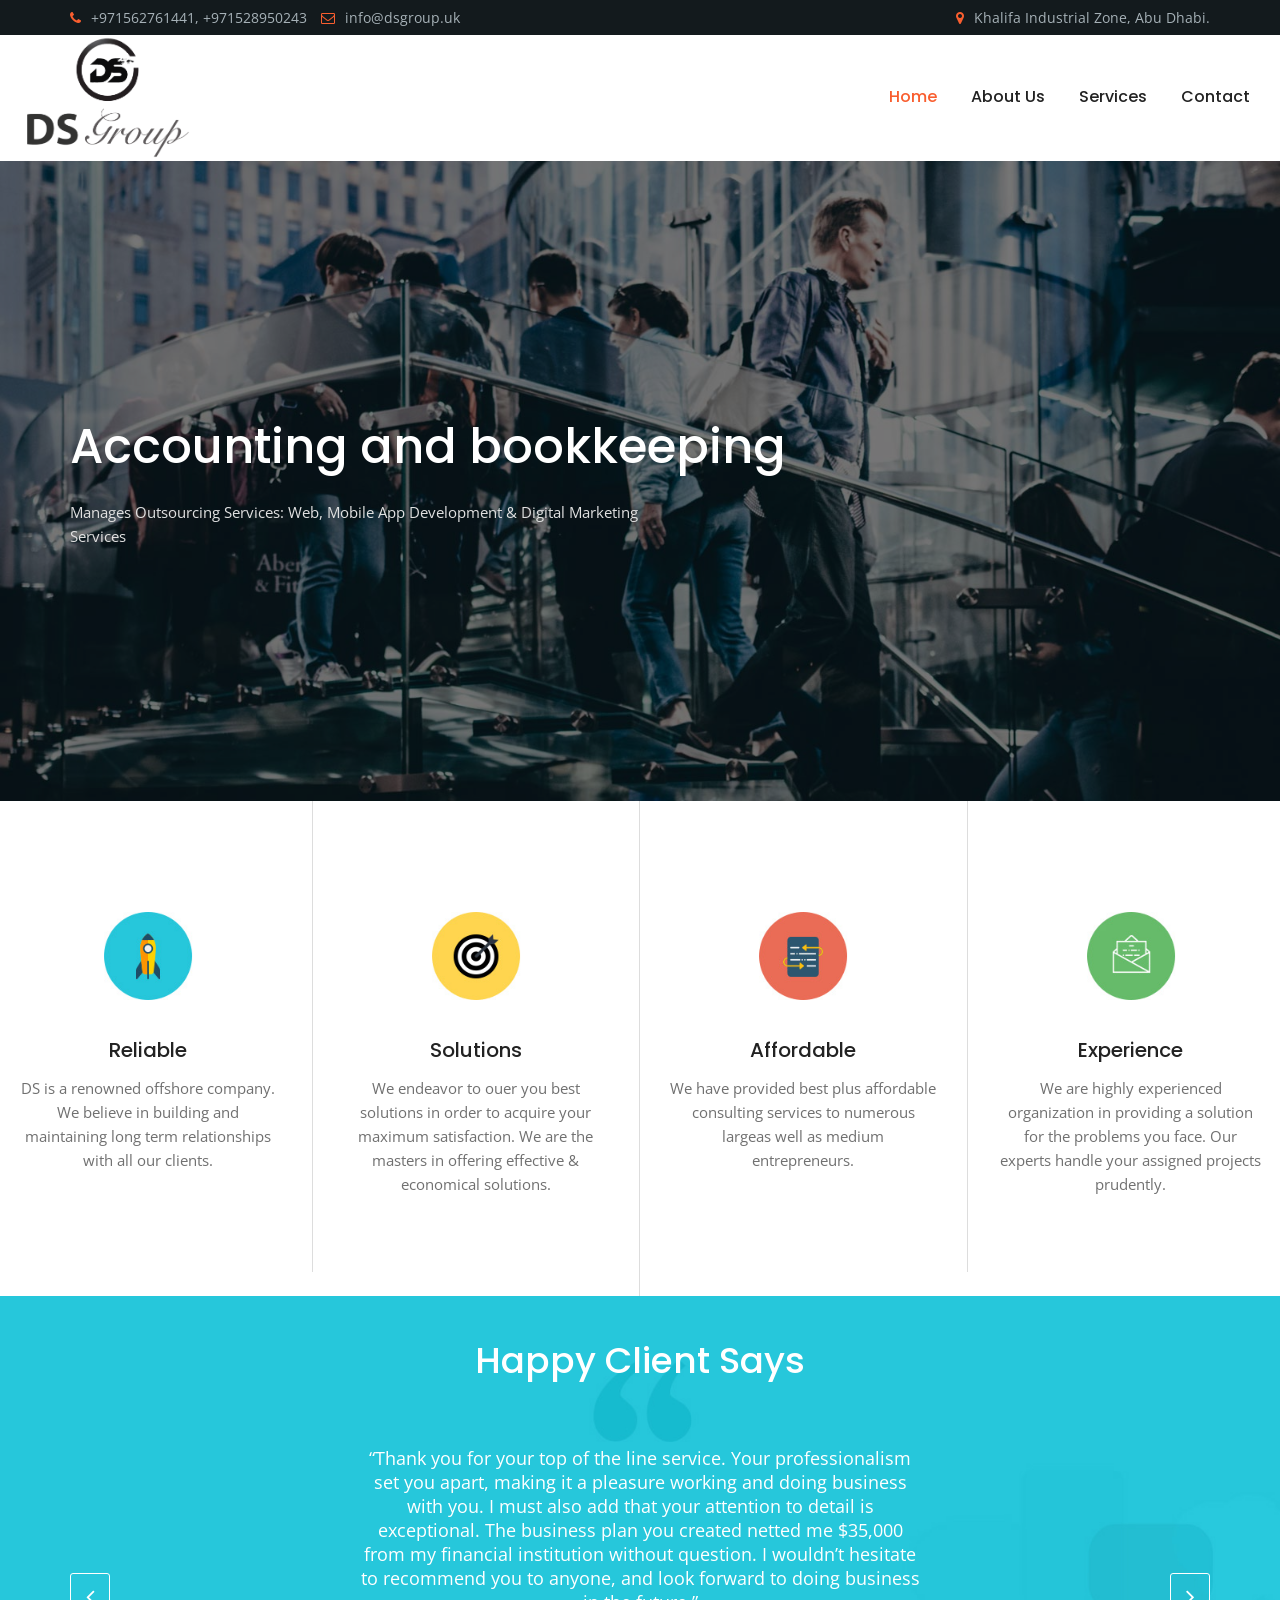
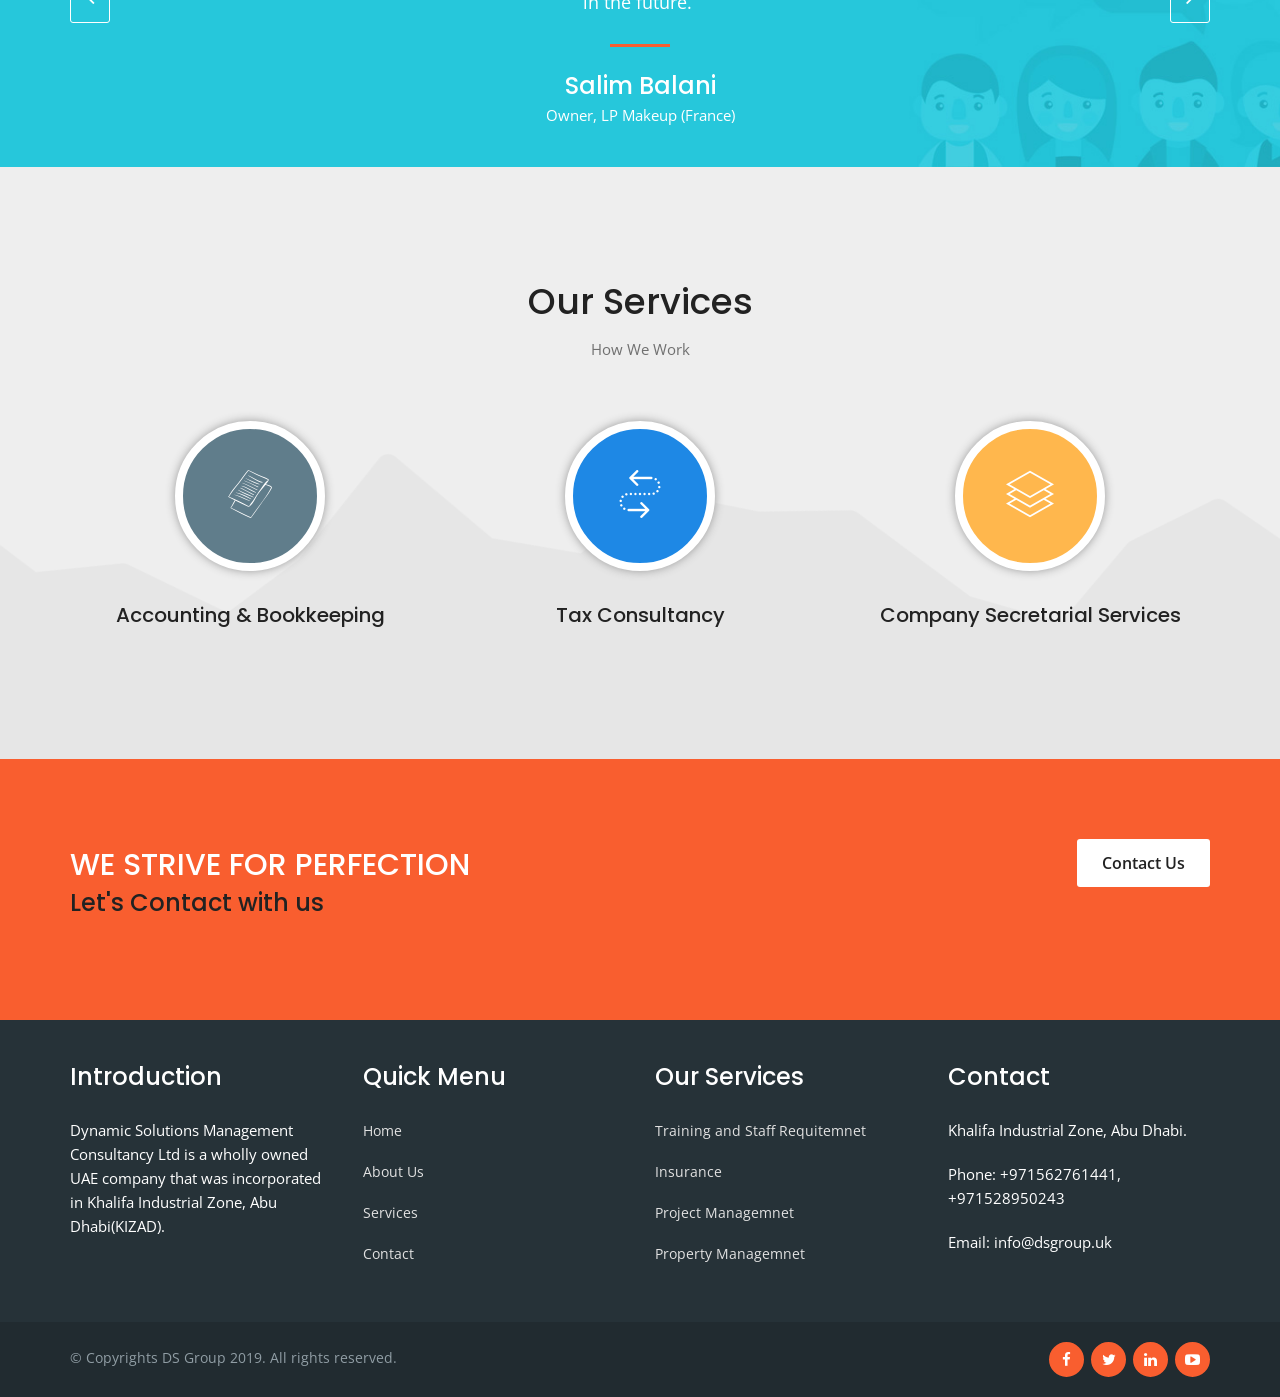
<file: index.html>
<!doctype html>
<html class="no-js" lang="">
<head>
    <meta charset="utf-8">
    <meta http-equiv="x-ua-compatible" content="ie=edge">
    <title>DS GROUP</title>
    <meta name="description" content="">
    <meta name="viewport" content="width=device-width, initial-scale=1">
   
    <!-- Main Menu CSS -->
    <link rel="stylesheet" href="css/meanmenu.min.css">
    <!-- Normalize CSS -->
    <link rel="stylesheet" href="css/normalize.css">
    <!-- Main CSS -->
    <link rel="stylesheet" href="css/main.css">
    <!-- Bootstrap CSS -->
    <link rel="stylesheet" href="css/bootstrap.min.css">
    <!-- Font-awesome CSS-->
    <link rel="stylesheet" href="css/font-awesome.min.css">
    <!-- Animate CSS -->
    <link rel="stylesheet" href="css/animate.min.css">
    <!-- Font-flat CSS-->
    <link rel="stylesheet" href="fonts/flaticon.css">
    <!-- Owl Caousel CSS -->
    <link rel="stylesheet" href="vendor/OwlCarousel/owl.carousel.min.css">
    <link rel="stylesheet" href="vendor/OwlCarousel/owl.theme.default.min.css">
    <!-- nivo slider CSS -->
    <link rel="stylesheet" href="vendor/slider/css/nivo-slider.css" type="text/css" />
    <link rel="stylesheet" href="vendor/slider/css/preview.css" type="text/css" media="screen" />
    <!-- Custom CSS -->
    <link rel="stylesheet" href="style.css">
    <script src="js/vendor/modernizr-2.8.3.min.js"></script>
</head>

<body>
    <!--[if lt IE 8]>
            <p class="browserupgrade">You are using an <strong>outdated</strong> browser. Please <a href="http://browsehappy.com/">upgrade your browser</a> to improve your experience.</p>
        <![endif]-->
    <!-- Add your site or application content here -->
    <div class="wraper">
        <header>
            <div class="header-top-section">
                <div class="container">
                    <div class="row">
                        <div class="col-lg-6 col-md-6 col-sm-6 col-xs-12">
                            <div class="header-phone">
                                <ul>
                                    <li><i class="fa fa-phone" aria-hidden="true"></i>+971562761441, +971528950243</li>
                                    <li><i class="fa fa-envelope-o" aria-hidden="true"></i>info@dsgroup.uk</li>
                                </ul>
                            </div>
                        </div>
                        <div class="col-lg-6 col-md-6 col-sm-6 col-xs-12">
                            <div class="header-address">
                                <ul>
                                    <li><i class="fa fa-map-marker" aria-hidden="true"></i>Khalifa Industrial Zone, Abu Dhabi.</li>
                                </ul>
                            </div>
                        </div>
                    </div>
                </div>
            </div>
            <div class="header1-area header-two">
                <div class="header-top-area" id="sticker">
                    <div class="container-fluid">
                        <div class="row">
                            <div class="col-lg-2 col-md-2 col-sm-12 col-xs-12">
                                <div class="logo-area">
                                    <a href="index.html"><img class="img-responsive" src="img/logo3.png" alt="logo"></a>
                                </div>
                            </div>
                            <div class="col-lg-10 col-md-10 col-sm-9 col-xs-12">
                                <div class="main-menu">
                                    <nav>
                                        <ul>
                                            <li class="active"><a href="index.html">Home</a></li>
                                            <li><a href="about.html">About Us</a></li>
                                            <li><a href="services.html">Services</a></li>
                                            <li><a href="contact.html">Contact</a></li>
                                        </ul>
                                    </nav>
                                </div>
                            </div>
                          
                        <div>
                            </div>
                </div>
            </div>
            <!-- mobile-menu-area start -->
            <div class="mobile-menu-area">
                <div class="container">
                    <div class="row">
                        <div class="col-md-12">
                            <div class="mobile-menu">
                                <nav id="dropdown">
                                    <ul>
                                            <li class="active"><a href="index.html">Home</a></li>
                                            <li><a href="about.html">About Us</a></li>
                                            <li><a href="services.html">Services</a></li>
                                            <li><a href="contact.html">Contact</a></li>
                                        </ul>
                                </nav>
                            </div>
                        </div>
                    </div>
                </div>
            </div>
            <!-- mobile-menu-area end -->
        </header>
        <!-- Header Area End Here -->
        <!-- Slider 1 Area Start Here -->
        <div class="slider-default slider-overlay">
            <div class="bend niceties preview-1">
                <div id="ensign-nivoslider-3" class="slides">
                    <img src="img/slider/slide1_1.jpg" alt="slider" title="#slider-direction-1" />
                    <img src="img/slider/slide1_2.jpg" alt="slider" title="#slider-direction-2" />
                    <img src="img/slider/slide1_3.jpg" alt="slider" title="#slider-direction-3" />
                </div>
                <div id="slider-direction-1" class="t-cn slider-direction">
                    <div class="slider-content s-tb slide-1 container">
                        <div class="title-container s-tb-c">
                            <p class="slider-big-text">Accounting and bookkeeping </p>
                            <p>Manages Outsourcing Services: Web, Mobile App Development & Digital Marketing Services</p>
                            
                        </div>
                    </div>
                </div>
                <div id="slider-direction-2" class="t-cn slider-direction">
                    <div class="slider-content s-tb slide-2 container">
                        <div class="title-container s-tb-c">
                            <p class="slider-big-text">Tax Consultancy</p>
                            <p>Small opportunities are often the beginning of great enterprises</p>
                            
                        </div>
                    </div>
                </div>
                <div id="slider-direction-3" class="t-cn slider-direction">
                    <div class="slider-content s-tb slide-3 container">
                        <div class="title-container s-tb-c">
                            <p class="slider-big-text">Company Secretarial Services</p>
                            <p>Help you to get into the new Tech Era. Migration from physical IT infrastructure to the cloud is now very easy by the help of us</p>
                            
                        </div>
                    </div>
                </div>
            </div>
        </div>
        <!-- Slider 1 Area End Here -->
        <!-- Home Three service Start Here -->
        <div class="home-three-service">
            <div class="row no-gutters">
                <div class="col-lg-3 col-md-3 col-sm-6 col-xs-12">
                    <div class="single-service">
                        <div class="service-media">
                            <a href="#"><img src="img/service/service1.jpg" alt="service"></a>
                        </div>
                        <div class="service-content">
                            <h3><a href="#">Reliable</a></h3>
                            <p>DS is a renowned offshore
company. We believe in building
and maintaining long term
relationships with all our clients.</p>
                        </div>
                    </div>
                </div>
                <div class="col-lg-3 col-md-3 col-sm-6 col-xs-12">
                    <div class="single-service">
                        <div class="service-media">
                            <a href="#"><img src="img/service/service2.jpg" alt="service"></a>
                        </div>
                        <div class="service-content">
                            <h3><a href="#">Solutions</a></h3>
                            <p>We endeavor to ouer you best
solutions in order to acquire your
maximum satisfaction. We are the
masters in offering effective &
economical solutions.</p>
                        </div>
                    </div>
                </div>
                <div class="col-lg-3 col-md-3 col-sm-6 col-xs-12">
                    <div class="single-service">
                        <div class="service-media">
                            <a href="#"><img src="img/service/service3.jpg" alt="service"></a>
                        </div>
                        <div class="service-content">
                            <h3><a href="#">Affordable</a></h3>
                            <p>We have provided best plus
affordable consulting services to
numerous largeas well as medium
entrepreneurs.</p>
                        </div>
                    </div>
                </div>
                <div class="col-lg-3 col-md-3 col-sm-6 col-xs-12">
                    <div class="single-service last-item">
                        <div class="service-media">
                            <a href="#"><img src="img/service/service4.jpg" alt="service"></a>
                        </div>
                        <div class="service-content">
                            <h3><a href="#">Experience</a></h3>
                            <p>We are highly experienced
organization in providing a
solution for the problems you face.
Our experts handle your assigned
projects prudently.</p>
                        </div>
                    </div>
                </div>
            </div>
        </div>
        <!-- Home Three service End Here -->
        <!-- Checkout Start Here -->
        
        <!-- Checkout End Here -->
        <!-- Online marketing needs Start Here -->
        
        <!-- Online marketing needs End Here -->
        <!-- Happy clients Start Here -->
        <div class="happy-clients padding-top-bottom">
            <div class="container">
                <div class="title-section">
                    <h2>Happy Client Says</h2>
                </div>
                <div class="rc-carousel" data-loop="true" data-items="3" data-margin="30" data-autoplay="true" data-autoplay-timeout="5000" data-smart-speed="2000" data-dots="true" data-nav="true" data-nav-speed="false" data-r-x-small="1" data-r-x-small-nav="false" data-r-x-small-dots="true" data-r-small="1" data-r-small-nav="false" data-r-small-dots="true" data-r-medium="1" data-r-medium-nav="true" data-r-medium-dots="false">
                    <div class="single-client-item">
                        <p>“Thank you for your top of the line service. Your professionalism set you apart, making it a pleasure working and doing business with you. I must also add that your attention to detail is exceptional. The business plan you created netted me $35,000 from my financial institution without question. I wouldn’t hesitate to recommend you to anyone, and look forward to doing business in the future.”</p>
                        <h3>Salim Balani</h3>
                        <span class="designation">Owner, LP Makeup (France)</span>
                    </div>
                    <div class="single-client-item">
                        <p>“Your professionalism set you apart, making it a pleasure working and doing business with you. I wouldn’t hesitate to recommend you to anyone, and look forward to doing business in the future.”</p>
                        <h3>Jaafar Ali</h3>
                        <span class="designation">KIZAD</span>
                    </div>
                    <div class="single-client-item">
                        <p>"The DS team are ultimate rock stars! They are a highly professional, educated and experienced team that is dedicated to helping their clients achieve success. One of the best teams I have ever worked with – highly responsive, innovative and leverage best practices. From kick-off to project completion, they never miss a beat and are always there to answer questions and provide intelligent insight. Looking forward to many more projects ahead!"</p>
                        <h3>Sachin Pania</h3>
                        <span class="designation">Rao & Ross</span>
                    </div>
                </div>
            </div>
        </div>
        <!-- Happy clients End Here -->
        <!-- Our working process Start Here -->
        <div class="our-working-process padding-two-top-bottom">
            <div class="container">
                <div class="row">
                    <div class="title-section">
                        <h2>Our Services</h2>
                        <p>How We Work</p>
                    </div>
                    <div class="col-lg-4 col-md-4 col-sm-12 col-xs-12">
                        <div class="single-process-item">
                            <div class="icon color1">
                                <i class="flaticon-text-on-paper-sheet-sketch"></i>
                            </div>
                            <div class="working-content">
                                <h3><a href="#">Accounting & Bookkeeping</a></h3>
                                
                            </div>
                        </div>
                    </div>
                    <div class="col-lg-4 col-md-4 col-sm-12 col-xs-12">
                        <div class="single-process-item">
                            <div class="icon color2">
                                <i class="flaticon-arrows"></i>
                            </div>
                            <div class="working-content">
                                <h3><a href="#">Tax Consultancy</a></h3>
                               
                            </div>
                        </div>
                    </div>
                    <div class="col-lg-4 col-md-4 col-sm-12 col-xs-12">
                        <div class="single-process-item">
                            <div class="icon color3">
                                <i class="flaticon-layers"></i>
                            </div>
                            <div class="working-content">
                                <h3><a href="#">Company Secretarial Services</a></h3>
                               
                            </div>
                        </div>
                    </div>
                    
                </div>
            </div>
        </div>
        <!-- Our working process End Here -->
        <!-- Recent case studies Start Here -->
        
        <!-- Recent case studies End Here -->
        <!-- Counter section Start Here -->
        
        <!-- Counter section End Here -->
        <!-- Latest blog Start Here -->
        
        <!-- Latest blog End Here -->
        <!-- Ready to promote Start Here -->
        <div class="ready-promote-area">
            <div class="container">
                <div class="row">
                    <div class="col-lg-8 col-md-8 col-sm-8 col-xs-12">
                        <div class="content">
                            <h3>WE STRIVE FOR PERFECTION</h3>
                            <h4>Let's Contact with us</h4>
                        </div>
                    </div>
                    <div class="col-lg-4 col-md-4 col-sm-4 col-xs-12">
                        <div class="button-area">
                            <a class="default-button-btn" href="#">Contact Us</a>
                        </div>
                    </div>
                </div>
            </div>
        </div>
        <!-- Ready to promote End Here -->
        <!-- Footer section Start Here -->
        <div class="footer-section-area padding-top-bottom">
            <div class="container">
                <div class="row">
                    <div class="col-lg-3 col-md-3 col-sm-6 col-xs-12">
                        <div class="title">
                            <h3>Introduction</h3>
                        </div>
                        <div class="sourav">
                        <p>Dynamic Solutions Management Consultancy Ltd is a wholly
owned UAE company that was incorporated in Khalifa Industrial Zone, Abu Dhabi(KIZAD).</p>
                        </div>
                    </div>
                    <div class="col-lg-3 col-md-3 col-sm-6 col-xs-12">
                        <div class="title">
                            <h3>Quick Menu</h3>
                        </div>
                        <div class="our-service">
                            <ul>
                                <li><a href="home.html">Home</a></li>
                                <li><a href="about.html">About Us</a></li>
                                <li><a href="services.html">Services</a></li>
                                <li><a href="contact.html">Contact</a></li>
                            </ul>
                        </div>
                    </div>
                    <div class="col-lg-3 col-md-3 col-sm-6 col-xs-12">
                        <div class="title">
                            <h3>Our Services</h3>
                        </div>
                        <div class="popular-post">
                            <ul>
                                <li><a href="services.html">Training and Staff Requitemnet</a></li>
                                <li><a href="services.html">Insurance</a></li>
                                <li><a href="services.html">Project Managemnet</a></li>
                                <li><a href="services.html">Property Managemnet</a></li>
                            </ul>
                        </div>
                    </div>
                    <div class="col-lg-3 col-md-3 col-sm-6 col-xs-12">
                        <div class="title">
                            <h3>Contact</h3>
                        </div>
                        <div class="sourav">
                        	<p>Khalifa Industrial Zone, Abu Dhabi.</p> 
                        	<p>Phone: +971562761441, +971528950243</p>
                        	<p>Email: info@dsgroup.uk</p>
                        </div>
                    </div>
                </div>
            </div>
        </div>
        <!-- Footer section End Here -->
        <!-- Copyright section Start Here -->
        <div class="copy-right-area">
            <div class="container">
                <div class="row">
                    <div class="col-lg-8 col-md-8 col-sm-8 col-xs-12">
                        <div class="copy-right">
                            <p>© Copyrights DS Group 2019. All rights reserved.</p>
                        </div>
                    </div>
                    <div class="col-lg-4 col-md-4 col-sm-4 col-xs-12">
                        <div class="social-media">
                            <ul>
                                <li><a href="www.facebook.com/dsgroup2729/"><i class="fa fa-facebook" aria-hidden="true"></i></a></li>
                                <li><a href="https://twitter.com/DsgroupDynamic"><i class="fa fa-twitter" aria-hidden="true"></i></a></li>
                                <li><a href="https://www.linkedin.com/in/dynamic-solutions-dsgroup-5b8905194/"><i class="fa fa-linkedin" aria-hidden="true"></i></a></li>
                                <!-- <li><a href="#"><i class="fa fa-pinterest-p" aria-hidden="true"></i></a></li>
                                <li><a href="#"><i class="fa fa-skype" aria-hidden="true"></i></a></li> -->
                                <li><a href="https://www.youtube.com/channel/UCQA1uVFbkmBCV0bNrxU11fg?view_as=subscriber"><i class="fa fa-youtube-play" aria-hidden="true"></i></a></li>
                            </ul>
                        </div>
                    </div>
                </div>
            </div>
        </div>
        <!-- Copyright section End Here -->
    </div>
    <!-- Preloader Start Here -->
    <div id="preloader"></div>
    <!-- Preloader End Here -->
    <!-- jquery-->
    <script src="js/jquery-2.2.4.min.js" type="text/javascript"></script>
    <!-- Plugins js -->
    <script src="js/plugins.js" type="text/javascript"></script>
    <!-- Bootstrap js -->
    <script src="js/bootstrap.min.js" type="text/javascript"></script>
    <!-- Meanmenu Js -->
    <script src="js/jquery.meanmenu.min.js" type="text/javascript"></script>
    <!-- Counter Js -->
    <script src="js/jquery.counterup.min.js" type="text/javascript"></script>
    <script src="js/waypoints.min.js" type="text/javascript"></script>
    <!-- WOW JS -->
    <script src="js/wow.min.js"></script>
    <!-- Nivo slider js -->
    <script src="vendor/slider/js/jquery.nivo.slider.js" type="text/javascript"></script>
    <script src="vendor/slider/home.js" type="text/javascript"></script>
    <!-- Owl Cauosel JS -->
    <script src="vendor/OwlCarousel/owl.carousel.min.js" type="text/javascript"></script>
    <!-- Srollup js -->
    <script src="js/jquery.scrollUp.min.js" type="text/javascript"></script>
    <!-- Validator js -->
    <script src="js/validator.min.js" type="text/javascript"></script>
    <!-- Custom Js -->
    <script src="js/main.js" type="text/javascript"></script>
</body>



</html>
</file>
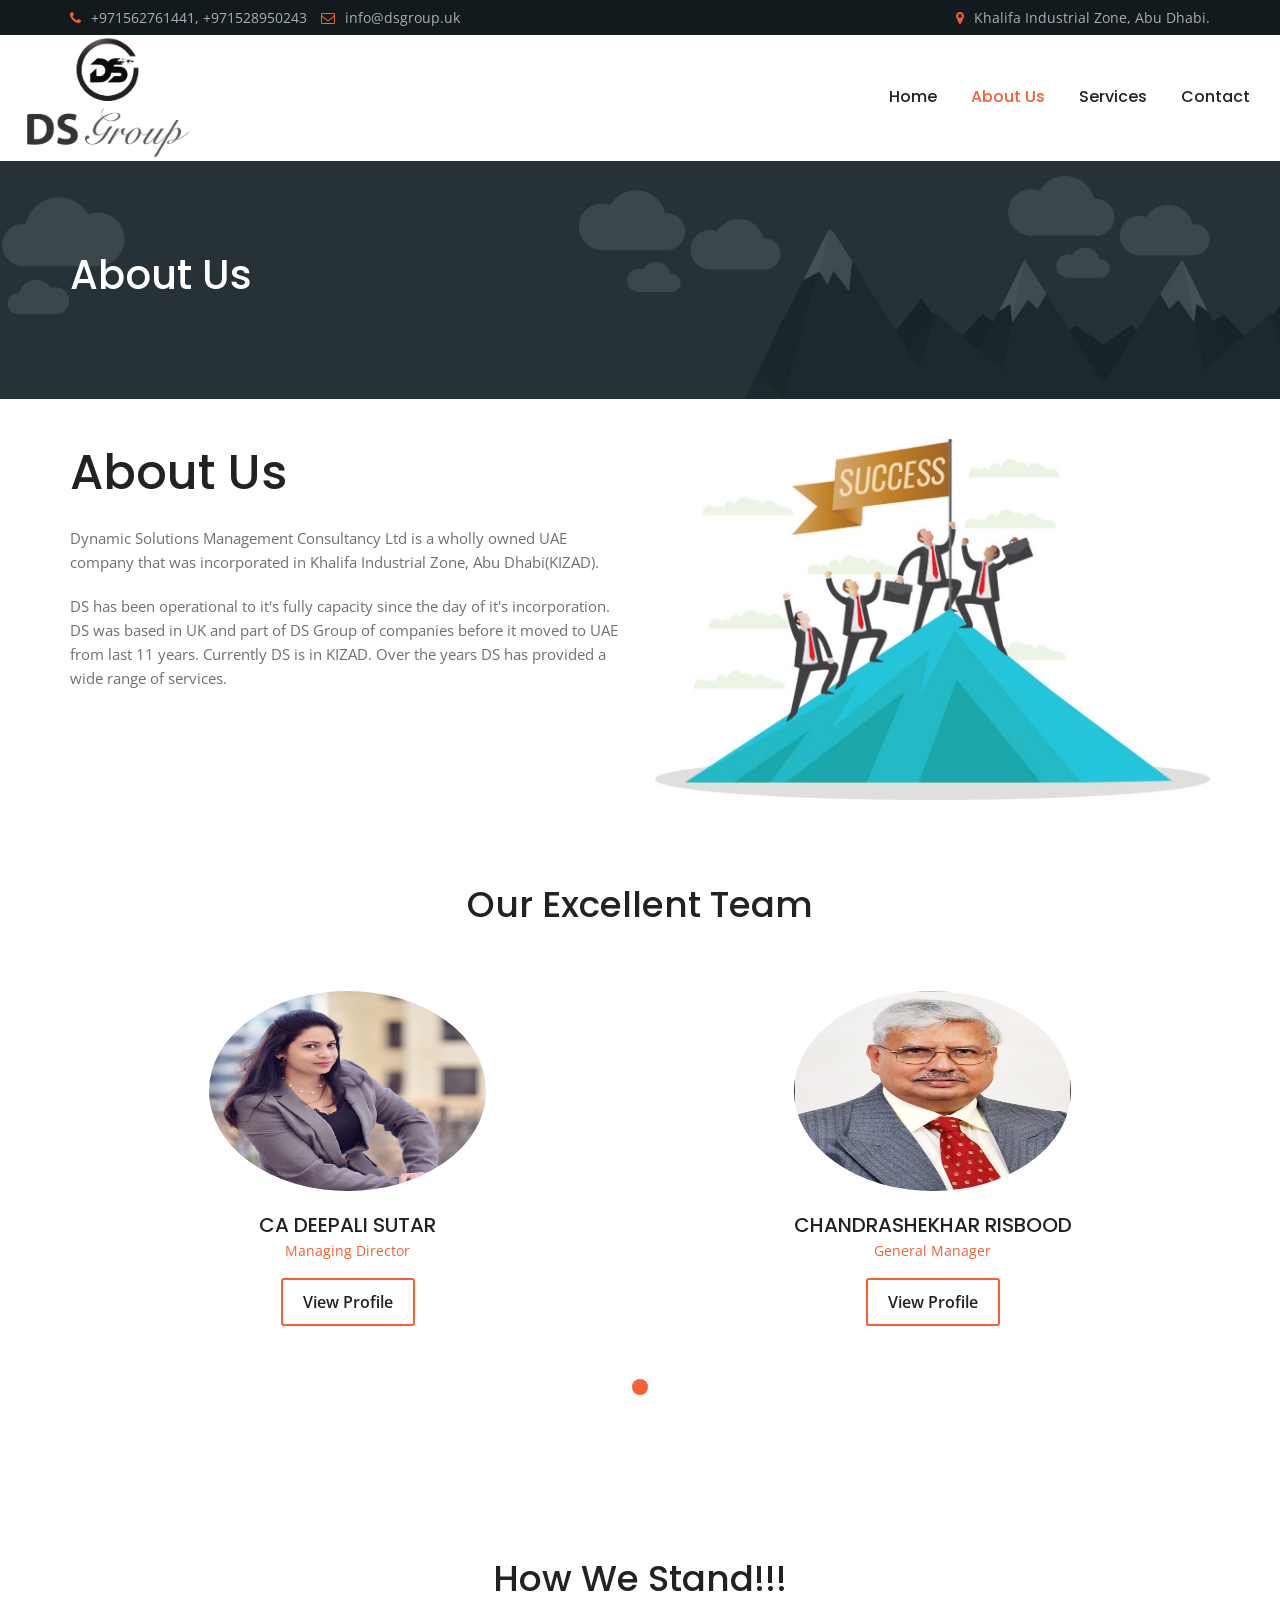
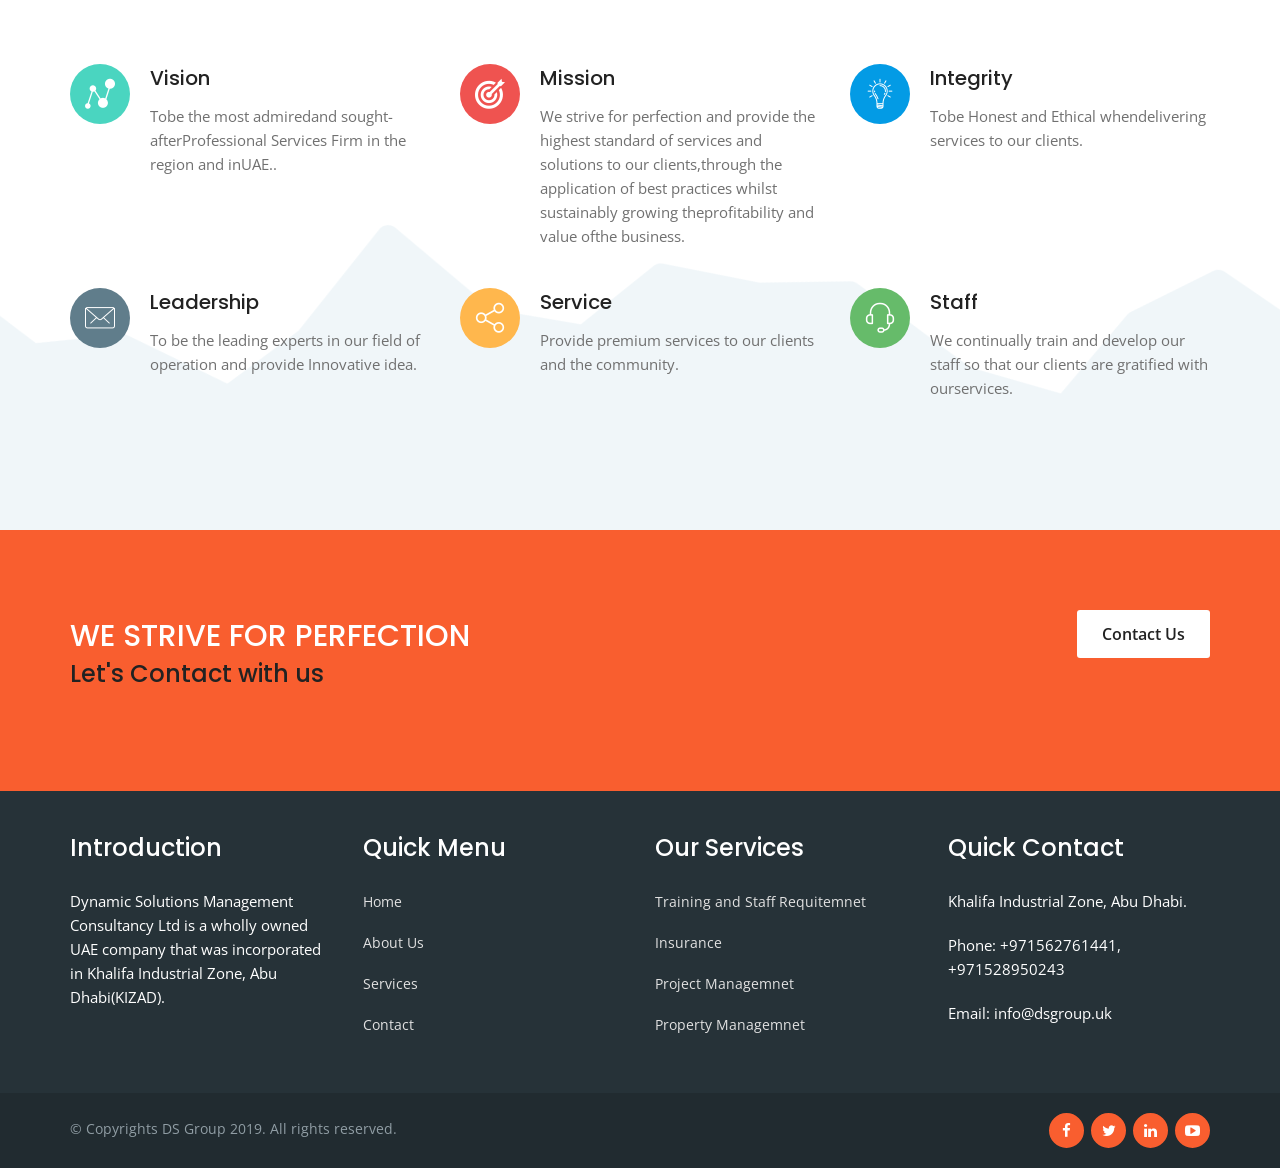
<file: about.html>
<!doctype html>
<html class="no-js" lang="">
<head>
    <meta charset="utf-8">
    <meta http-equiv="x-ua-compatible" content="ie=edge">
    <title>DS GROUP</title>
    <meta name="description" content="">
    <meta name="viewport" content="width=device-width, initial-scale=1">
    <!-- Favicon -->
    <link rel="shortcut icon" type="image/x-icon" href="img/favicon.png">
    <!-- Main Menu CSS -->
    <link rel="stylesheet" href="css/meanmenu.min.css">
    <!-- Normalize CSS -->
    <link rel="stylesheet" href="css/normalize.css">
    <!-- Main CSS -->
    <link rel="stylesheet" href="css/main.css">
    <!-- Bootstrap CSS -->
    <link rel="stylesheet" href="css/bootstrap.min.css">
    <!-- Font-awesome CSS-->
    <link rel="stylesheet" href="css/font-awesome.min.css">
    <!-- Animate CSS -->
    <link rel="stylesheet" href="css/animate.min.css">
    <!-- Font-flat CSS-->
    <link rel="stylesheet" href="fonts/flaticon.css">
    <!-- Owl Caousel CSS -->
    <link rel="stylesheet" href="vendor/OwlCarousel/owl.carousel.min.css">
    <link rel="stylesheet" href="vendor/OwlCarousel/owl.theme.default.min.css">
    <!-- nivo slider CSS -->
    <link rel="stylesheet" href="vendor/slider/css/nivo-slider.css" type="text/css" />
    <link rel="stylesheet" href="vendor/slider/css/preview.css" type="text/css" media="screen" />
    <!-- Custom CSS -->
    <link rel="stylesheet" href="style.css">
    <script src="js/vendor/modernizr-2.8.3.min.js"></script>
</head>

<body>
    <!--[if lt IE 8]>
            <p class="browserupgrade">You are using an <strong>outdated</strong> browser. Please <a href="http://browsehappy.com/">upgrade your browser</a> to improve your experience.</p>
        <![endif]-->
    <!-- Add your site or application content here -->
    <div class="wraper">
        <header>
            <div class="header-top-section">
                <div class="container">
                    <div class="row">
                        <div class="col-lg-6 col-md-6 col-sm-6 col-xs-12">
                            <div class="header-phone">
                                <ul>
                                    <li><i class="fa fa-phone" aria-hidden="true"></i>+971562761441, +971528950243</li>
                                    <li><i class="fa fa-envelope-o" aria-hidden="true"></i>info@dsgroup.uk</li>
                                </ul>
                            </div>
                        </div>
                        <div class="col-lg-6 col-md-6 col-sm-6 col-xs-12">
                            <div class="header-address">
                                <ul>
                                    <li><i class="fa fa-map-marker" aria-hidden="true"></i>Khalifa Industrial Zone, Abu Dhabi.</li>
                                </ul>
                            </div>
                        </div>
                    </div>
                </div>
            </div>
            <div class="header1-area header-two">
                <div class="header-top-area" id="sticker">
                    <div class="container-fluid">
                        <div class="row">
                            <div class="col-lg-2 col-md-2 col-sm-12 col-xs-12">
                                <div class="logo-area">
                                    <a href="index.html"><img class="img-responsive" src="img/logo3.png" alt="logo"></a>
                                </div>
                            </div>
                            <div class="col-lg-10 col-md-10 col-sm-9 col-xs-12">
                                <div class="main-menu">
                                    <nav>
                                        <ul>
                                            <li><a href="index.html">Home</a></li>
                                            <li class="active"><a href="about.html">About Us</a></li>
                                            <li><a href="services.html">Services</a></li>
                                            <li><a href="contact.html">Contact</a></li>
                                        </ul>
                                    </nav>
                                </div>
                            </div>
                          
                        <div>
                            </div>
                </div>
            </div>
            <!-- mobile-menu-area start -->
            <div class="mobile-menu-area">
                <div class="container">
                    <div class="row">
                        <div class="col-md-12">
                            <div class="mobile-menu">
                                <nav id="dropdown">
                                    <ul>
                                    	<li><a href="index.html">Home</a></li>
                                        <li class="active"><a href="about.html">About Us</a></li>
                                        <li><a href="services.html">Services</a></li>
                                        <li><a href="contact.html">Contact</a></li>
                                    </ul>
                                </nav>
                            </div>
                        </div>
                    </div>
                </div>
            </div>
            <!-- mobile-menu-area end -->
        </header>
        <!-- Header Area End Here -->
        <!-- Header banner Start Here -->
        <div class="header-banner">
            <div class="container">
                <div class="header-title">
                    <h1>About Us</h1>
                </div>
                
            </div>
        </div>
        <!-- Header banner End Here -->
		
		  <!-- Work for your success Start Here -->
        <div class="work-success-area padding-top-bottom">
            <div class="container">
                <div class="row">
                    <div class="col-lg-6 col-md-6 col-sm-6 col-xs-12">
                        <div class="success-content">
                            <h2>About Us</h2>
                            <p>Dynamic Solutions Management Consultancy Ltd is a wholly owned UAE company that
was incorporated in Khalifa Industrial Zone, Abu Dhabi(KIZAD).</p>
<p>DS has been operational to it's fully capacity since the day of it's incorporation. DS was based
in UK and part of DS Group of companies before it moved to UAE from last 11 years.
Currently DS is in KIZAD. Over the years DS has provided a wide range of services.</p>
                        </div>
                    </div>
                    <div class="col-lg-6 col-md-6 col-sm-6 col-xs-12">
                        <div class="success-image">
                            <img src="img/success_image.jpg" alt="success">
                        </div>
                    </div>
                </div>
            </div>
        </div>
        <!-- Work for your success End Here -->
        <!----Team -->
         <div class="excellent-team padding-top-bottom">
            <div class="container">
                <div class="title-section">
                    <h2>Our Excellent Team</h2>
                    

                    
                </div>
                <div class="rc-carousel" data-loop="false" data-items="3" data-margin="30" data-autoplay="true" data-autoplay-timeout="5000" data-smart-speed="2000" data-dots="true" data-nav="false" data-nav-speed="false" data-r-x-small="1" data-r-x-small-nav="false" data-r-x-small-dots="true" data-r-small="2" data-r-small-nav="false" data-r-small-dots="true" data-r-medium="2" data-r-medium-nav="false" data-r-medium-dots="true">
                    <div class="single-team-item">
                        <div class="team-image">
                            <a href="#"><img src="img/team/team1.jpg" alt="team"></a>
                        </div>
                        <div class="team-content">
                            <h3><a href="#">CA DEEPALI SUTAR</a></h3>
                            <span class="designation">Managing Director</span>
                            <a class="ghost-btn sutar" href="#">View Profile</a>
							
                            
                           
                        </div>
                    </div>
                    <!-- <div class="single-team-item">
                        <div class="team-image">
                            <a href="#"><img src="img/team/team2.jpg" alt="team"></a>
                        </div>
                        <div class="team-content">
                            <h3><a href="#">Mr. ROHAN PAWAR</a></h3>
                            <span class="designation">DIRECTOR
</span>
<a class="ghost-btn pawar" href="#">View Profile</a>
                            
                            
                        </div>
                    </div> -->
                    <div class="single-team-item">
                        <div class="team-image">
                            <a href="#"><img src="img/team/team3.jpg" alt="team"></a>
                        </div>
                        <div class="team-content">
                            <h3><a href="#">CHANDRASHEKHAR RISBOOD</a></h3>
                            <span class="designation">General Manager</span>
                            <a class="ghost-btn rishbood" href="#">View Profile</a>
							
                           
                           
                        </div>
                    </div>
                    
					 <!-- <div class="single-team-item">
                        <div class="team-image">
                            <a href="#"><img src="img/team/team4.jpg" alt="team"></a>
                        </div>
                        <div class="team-content">
                            <h3><a href="#">Mr. PRINCE RANA</a></h3>
                            <span class="designation">OPERATIONAL Manager</span>
                            <a class="ghost-btn prince" href="#">View Profile</a>
						
                           
                           
                        </div>
                    </div> -->
                    
                    
                </div>
            </div>
        </div>
        <!--End Team -->
       
       
        <!-- Take our service Start Here -->
        <div class="take-our-service">
            <div class="container">
                <div class="row">
                    <div class="title-section">
                        <h2>How We Stand!!!</h2>
                        
                    </div>
                    <div class="col-lg-4 col-md-4 col-sm-4 col-xs-12">
                        <div class="single-service">
                            <div class="pull-left icon teal">
                                <a><i class="flaticon-graphic"></i></a>
                            </div>
                            <div class="media content">
                                <h3><a href="#">Vision</a></h3>
                                <p>Tobe the most admiredand
sought-afterProfessional
Services Firm in the region and
inUAE..</p>
                            </div>
                        </div>
                    </div>
                    <div class="col-lg-4 col-md-4 col-sm-4 col-xs-12">
                        <div class="single-service">
                            <div class="pull-left icon red">
                                <a><i class="flaticon-target"></i></a>
                            </div>
                            <div class="media content">
                                <h3><a href="#">Mission</a></h3>
                                <p>We strive for perfection and provide
the highest standard of services and
solutions to our clients,through the
application of best practices whilst
sustainably growing theprofitability
and value ofthe business.
</p>
                            </div>
                        </div>
                    </div>
                    <div class="col-lg-4 col-md-4 col-sm-4 col-xs-12">
                        <div class="single-service">
                            <div class="pull-left icon blue">
                                <a><i class="flaticon-light-bulb"></i></a>
                            </div>
                            <div class="media content">
                                <h3><a href="#">Integrity</a></h3>
                                <p>Tobe Honest and Ethical
whendelivering services to
our clients.</p>
                            </div>
                        </div>
                    </div>
                    <div class="col-lg-4 col-md-4 col-sm-4 col-xs-12">
                        <div class="single-service">
                            <div class="pull-left icon grey">
                                <a><i class="flaticon-mail"></i></a>
                            </div>
                            <div class="media content">
                                <h3><a href="#">Leadership</a></h3>
                                <p>To be the leading experts in our
field of operation and provide
Innovative idea.</p>
                            </div>
                        </div>
                    </div>
                    <div class="col-lg-4 col-md-4 col-sm-4 col-xs-12">
                        <div class="single-service">
                            <div class="pull-left icon yellow">
                                <a><i class="flaticon-share"></i></a>
                            </div>
                            <div class="media content">
                                <h3><a href="#">Service</a></h3>
                                <p>Provide premium services to
our clients and the community.</p>
                            </div>
                        </div>
                    </div>
                    <div class="col-lg-4 col-md-4 col-sm-4 col-xs-12">
                        <div class="single-service">
                            <div class="pull-left icon green">
                                <a><i class="flaticon-headphones"></i></a>
                            </div>
                            <div class="media content">
                                <h3><a href="#">Staff</a></h3>
                                <p>We continually train and develop
our staff so that our clients are
gratified with ourservices.</p>
                            </div>
                        </div>
                    </div>
                </div>
            </div>
        </div>
        <!-- Take our service End Here -->
        <!-- Take our service Start Here -->
        
        <!-- Take our service End Here -->
        <!-- Our Excellent Team Start Here -->
       
        <!-- Our Excellent Team End Here -->
        <!-- Ready to promote Start Here -->
        <div class="ready-promote-area">
            <div class="container">
                <div class="row">
                    <div class="col-lg-8 col-md-8 col-sm-8 col-xs-12">
                        <div class="content">
                            <h3>WE STRIVE FOR PERFECTION</h3>
                            <h4>Let's Contact with us</h4>
                        </div>
                    </div>
                    <div class="col-lg-4 col-md-4 col-sm-4 col-xs-12">
                        <div class="button-area">
                            <a class="default-button-btn" href="#">Contact Us</a>
                        </div>
                    </div>
                </div>
            </div>
        </div>
        <!-- Ready to promote End Here -->
        <!-- Footer section Start Here -->
        <div class="footer-section-area padding-top-bottom">
            <div class="container">
                <div class="row">
                    <div class="col-lg-3 col-md-3 col-sm-6 col-xs-12">
                        <div class="title">
                            <h3>Introduction</h3>
                        </div>
                        <div class="sourav">
                        <p>Dynamic Solutions Management Consultancy Ltd is a wholly
owned UAE company that was incorporated in Khalifa Industrial Zone, Abu Dhabi(KIZAD).</p>
                        </div>
                    </div>
                   <div class="col-lg-3 col-md-3 col-sm-6 col-xs-12">
                        <div class="title">
                            <h3>Quick Menu</h3>
                        </div>
                        <div class="our-service">
                            <ul>
								<li><a href="home.html">Home</a></li>
                                <li><a href="about.html">About Us</a></li>
                                <li><a href="services.html">Services</a></li>
                                <li><a href="contact.html">Contact</a></li>                            
                            </ul>
                        </div>
                    </div>
                    <div class="col-lg-3 col-md-3 col-sm-6 col-xs-12">
                        <div class="title">
                            <h3>Our Services</h3>
                        </div>
                        <div class="popular-post">
                            <ul>
                                <li><a href="services.html">Training and Staff Requitemnet</a></li>
                                <li><a href="services.html">Insurance</a></li>
                                <li><a href="services.html">Project Managemnet</a></li>
                                <li><a href="services.html">Property Managemnet</a></li>
                            </ul>
                        </div>
                    </div>
                    <div class="col-lg-3 col-md-3 col-sm-6 col-xs-12">
                        <div class="title">
                            <h3>Quick Contact</h3>
                        </div>
                        <div class="sourav">
                        	<p>Khalifa Industrial Zone, Abu Dhabi.</p> 
                        	<p>Phone: +971562761441, +971528950243</p>
                        	<p>Email: info@dsgroup.uk</p>
                        </div>
                    </div>
                </div>
            </div>
        </div>
        <!-- Footer section End Here -->
        <!-- Copyright section Start Here -->
        <div class="copy-right-area">
            <div class="container">
                <div class="row">
                    <div class="col-lg-8 col-md-8 col-sm-8 col-xs-12">
                        <div class="copy-right">
                            <p>© Copyrights DS Group 2019. All rights reserved.</p>
                        </div>
                    </div>
                    <div class="col-lg-4 col-md-4 col-sm-4 col-xs-12">
                        <div class="social-media">
                            <ul>
                                <li><a href="www.facebook.com/dsgroup2729/"><i class="fa fa-facebook" aria-hidden="true"></i></a></li>
                                <li><a href="https://twitter.com/DsgroupDynamic"><i class="fa fa-twitter" aria-hidden="true"></i></a></li>
                                <li><a href="https://www.linkedin.com/in/dynamic-solutions-dsgroup-5b8905194/"><i class="fa fa-linkedin" aria-hidden="true"></i></a></li>
                                <!-- <li><a href="#"><i class="fa fa-pinterest-p" aria-hidden="true"></i></a></li>
                                <li><a href="#"><i class="fa fa-skype" aria-hidden="true"></i></a></li> -->
                                <li><a href="https://www.youtube.com/channel/UCQA1uVFbkmBCV0bNrxU11fg?view_as=subscriber"><i class="fa fa-youtube-play" aria-hidden="true"></i></a></li>
                            </ul>
                        </div>
                    </div>
                </div>
            </div>
        </div>
        <!-- Copyright section End Here -->
    </div>
    <!-- Preloader Start Here -->
    <div id="preloader"></div>
    <!-- Preloader End Here -->
    <!-- jquery-->
    <script src="js/jquery-2.2.4.min.js" type="text/javascript"></script>
    <!-- Plugins js -->
    <script src="js/plugins.js" type="text/javascript"></script>
    <!-- Bootstrap js -->
    <script src="js/bootstrap.min.js" type="text/javascript"></script>
    <!-- Meanmenu Js -->
    <script src="js/jquery.meanmenu.min.js" type="text/javascript"></script>
    <!-- Counter Js -->
    <script src="js/jquery.counterup.min.js" type="text/javascript"></script>
    <script src="js/waypoints.min.js" type="text/javascript"></script>
    <!-- WOW JS -->
    <script src="js/wow.min.js"></script>
    <!-- Nivo slider js -->
    <script src="vendor/slider/js/jquery.nivo.slider.js" type="text/javascript"></script>
    <script src="vendor/slider/home.js" type="text/javascript"></script>
    <!-- Owl Cauosel JS -->
    <script src="vendor/OwlCarousel/owl.carousel.min.js" type="text/javascript"></script>
    <!-- Srollup js -->
    <script src="js/jquery.scrollUp.min.js" type="text/javascript"></script>
    <!-- Validator js -->
    <script src="js/validator.min.js" type="text/javascript"></script>
    <!-- Custom Js -->
    <script src="js/main.js" type="text/javascript"></script>
</body>



</html>
<!-- Sutar
 Modal -->
<div id="projectModal" class="modal fade" role="dialog">
  <div class="modal-dialog">

    <!-- Modal content-->
    <div class="modal-content">
      <div class="modal-header">
        <button type="button" class="close" data-dismiss="modal">&times;</button>
        <h4 class="modal-title">CA Deepali Sutar</h4>
      </div>
      <div class="modal-body">
          CA Deepali Sutar has over 15 years of experience
of practice in the field of Accounting, IncomeTax,
Finance, Life & General Insurance. A qualified
Charted Accountant & an astute professional with
cross functional experties in the entire gamut of
audit operation including Statutory, Tax Audit,
Bank Audit, Internal Audit and Consultancy. Work
experience of 10+ years in UAE in Audit, Accounts
and Taxation.
      </div>
      <div class="modal-footer">
        <button type="button" class="btn btn-default" data-dismiss="modal">Close</button>
      </div>
    </div>

  </div>
</div>

<!-- Sutar
 Modal -->
<div id="pawarModal" class="modal fade" role="dialog">
  <div class="modal-dialog">

    <!-- Modal content-->
    <div class="modal-content">
      <div class="modal-header">
        <button type="button" class="close" data-dismiss="modal">&times;</button>
        <h4 class="modal-title">Mr. Rohan Pawar</h4>
      </div>
      <div class="modal-body">
          Mr. Rohan Pawar, entrepreneur of Indian origin
presently holding a British Nationality, Masters’
Degree in Business Administration, Marketing &
Sales. Handling Successful business in UK and
India. Innovator & Entrepreneur with 15 years in
Business Leadership.
Experienced in all aspects of business
formation, operation, finance and management.
Visionary product developer with deep education
in research and analytics. Euective communicator
and motivator who identifies and leverages assets
in teammates to organizational goals.
      </div>
      <div class="modal-footer">
        <button type="button" class="btn btn-default" data-dismiss="modal">Close</button>
      </div>
    </div>

  </div>
</div>

<!-- Sutar
 Modal -->
<div id="rishboodModal" class="modal fade" role="dialog">
  <div class="modal-dialog">

    <!-- Modal content-->
    <div class="modal-content">
      <div class="modal-header">
        <button type="button" class="close" data-dismiss="modal">&times;</button>
        <h4 class="modal-title">Mr. Chandrashekhar Risbood</h4>
      </div>
      <div class="modal-body">
          Mr. Chandrashekhar Risbood, a Business Growth
Facilitator having a working experience of 43 years, out
of which, 8 years as a Process Improvement
Counsellor. He is a Certified Lean Implementer from
Lean Management Institute of India, affiliated to ‘Lean
Global Network’ of USA; Lean Six Sigma Black Belt
holder from Micro Small and Medium Enterprise
Department (MSME), Government of India (GoI);
Internal Quality Auditor from MSME, GoI and has
completed 36 hours’ contact course of Project
Management Professional from MSME, GoI, as per
the guidelines of Project Management Institute (PMI),
USA. A perfect Business Analyst from Input to Output
and a designer of Process Improvement tools to achieve
Sustainable Business Growth while ensuring Rising
Bottom Line. He has risen from a level of front line
sales operator to a top management level working in
various segments of industries like Switchgear,
Hatchery, Rock Drilling Tools, Power Electronics,
Auto Ancillary, Lighting, etc. His Process Improvement
assignments include industries like Lighting
Electronics, Biotech, Chemical, Bakery, Material
Handling, etc. He has an excellent grasp of the situation
and is a great team motivator.
      </div>
      <div class="modal-footer">
        <button type="button" class="btn btn-default" data-dismiss="modal">Close</button>
      </div>
    </div>

  </div>
</div>


<!-- Sutar
 Modal -->
<div id="princeModal" class="modal fade" role="dialog">
  <div class="modal-dialog">

    <!-- Modal content-->
    <div class="modal-content">
      <div class="modal-header">
        <button type="button" class="close" data-dismiss="modal">&times;</button>
        <h4 class="modal-title">Mr.Prince Rana</h4>
      </div>
      <div class="modal-body">
         MAB in International Business Mr.Prince Rana, has 12 years’of proven experience in value
developing and executing mid and large scale of risk assurance services under for local & global
firms. Demonstrated thought leader for innovative ideas and solutions that engage client executives
create business opportunities and competitive advantage.
Strong talent for building and cultivating trust relationship with the clients.
Outstanding analytical, strategic and problem-solving skills coupled with the ability to translate
solution into practical profitable application.
      </div>
      <div class="modal-footer">
        <button type="button" class="btn btn-default" data-dismiss="modal">Close</button>
      </div>
    </div>

  </div>
</div>

<script type="text/javascript">
	$(document).ready(function(e){
		$('.sutar').on('click',function(){
			 $('#projectModal').modal({
        show: true
    });
		})


		$('.pawar').on('click',function(){
			 $('#pawarModal').modal({
        show: true
    });
		})

		$('.rishbood').on('click',function(){
			 $('#rishboodModal').modal({
        show: true
    });
		})

       $('.prince').on('click',function(){
			 $('#princeModal').modal({
        show: true
    });
		})


	})

</script>
</file>
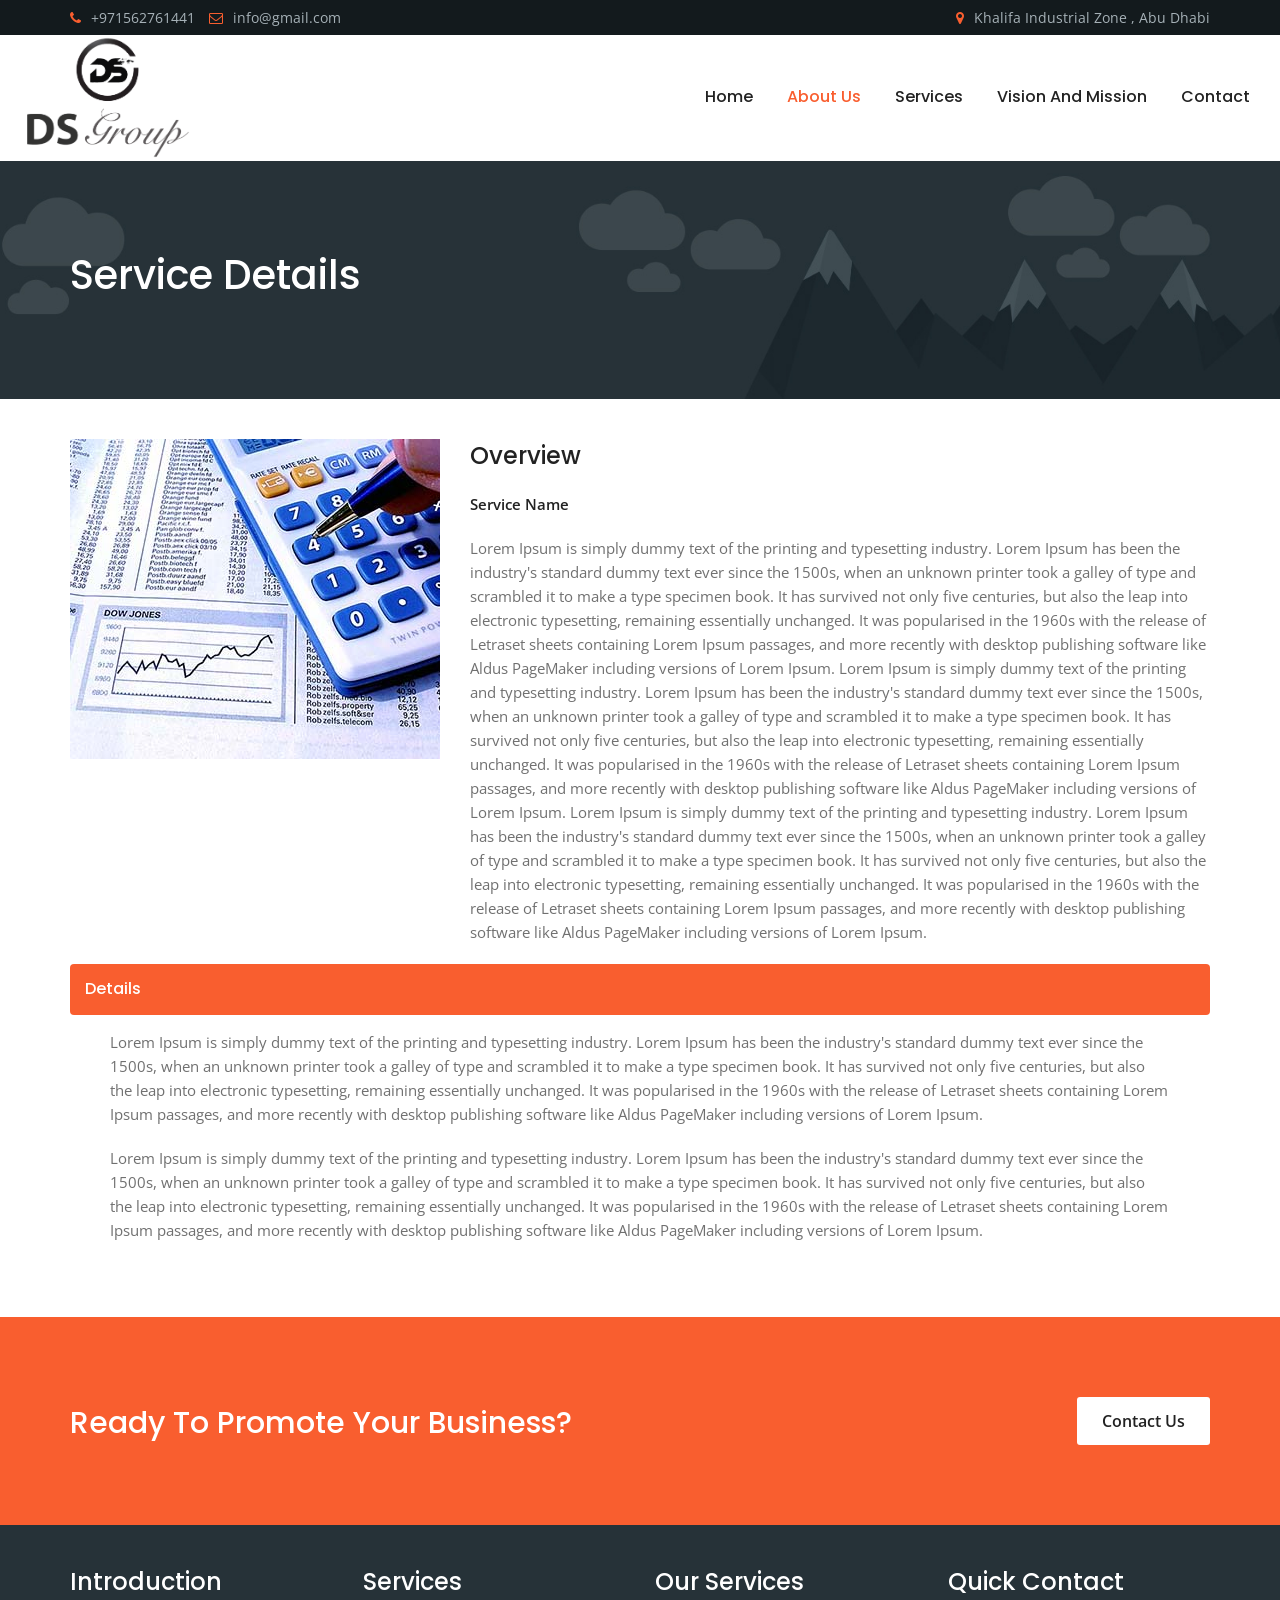
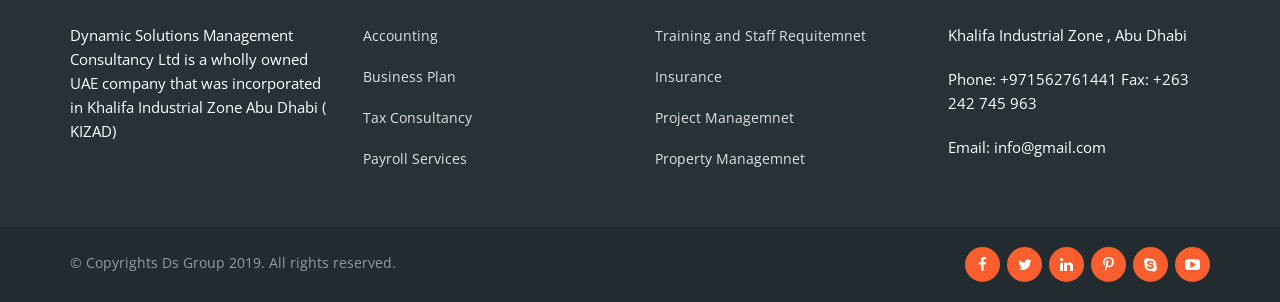
<file: details.html>
<!doctype html>
<html class="no-js" lang="">
<head>
    <meta charset="utf-8">
    <meta http-equiv="x-ua-compatible" content="ie=edge">
    <title>DSGROUP ABOUT </title>
    <meta name="description" content="">
    <meta name="viewport" content="width=device-width, initial-scale=1">
    <!-- Favicon -->
    <link rel="shortcut icon" type="image/x-icon" href="img/favicon.png">
    <!-- Main Menu CSS -->
    <link rel="stylesheet" href="css/meanmenu.min.css">
    <!-- Normalize CSS -->
    <link rel="stylesheet" href="css/normalize.css">
    <!-- Main CSS -->
    <link rel="stylesheet" href="css/main.css">
    <!-- Bootstrap CSS -->
    <link rel="stylesheet" href="css/bootstrap.min.css">
    <!-- Font-awesome CSS-->
    <link rel="stylesheet" href="css/font-awesome.min.css">
    <!-- Animate CSS -->
    <link rel="stylesheet" href="css/animate.min.css">
    <!-- Font-flat CSS-->
    <link rel="stylesheet" href="fonts/flaticon.css">
    <!-- Owl Caousel CSS -->
    <link rel="stylesheet" href="vendor/OwlCarousel/owl.carousel.min.css">
    <link rel="stylesheet" href="vendor/OwlCarousel/owl.theme.default.min.css">
    <!-- nivo slider CSS -->
    <link rel="stylesheet" href="vendor/slider/css/nivo-slider.css" type="text/css" />
    <link rel="stylesheet" href="vendor/slider/css/preview.css" type="text/css" media="screen" />
    <!-- Custom CSS -->
    <link rel="stylesheet" href="style.css">
    <script src="js/vendor/modernizr-2.8.3.min.js"></script>
</head>

<body>
    <!--[if lt IE 8]>
            <p class="browserupgrade">You are using an <strong>outdated</strong> browser. Please <a href="http://browsehappy.com/">upgrade your browser</a> to improve your experience.</p>
        <![endif]-->
    <!-- Add your site or application content here -->
    <div class="wraper">
        <header>
            <div class="header-top-section">
                <div class="container">
                    <div class="row">
                        <div class="col-lg-6 col-md-6 col-sm-6 col-xs-12">
                            <div class="header-phone">
                                <ul>
                                    <li><i class="fa fa-phone" aria-hidden="true"></i>+971562761441</li>
                                    <li><i class="fa fa-envelope-o" aria-hidden="true"></i>info@gmail.com</li>
                                </ul>
                            </div>
                        </div>
                        <div class="col-lg-6 col-md-6 col-sm-6 col-xs-12">
                            <div class="header-address">
                                <ul>
                                    <li><i class="fa fa-map-marker" aria-hidden="true"></i>Khalifa Industrial Zone , Abu Dhabi</li>
                                   
                                </ul>
                            </div>
                        </div>
                    </div>
                </div>
            </div>
            <div class="header1-area header-two">
                <div class="header-top-area" id="sticker">
                    <div class="container-fluid">
                        <div class="row">
                            <div class="col-lg-2 col-md-2 col-sm-12 col-xs-12">
                                <div class="logo-area">
                                    <a href="index.html"><img class="img-responsive" src="img/logo3.png" alt="logo"></a>
                                </div>
                            </div>
                            <div class="col-lg-10 col-md-10 col-sm-9 col-xs-12">
                                <div class="main-menu">
                                    <nav>
                                        <ul>
                                            <li><a href="index.html">Home</a>
                                            </li>
                                            <li class="active"><a href="about.html">About Us</a></li>
                                            <li><a href="services.html">Services</a>
                                               
                                            </li>
                                            
                                            <li><a href="vision.html">Vision and Mission</a></li>
                                            
                                            <li><a href="contact.html">Contact</a></li>
                                             
                                        </ul>
                                    </nav>
                                </div>
                            </div>
                          
                        <div>
                            </div>
                </div>
            </div>
            <!-- mobile-menu-area start -->
            <div class="mobile-menu-area">
                <div class="container">
                    <div class="row">
                        <div class="col-md-12">
                            <div class="mobile-menu">
                                <nav id="dropdown">
                                    <ul>
                                           <li class="active"><a href="index.html">Home</a>
                                            </li>
                                            <li><a href="about.html">About Us</a></li>
                                            <li><a href="services.html">Services</a>
                                               
                                            </li>
                                            
                                            <li><a href="vision.html">Vision and Mission</a></li>
                                            
                                            <li><a href="contact.html">Contact</a></li>
                                        </ul>
                                </nav>
                            </div>
                        </div>
                    </div>
                </div>
            </div>
            <!-- mobile-menu-area end -->
        </header>
        <!-- Header Area End Here -->
        <!-- Header banner Start Here -->
        <div class="header-banner">
            <div class="container">
                <div class="header-title">
                    <h1>Service Details</h1>
                </div>
                
            </div>
        </div>
        <!-- Header banner End Here -->
        <!-- Single service page Start Here -->
        <div class="single-service-area padding-top-bottom">
            <div class="container">
                <div class="row">
                    <div class="col-lg-12 col-md-12 col-sm-12 col-xs-12">
                        <div class="body-content">
                            <div class="pull-left">
                                <img src="img/bank1.jpg" alt="service">
                            </div>
                            <div class="media-body content">
                                <h3>Overview</h3>
                                <p class="font-weight">Service Name</p>
                                <p>Lorem Ipsum is simply dummy text of the printing and typesetting industry. Lorem Ipsum has been the industry's standard dummy text ever since the 1500s, when an unknown printer took a galley of type and scrambled it to make a type specimen book. It has survived not only five centuries, but also the leap into electronic typesetting, remaining essentially unchanged. It was popularised in the 1960s with the release of Letraset sheets containing Lorem Ipsum passages, and more recently with desktop publishing software like Aldus PageMaker including versions of Lorem Ipsum.
								Lorem Ipsum is simply dummy text of the printing and typesetting industry. Lorem Ipsum has been the industry's standard dummy text ever since the 1500s, when an unknown printer took a galley of type and scrambled it to make a type specimen book. It has survived not only five centuries, but also the leap into electronic typesetting, remaining essentially unchanged. It was popularised in the 1960s with the release of Letraset sheets containing Lorem Ipsum passages, and more recently with desktop publishing software like Aldus PageMaker including versions of Lorem Ipsum.
								Lorem Ipsum is simply dummy text of the printing and typesetting industry. Lorem Ipsum has been the industry's standard dummy text ever since the 1500s, when an unknown printer took a galley of type and scrambled it to make a type specimen book. It has survived not only five centuries, but also the leap into electronic typesetting, remaining essentially unchanged. It was popularised in the 1960s with the release of Letraset sheets containing Lorem Ipsum passages, and more recently with desktop publishing software like Aldus PageMaker including versions of Lorem Ipsum.
                                 </p>
                            </div>
                            
                            <div class="analysis-faq">
                                <div class="tabContent" id="tabContent1">
                                    <div class="panel-group" id="accordion">
                                        
                                        <div class="panel panel-default">
                                            <div class="panel-heading">
                                                <h4 class="panel-title">
                                                        <a data-toggle="collapse" data-parent="#accordion" href="#collapseOne">Details</a>
                                                    </h4>
                                            </div>
                                            <div id="collapseOne" class="panel-collapse collapse in">
                                                <div class="panel-body">
                                                    
                                                    <p>Lorem Ipsum is simply dummy text of the printing and typesetting industry. Lorem Ipsum has been the industry's standard dummy text ever since the 1500s, when an unknown printer took a galley of type and scrambled it to make a type specimen book. It has survived not only five centuries, but also the leap into electronic typesetting, remaining essentially unchanged. It was popularised in the 1960s with the release of Letraset sheets containing Lorem Ipsum passages, and more recently with desktop publishing software like Aldus PageMaker including versions of Lorem Ipsum.</p>
													<p>Lorem Ipsum is simply dummy text of the printing and typesetting industry. Lorem Ipsum has been the industry's standard dummy text ever since the 1500s, when an unknown printer took a galley of type and scrambled it to make a type specimen book. It has survived not only five centuries, but also the leap into electronic typesetting, remaining essentially unchanged. It was popularised in the 1960s with the release of Letraset sheets containing Lorem Ipsum passages, and more recently with desktop publishing software like Aldus PageMaker including versions of Lorem Ipsum.</p>
                                                </div>
                                            </div>
                                        </div>
                                        
                                        
                                        
                                    </div>
                                </div>
                            </div>
                        </div>
                    </div>
                    
                </div>
            </div>
        </div>
        <!-- Single service page End Here -->
        <!-- Ready to promote Start Here -->
         <div class="ready-promote-area">
            <div class="container">
                <div class="row">
                    <div class="col-lg-8 col-md-8 col-sm-8 col-xs-12">
                        <div class="content">
                            <h3>Ready To Promote Your Business?</h3>
                        </div>
                    </div>
                    <div class="col-lg-4 col-md-4 col-sm-4 col-xs-12">
                        <div class="button-area">
                            <a class="default-button-btn" href="#">Contact Us</a>
                        </div>
                    </div>
                </div>
            </div>
        </div>
        <!-- Ready to promote End Here -->
        <!-- Footer section Start Here -->
        <div class="footer-section-area padding-top-bottom">
            <div class="container">
                <div class="row">
                    <div class="col-lg-3 col-md-3 col-sm-6 col-xs-12">
                        <div class="title">
                            <h3>Introduction</h3>
                        </div>
                        <div class="sourav">
                        <p>Dynamic Solutions Management Consultancy Ltd is a wholly
owned UAE company that was incorporated in Khalifa Industrial Zone Abu
Dhabi ( KIZAD)</p>
                        </div>
                    </div>
                    <div class="col-lg-3 col-md-3 col-sm-6 col-xs-12">
                        <div class="title">
                            <h3>Services</h3>
                        </div>
                        <div class="our-service">
                            <ul>
                                <li><a href="#">Accounting</a></li>
                                <li><a href="#">Business Plan</a></li>
                                <li><a href="#">Tax Consultancy</a></li>
                                <li><a href="#">Payroll Services</a></li>
                            </ul>
                        </div>
                    </div>
                    <div class="col-lg-3 col-md-3 col-sm-6 col-xs-12">
                        <div class="title">
                            <h3>Our Services</h3>
                        </div>
                        <div class="popular-post">
                            <ul>
                                <li><a href="#">Training and Staff Requitemnet</a></li>
                                <li><a href="#">Insurance</a></li>
                                <li><a href="#">Project Managemnet</a></li>
                                <li><a href="#">Property Managemnet</a></li>
                            </ul>
                        </div>
                    </div>
                    <div class="col-lg-3 col-md-3 col-sm-6 col-xs-12">
                        <div class="title">
                            <h3>Quick Contact</h3>
                        </div>
                        <div class="sourav">
                        <p>Khalifa Industrial Zone , Abu Dhabi</p> 
                        
                        <p>Phone: +971562761441 
Fax: +263 242 745 963</p>
                        <p>Email: info@gmail.com</p>
                        </div>
                    </div>
                </div>
            </div>
        </div>
        <!-- Footer section End Here -->
        <!-- Copyright section Start Here -->
        <div class="copy-right-area">
            <div class="container">
                <div class="row">
                    <div class="col-lg-8 col-md-8 col-sm-8 col-xs-12">
                        <div class="copy-right">
                            <p>© Copyrights Ds Group 2019. All rights reserved.</p>
                        </div>
                    </div>
                    <div class="col-lg-4 col-md-4 col-sm-4 col-xs-12">
                        <div class="social-media">
                            <ul>
                                <li><a href="#"><i class="fa fa-facebook" aria-hidden="true"></i></a></li>
                                <li><a href="#"><i class="fa fa-twitter" aria-hidden="true"></i></a></li>
                                <li><a href="#"><i class="fa fa-linkedin" aria-hidden="true"></i></a></li>
                                <li><a href="#"><i class="fa fa-pinterest-p" aria-hidden="true"></i></a></li>
                                <li><a href="#"><i class="fa fa-skype" aria-hidden="true"></i></a></li>
                                <li><a href="#"><i class="fa fa-youtube-play" aria-hidden="true"></i></a></li>
                            </ul>
                        </div>
                    </div>
                </div>
            </div>
        </div>
        <!-- Copyright section End Here -->
    </div>
    <!-- Preloader Start Here -->
    <div id="preloader"></div>
    <!-- Preloader End Here -->
    <!-- jquery-->
    <script src="js/jquery-2.2.4.min.js" type="text/javascript"></script>
    <!-- Plugins js -->
    <script src="js/plugins.js" type="text/javascript"></script>
    <!-- Bootstrap js -->
    <script src="js/bootstrap.min.js" type="text/javascript"></script>
    <!-- Meanmenu Js -->
    <script src="js/jquery.meanmenu.min.js" type="text/javascript"></script>
    <!-- Counter Js -->
    <script src="js/jquery.counterup.min.js" type="text/javascript"></script>
    <script src="js/waypoints.min.js" type="text/javascript"></script>
    <!-- WOW JS -->
    <script src="js/wow.min.js"></script>
    <!-- Nivo slider js -->
    <script src="vendor/slider/js/jquery.nivo.slider.js" type="text/javascript"></script>
    <script src="vendor/slider/home.js" type="text/javascript"></script>
    <!-- Owl Cauosel JS -->
    <script src="vendor/OwlCarousel/owl.carousel.min.js" type="text/javascript"></script>
    <!-- Srollup js -->
    <script src="js/jquery.scrollUp.min.js" type="text/javascript"></script>
    <!-- Validator js -->
    <script src="js/validator.min.js" type="text/javascript"></script>
    <!-- Custom Js -->
    <script src="js/main.js" type="text/javascript"></script>
</body>



</html>
</file>
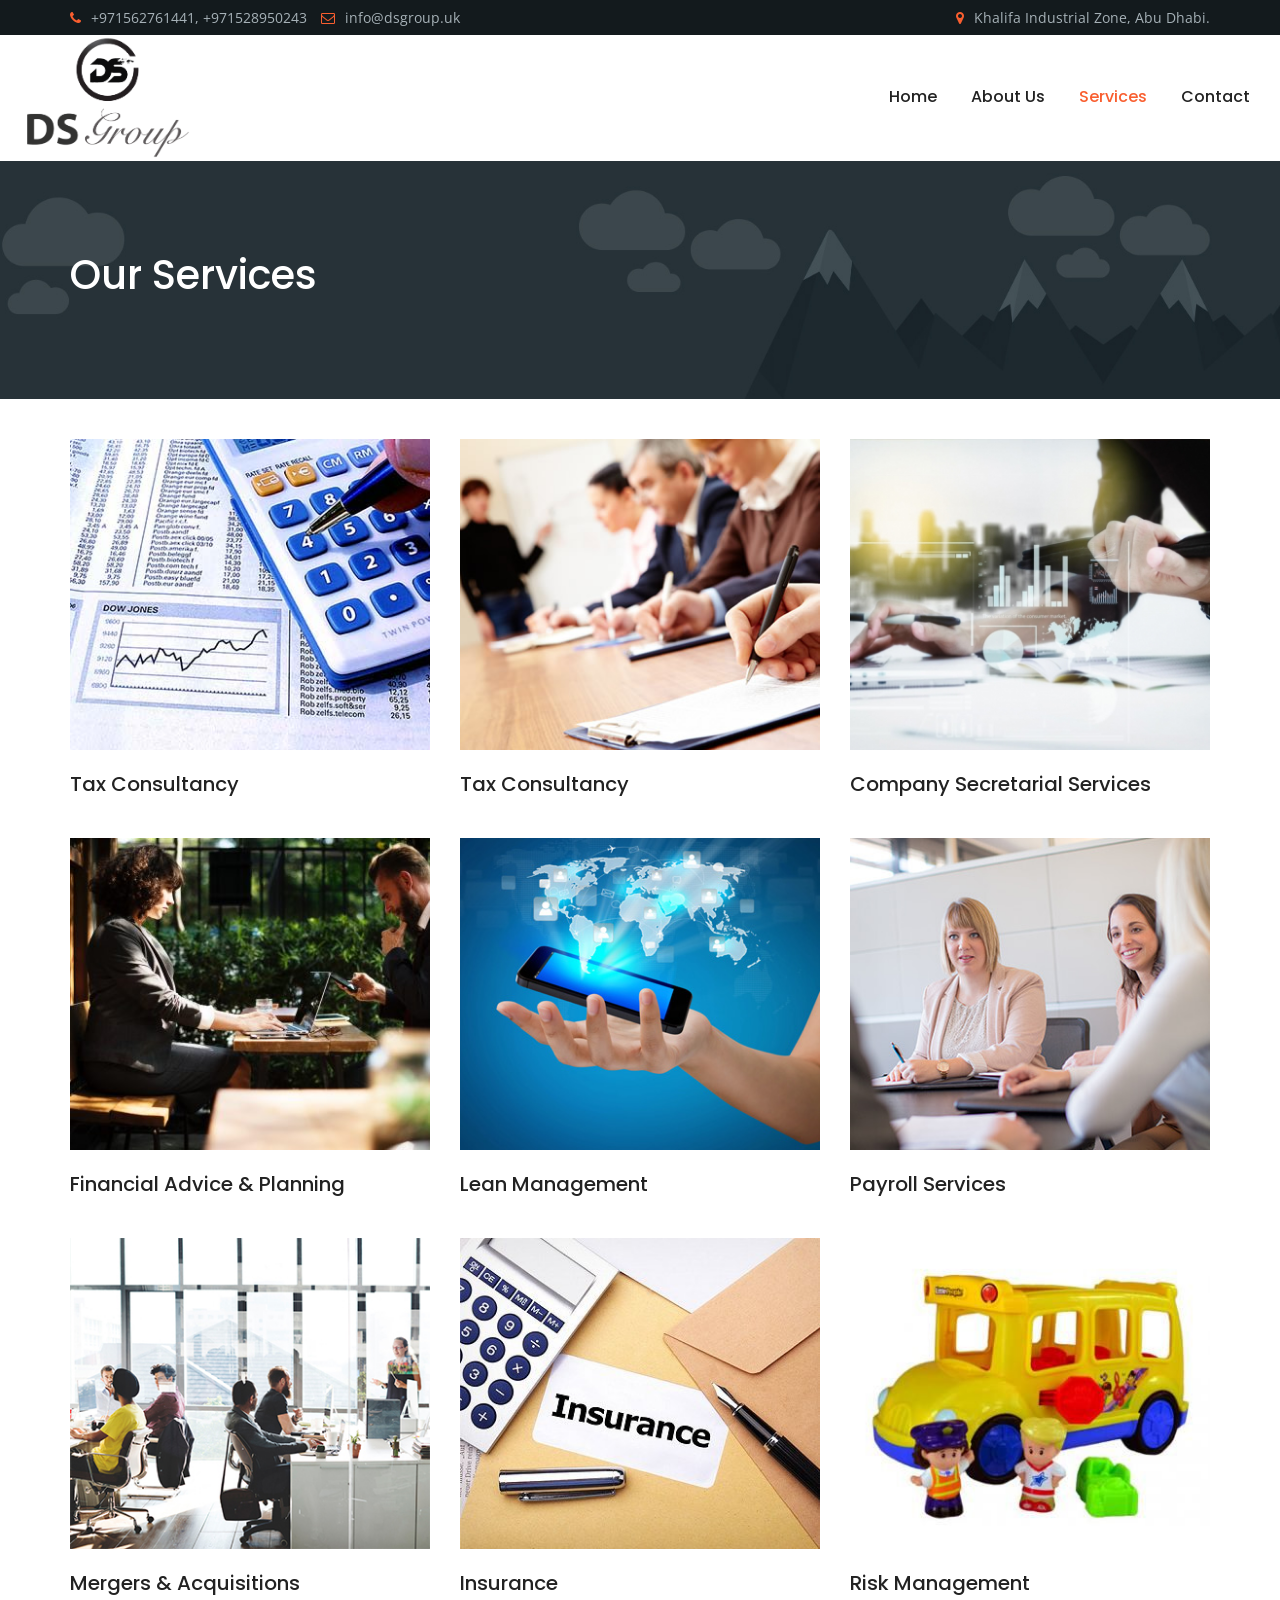
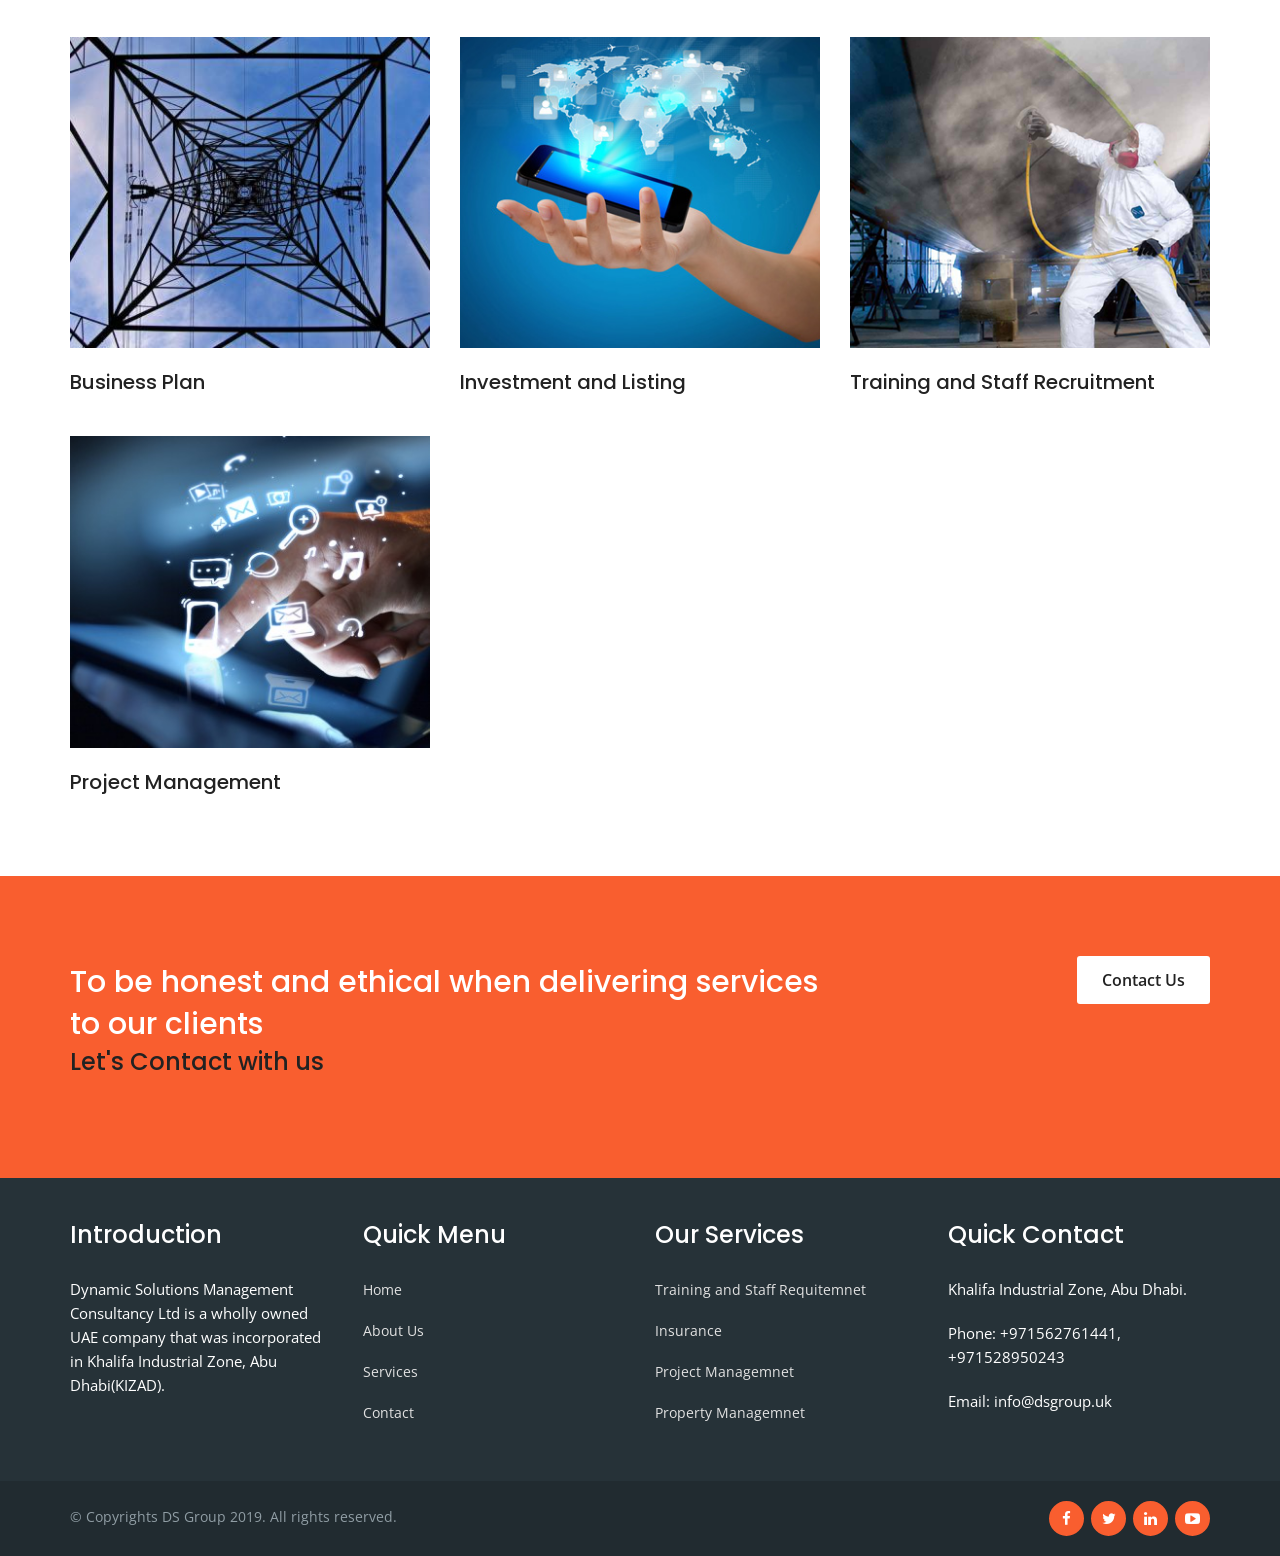
<file: services.html>
<!doctype html>
<html class="no-js" lang="">
<head>
    <meta charset="utf-8">
    <meta http-equiv="x-ua-compatible" content="ie=edge">
    <title>DS GROUP</title>
    <meta name="description" content="">
    <meta name="viewport" content="width=device-width, initial-scale=1">
    <!-- Favicon -->
    <link rel="shortcut icon" type="image/x-icon" href="img/favicon.png">
    <!-- Main Menu CSS -->
    <link rel="stylesheet" href="css/meanmenu.min.css">
    <!-- Normalize CSS -->
    <link rel="stylesheet" href="css/normalize.css">
    <!-- Main CSS -->
    <link rel="stylesheet" href="css/main.css">
    <!-- Bootstrap CSS -->
    <link rel="stylesheet" href="css/bootstrap.min.css">
    <!-- Font-awesome CSS-->
    <link rel="stylesheet" href="css/font-awesome.min.css">
    <!-- Animate CSS -->
    <link rel="stylesheet" href="css/animate.min.css">
    <!-- Font-flat CSS-->
    <link rel="stylesheet" href="fonts/flaticon.css">
    <!-- Owl Caousel CSS -->
    <link rel="stylesheet" href="vendor/OwlCarousel/owl.carousel.min.css">
    <link rel="stylesheet" href="vendor/OwlCarousel/owl.theme.default.min.css">
    <!-- nivo slider CSS -->
    <link rel="stylesheet" href="vendor/slider/css/nivo-slider.css" type="text/css" />
    <link rel="stylesheet" href="vendor/slider/css/preview.css" type="text/css" media="screen" />
    <!-- Custom CSS -->
    <link rel="stylesheet" href="style.css">
    <script src="js/vendor/modernizr-2.8.3.min.js"></script>
</head>

<body>
    <!--[if lt IE 8]>
            <p class="browserupgrade">You are using an <strong>outdated</strong> browser. Please <a href="http://browsehappy.com/">upgrade your browser</a> to improve your experience.</p>
        <![endif]-->
    <!-- Add your site or application content here -->
    <div class="wraper">
        <header>
            <div class="header-top-section">
                <div class="container">
                    <div class="row">
                        <div class="col-lg-6 col-md-6 col-sm-6 col-xs-12">
                            <div class="header-phone">
                                <ul>
                                    <li><i class="fa fa-phone" aria-hidden="true"></i>+971562761441, +971528950243</li>
                                    <li><i class="fa fa-envelope-o" aria-hidden="true"></i>info@dsgroup.uk</li>
                                </ul>
                            </div>
                        </div>
                        <div class="col-lg-6 col-md-6 col-sm-6 col-xs-12">
                            <div class="header-address">
                                <ul>
                                    <li><i class="fa fa-map-marker" aria-hidden="true"></i>Khalifa Industrial Zone, Abu Dhabi.</li>
                                </ul>
                            </div>
                        </div>
                    </div>
                </div>
            </div>
            <div class="header1-area header-two">
                <div class="header-top-area" id="sticker">
                    <div class="container-fluid">
                        <div class="row">
                            <div class="col-lg-2 col-md-2 col-sm-12 col-xs-12">
                                <div class="logo-area">
                                    <a href="index.html"><img class="img-responsive" src="img/logo3.png" alt="logo"></a>
                                </div>
                            </div>
                            <div class="col-lg-10 col-md-10 col-sm-9 col-xs-12">
                                <div class="main-menu">
                                    <nav>
                                        <ul>
                                            <li><a href="index.html">Home</a></li>
                                            <li><a href="about.html">About Us</a></li>
                                            <li class="active"><a href="services.html">Services</a></li>
                                            <li><a href="contact.html">Contact</a></li>
                                        </ul>
                                    </nav>
                                </div>
                            </div>
                          
                        <div>
                            </div>
                </div>
            </div>
            <!-- mobile-menu-area start -->
            <div class="mobile-menu-area">
                <div class="container">
                    <div class="row">
                        <div class="col-md-12">
                            <div class="mobile-menu">
                                <nav id="dropdown">
                                    <ul>
                                    	<li><a href="index.html">Home</a></li>
                                        <li><a href="about.html">About Us</a></li>
                                        <li class="active"><a href="services.html">Services</a></li>
                                        <li><a href="contact.html">Contact</a></li>
                                    </ul>
                                </nav>
                            </div>
                        </div>
                    </div>
                </div>
            </div>
            <!-- mobile-menu-area end -->
        </header>
        <!-- Header Area End Here -->
        <!-- Header banner Start Here -->
        <div class="header-banner">
            <div class="container">
                <div class="header-title">
                    <h1>Our Services</h1>
                </div>
                <div class="breadcrumb">
                    
                </div>
            </div>
        </div>
		
		
        <!-- Header banner End Here -->
        <!-- Our Extream service Start Here -->
         <div class="our-case-studies padding-top-bottom">
            <div class="container">
                <div class="row">
                   

                   <div class="col-lg-4 col-md-4 col-sm-6 col-xs-12 tax">
  
					  <div class="single-case content">
					    <a href="#" target="_blank">
					      <div class="content-overlay"></div>
					      <img class="content-image" src="img/bank1.jpg">
					      <div class="content-details fadeIn-bottom">
					        
					        <p class="content-text">-Year End Financial Statements</p>
					        <p class="content-text">-Year End Financial Statements</p>
							<p class="content-text">-Management Accounts</p>
							<p class="content-text">-Setting up Systems to your specifications</p>
							<p class="content-text">-Monthly Bookkeeping Services</p>
							<p class="content-text">-Debtors & Creditors Control</p>
							<p class="content-text">-Payroll Administration</p>
					      </div>
					    </a>

					    <div class="case-content">
                                <h3><a href="#">Tax Consultancy</a></h3>
                                
                       </div>
					  </div>

					  
                    </div>
					<div class="col-lg-4 col-md-4 col-sm-6 col-xs-12 tax">
                        <div class="single-case content">
                            
                                <a href="">
                                <div class="content-overlay"></div>
                                <img class="content-image" src="img/education.jpg" alt="case">
                         <div class="content-details fadeIn-bottom">
					        
					        <p class="content-text">-Business Partner NumberApplication</p>
							<p class="content-text">-VAT Registration</p>
							<p class="content-text">-VAT Calculation & Remittance</p>
							<p class="content-text">-ITF263 (Tax Clearance Certificate)</p>
							<p class="content-text">-Corporate IncomeTax Computation</p>
							<p class="content-text">-Remittance of all statutory returns (PAYE, NEC,NSSA)</p>
							<p class="content-text">-Capital Gains Tax Computation & Clearance</p>
							<p class="content-text">-Audit Advice & Assistance</p>
							<!-- <p class="content-text">Withholding Tax Calculation & Remittance</p>
							<p class="content-text">-TaxPlanning</p>
							<p class="content-text">-General Tax HealthChecks</p> -->
					      </div>

                                </a>
                            
                            <div class="case-content ">
                                <h3><a href="#">Tax Consultancy</a></h3>
                                
                            </div>
                        </div>
                    </div>
					<div class="col-lg-4 col-md-4 col-sm-6 col-xs-12 company">
                        <div class="single-case content">
                            
                                <a href="">
                                <div class="content-overlay"></div>
                                <img class="content-image" src="img/ps.jpg" alt="case">
                                 <div class="content-details fadeIn-top">
                                	<p class="content-text">-Company Formation</p>
									<p class="content-text">-Company Change of Name</p>
									<p class="content-text">-Annual Returns</p>
									<p class="content-text">- CR14, CR6, CR2,CR11</p>
									<p class="content-text">-Minutes & Resolutions</p>
									<p class="content-text">-Share Certificates & Share Transfers</p>
									<p class="content-text">-Trademarks & Brand Registration</p>
								</div>

                                </a>
                            
                            <div class="case-content">
                                <h3><a href="#">Company Secretarial Services</a></h3>
                                
                            </div>
                        </div>
                    </div>
					
					<div class="col-lg-4 col-md-4 col-sm-6 col-xs-12 finance">
                        <div class="single-case content">
                           
                                <a href="">
                                <div class="content-overlay"></div>
                                <img class="content-image" src="img/social.jpg" alt="case">
                                 <div class="content-details fadeIn-top">
                                	<p class="content-text">-Introduction To banks</p>
									<p class="content-text">-Preparing Budgets and Cash Flow Forecasts</p>
									<p class="content-text">-Preparing Business Plans</p>
									<p class="content-text">-Drafting Agreements</p>
									<p class="content-text">-Linking Short Term Requirements with Short Term Lending</p>
									<p class="content-text">-Advice on long Term Investment Opportunities for Local and International Businesses</p>
									<p class="content-text">-Assisting with Opening Local and International Bank Accounts and Offshore Accounts</p>
								</div>

                                </a>
                            
                            <div class="case-content">
                                <h3><a href="#">Financial Advice & Planning</a></h3>
                                
                            </div>
                        </div>
                    </div>
					
					<div class="col-lg-4 col-md-4 col-sm-6 col-xs-12 lean">
                        <div class="single-case content">
                            
                                <a href="">
                                 <div class="content-overlay"></div>
                                <img class="content-image" src="img/tc.jpg" alt="case">
                                <div class="content-details fadeIn-bottom fadeIn-right">

                                	<p class="content-text">-Lean Implementation and Management</p>
									<p class="content-text">-Internal Quality Auditor(QMS, EMS, OHSAS)</p>
									<p class="content-text">-Implementation of various Process Improvements Tools</p>
									<p class="content-text">-Preparation of process and operations documentation</p>

                                </div>
                                </a>
                            
                            <div class="case-content">
                                <h3><a href="#">Lean Management</a></h3>
                                
                            </div>
                        </div>
                    </div>
					<div class="col-lg-4 col-md-4 col-sm-6 col-xs-12 payroll">
                        <div class="single-case content">
                            
                                <a href="">
                                 <div class="content-overlay"></div>
                                <img class="content-image" src="img/hr.jpg" alt="case"></a>

                                <div class="content-details fadeIn-bottom fadeIn-left">
                                    <p class="content-text">-Monitoring employee time and attendance</p>
									<p class="content-text">-Setting up and making changes to direct deposit accounts</p>
									<p class="content-text">-Calculating payroll taxes and ensuring the correct deductions</p>
             						<p class="content-text">-Providingelectronic payroll records to employees and employers</p>
									<p class="content-text">Ensuring compliance with government laws governing payroll</p>
                                </div>
                            
                            <div class="case-content">
                                <h3><a href="">Payroll Services</a></h3>
                                
                            </div>
                        </div>
                    </div>
					
					<div class="col-lg-4 col-md-4 col-sm-6 col-xs-12 mergers">
                        <div class="single-case content">
                            
                                <a href="publicsector.html">
                                 <div class="content-overlay"></div>
                                <img class="content-image" src="img/hospital.jpg" alt="case">
                                <div class="content-details fadeIn-bottom fadeIn-top">
									<p class="content-text">-Identifying Possible Partners</p>
									<p class="content-text">-Sales of Businesses</p>
									<p class="content-text">-Helping with Agreements</p>
									<p class="content-text">-Linking Cost Effective Solutions to Achieve Objectives</p>
                                </div>


                                </a>
                            
                            <div class="case-content">
                                <h3><a href="">Mergers & Acquisitions</a></h3>
                                
                            </div>
                        </div>
                    </div>
					<div class="col-lg-4 col-md-4 col-sm-6 col-xs-12 insurance">
                        <div class="single-case content">
                            
                                <a href="insuranceservice.html">
                                  <div class="content-overlay"></div>
                                <img class="content-image" src="img/insurance.jpg" alt="case">
                                     <div class="content-details fadeIn-bottom fadeIn-left">
										<p class="content-text">-Car Insurance</p>
										<p class="content-text">-Personal Accident Insurance</p>
										<p class="content-text">-Home Insurance</p>
										<p class="content-text">-Medical Insurance</p>
										<p class="content-text">-Stock Insurance</p>
										<p class="content-text">-Money Insurance</p>
										<p class="content-text">-Employee Insurance</p>
										<p class="content-text">-Fidelity Guarantees</p>
                                </div>
                                      
                                </a>
                          
                            <div class="case-content">
                                <h3><a href="#">Insurance</a></h3>
                                
                            </div>
                        </div>
                    </div>
					
					<div class="col-lg-4 col-md-4 col-sm-6 col-xs-12 risk">
                        <div class="single-case content">
                            
                                <a href="insuranceservice.html">
                                <div class="content-overlay"></div>

                                <img class="content-image" src="img/retail.jpg" alt="case">
                                <div class="content-details fadeIn-bottom fadeIn-bottom">
                               		<p class="content-text">-Risk Management Review & Analyzing an organization risk profile</p>
									<p class="content-text">-Outsource Internal Audit</p>
									<p class="content-text">-Fraud Investigation</p>
									<p class="content-text">-Information Technology Audit</p>
									<p class="content-text">-Enterprise Risk Management</p>
									<p class="content-text">-Building capacity of an exsiting Internal Audit Department</p>
                                </div>


                                </a>
                        
                            <div class="case-content">
                                <h3><a href="#">Risk Management</a></h3>
                                
                            </div>
                        </div>
                    </div>
					
					<div class="col-lg-4 col-md-4 col-sm-6 col-xs-12 business">
                        <div class="single-case content">
                           
                                <a href="energyservice.html">
                                 <div class="content-overlay"></div>
                                <img class="content-image" src="img/energy.jpg" alt="case">
                                <div class="content-details fadeIn-bottom fadeIn-right">
                              		<p class="content-text">-Identify, Develop and Implement Business Plans, Processes and Procedures</p>
									<p class="content-text">-Determine and Implement Key Businesses Initiatives</p>
                                    <p class="content-text">-Assist Management in Resource Planning, Accounting and Budgeting</p>
									<p class="content-text">-Maintain up to Date Knowledge of Market Dynamics</p>
									<p class="content-text">-Identify Business Problems and Provide Recommendations</p>
                                </div>
                                </a>
                            
                            <div class="case-content">
                                <h3><a href="#">Business Plan</a></h3>
                                
                            </div>
                        </div>
                    </div>
					
					<div class="col-lg-4 col-md-4 col-sm-6 col-xs-12 listing">
                        <div class="single-case content">
                            
                                <a href="">
                                <div class="content-overlay"></div>
                                <img class="content-image" src="img/tc.jpg" alt="case">
                                <div class="content-details fadeIn-bottom fadeIn-right">
									<p class="content-text">-Seek and Identify Possible Investment Opportunities</p>
									<p class="content-text">-Assist Clients with Prelisting Requirements</p>
									<p class="content-text">-Facilitate Underwriting Interest for Listings</p>
                                </div>
                                </a>
                            
                            <div class="case-content">
                                <h3><a href="">Investment and Listing</a></h3>
                                
                            </div>
                        </div>
                    </div>
					<div class="col-lg-4 col-md-4 col-sm-6 col-xs-12 training">
                        <div class="single-case content">
                            
                                <a href="">
                                  <div class="content-overlay"></div>
                                <img class="content-image" src="img/manu.jpg" alt="case">
                                <div class="content-details fadeIn-bottom fadeIn-right">
                                	<p class="content-text">-To Assist in Clients Training Needs</p>
									<p class="content-text">-To Identify and place Suitable Stau as per Client’s Requirements</p>
                                </div>
                                </a>
                            
                            <div class="case-content">
                                <h3><a href="">Training and Staff Recruitment</a></h3>
                                
                            </div>
                        </div>
                    </div>
                    <div class="col-lg-4 col-md-4 col-sm-6 col-xs-12 project">
                        <div class="single-case content">
                            
                                <a href="communicationservice.html">
                                  <div class="content-overlay"></div>
                                <img class="content-image" src="img/media.jpg" alt="case">

                                <div class="content-details fadeIn-bottom fadeIn-right">
									<p class="content-text">-Feasibility Studies</p>
									<p class="content-text">-Project Goals</p>
									<p class="content-text">-Project Scheduling</p>
									<p class="content-text">-Resource Planning and Management</p>
									<p class="content-text">-Project Execution</p>
                                </div>
                                </a>
                            
                            <div class="case-content">
                                <h3><a href="#">Project Management</a></h3>
                                
                            </div>
                        </div>
                    </div>                    
                </div>
                
            </div>
        </div>

        
        <!-- Our Extream service Start Here -->
        <!-- Analize anything Start Here -->
        
        <!-- Analize anything End Here -->
        <!-- Our pricing plans Start Here -->
        
        <!-- Our pricing plans End Here -->
       <!-- Ready to promote Start Here -->
        <div class="ready-promote-area">
            <div class="container">
                <div class="row">
                    <div class="col-lg-8 col-md-8 col-sm-8 col-xs-12">
                        <div class="content">
                            <h3>To be honest and ethical when delivering services to our clients</h3>
                            <h4>Let's Contact with us</h4>
                        </div>
                    </div>
                    <div class="col-lg-4 col-md-4 col-sm-4 col-xs-12">
                        <div class="button-area">
                            <a class="default-button-btn" href="#">Contact Us</a>
                        </div>
                    </div>
                </div>
            </div>
        </div>
        <!-- Ready to promote End Here -->
       <!-- Footer section Start Here -->
        <div class="footer-section-area padding-top-bottom">
            <div class="container">
                <div class="row">
                    <div class="col-lg-3 col-md-3 col-sm-6 col-xs-12">
                        <div class="title">
                            <h3>Introduction</h3>
                        </div>
                        <div class="sourav">
                        	<p>Dynamic Solutions Management Consultancy Ltd is a wholly
owned UAE company that was incorporated in Khalifa Industrial Zone, Abu Dhabi(KIZAD).</p>
                        </div>
                    </div>
                    <div class="col-lg-3 col-md-3 col-sm-6 col-xs-12">
                        <div class="title">
                            <h3>Quick Menu</h3>
                        </div>
                        <div class="our-service">
                            <ul>
                                <li><a href="home.html">Home</a></li>
                                <li><a href="about.html">About Us</a></li>
                                <li><a href="services.html">Services</a></li>
                                <li><a href="contact.html">Contact</a></li>
                            </ul>
                        </div>
                    </div>
                    <div class="col-lg-3 col-md-3 col-sm-6 col-xs-12">
                        <div class="title">
                            <h3>Our Services</h3>
                        </div>
                        <div class="popular-post">
                            <ul>
                                <li><a href="services.html">Training and Staff Requitemnet</a></li>
                                <li><a href="services.html">Insurance</a></li>
                                <li><a href="services.html">Project Managemnet</a></li>
                                <li><a href="services.html">Property Managemnet</a></li>
                            </ul>
                        </div>
                    </div>
                    <div class="col-lg-3 col-md-3 col-sm-6 col-xs-12">
                        <div class="title">
                            <h3>Quick Contact</h3>
                        </div>
                        <div class="sourav">
                        	<p>Khalifa Industrial Zone, Abu Dhabi.</p> 
                        	<p>Phone: +971562761441, +971528950243</p>
                        	<p>Email: info@dsgroup.uk</p>
                        </div>
                    </div>
                </div>
            </div>
        </div>
        <!-- Footer section End Here -->
        <!-- Copyright section Start Here -->
        <div class="copy-right-area">
            <div class="container">
                <div class="row">
                    <div class="col-lg-8 col-md-8 col-sm-8 col-xs-12">
                        <div class="copy-right">
                            <p>© Copyrights DS Group 2019. All rights reserved.</p>
                        </div>
                    </div>
                    <div class="col-lg-4 col-md-4 col-sm-4 col-xs-12">
                        <div class="social-media">
                            <ul>
                                <li><a href="www.facebook.com/dsgroup2729/"><i class="fa fa-facebook" aria-hidden="true"></i></a></li>
                                <li><a href="https://twitter.com/DsgroupDynamic"><i class="fa fa-twitter" aria-hidden="true"></i></a></li>
                                <li><a href="https://www.linkedin.com/in/dynamic-solutions-dsgroup-5b8905194/"><i class="fa fa-linkedin" aria-hidden="true"></i></a></li>
                                <!-- <li><a href="#"><i class="fa fa-insta-p" aria-hidden="true"></i></a></li>
                                <li><a href="#"><i class="fa fa-skype" aria-hidden="true"></i></a></li> -->
                                <li><a href="https://www.youtube.com/channel/UCQA1uVFbkmBCV0bNrxU11fg?view_as=subscriber"><i class="fa fa-youtube-play" aria-hidden="true"></i></a></li>
                            </ul>
                        </div>
                    </div>
                </div>
            </div>
        </div>
        <!-- Copyright section End Here -->
    </div>
    <!-- Preloader Start Here -->
    <div id="preloader"></div>
    <!-- Preloader End Here -->
    <!-- jquery-->
    <script src="js/jquery-2.2.4.min.js" type="text/javascript"></script>
    <!-- Plugins js -->
    <script src="js/plugins.js" type="text/javascript"></script>
    <!-- Bootstrap js -->
    <script src="js/bootstrap.min.js" type="text/javascript"></script>
    <!-- Meanmenu Js -->
    <script src="js/jquery.meanmenu.min.js" type="text/javascript"></script>
    <!-- Counter Js -->
    <script src="js/jquery.counterup.min.js" type="text/javascript"></script>
    <script src="js/waypoints.min.js" type="text/javascript"></script>
    <!-- WOW JS -->
    <script src="js/wow.min.js"></script>
    <!-- Nivo slider js -->
    <script src="vendor/slider/js/jquery.nivo.slider.js" type="text/javascript"></script>
    <script src="vendor/slider/home.js" type="text/javascript"></script>
    <!-- Owl Cauosel JS -->
    <script src="vendor/OwlCarousel/owl.carousel.min.js" type="text/javascript"></script>
    <!-- Srollup js -->
    <script src="js/jquery.scrollUp.min.js" type="text/javascript"></script>
    <!-- Validator js -->
    <script src="js/validator.min.js" type="text/javascript"></script>
    <!-- Custom Js -->
    <script src="js/main.js" type="text/javascript"></script>
</body>






</html>

<style>

.overlay_ul li{
	color:#fff;
}

.content .content-overlay {
  background: rgba(0,0,0,0.7);
  position: absolute;
  height: 99%;
  width: 100%;
  left: 0;
  top: 0;
  bottom: 0;
  right: 0;
  opacity: 0;
  -webkit-transition: all 0.4s ease-in-out 0s;
  -moz-transition: all 0.4s ease-in-out 0s;
  transition: all 0.4s ease-in-out 0s;
}

.content:hover .content-overlay{
  opacity: 1;
 
}

.content-image{
  width: 100%;
}

.content-details {
  position: absolute;
  text-align: center;
  padding-left: 1em;
  padding-right: 1em;
  width: 100%;
  top: 50%;
  left: 50%;
  opacity: 0;
  -webkit-transform: translate(-50%, -50%);
  -moz-transform: translate(-50%, -50%);
  transform: translate(-50%, -50%);
  -webkit-transition: all 0.3s ease-in-out 0s;
  -moz-transition: all 0.3s ease-in-out 0s;
  transition: all 0.3s ease-in-out 0s;
  font-size:22px;
}

.content:hover .content-details{
  top: 50%;
  left: 50%;
  opacity: 1;
}

.content-details h3{
  color: #fff;
  font-weight: 500;
  letter-spacing: 0.15em;
  margin-bottom: 0.5em;
  text-transform: uppercase;
}

.content-details p{
  color: #fff;
  font-size: 0.8em;
}

.fadeIn-bottom{
  top: 80%;
}

.fadeIn-top{
  top: 20%;
}

.fadeIn-left{
  left: 20%;
}

.fadeIn-right{
  left: 80%;
}


</style>
</file>
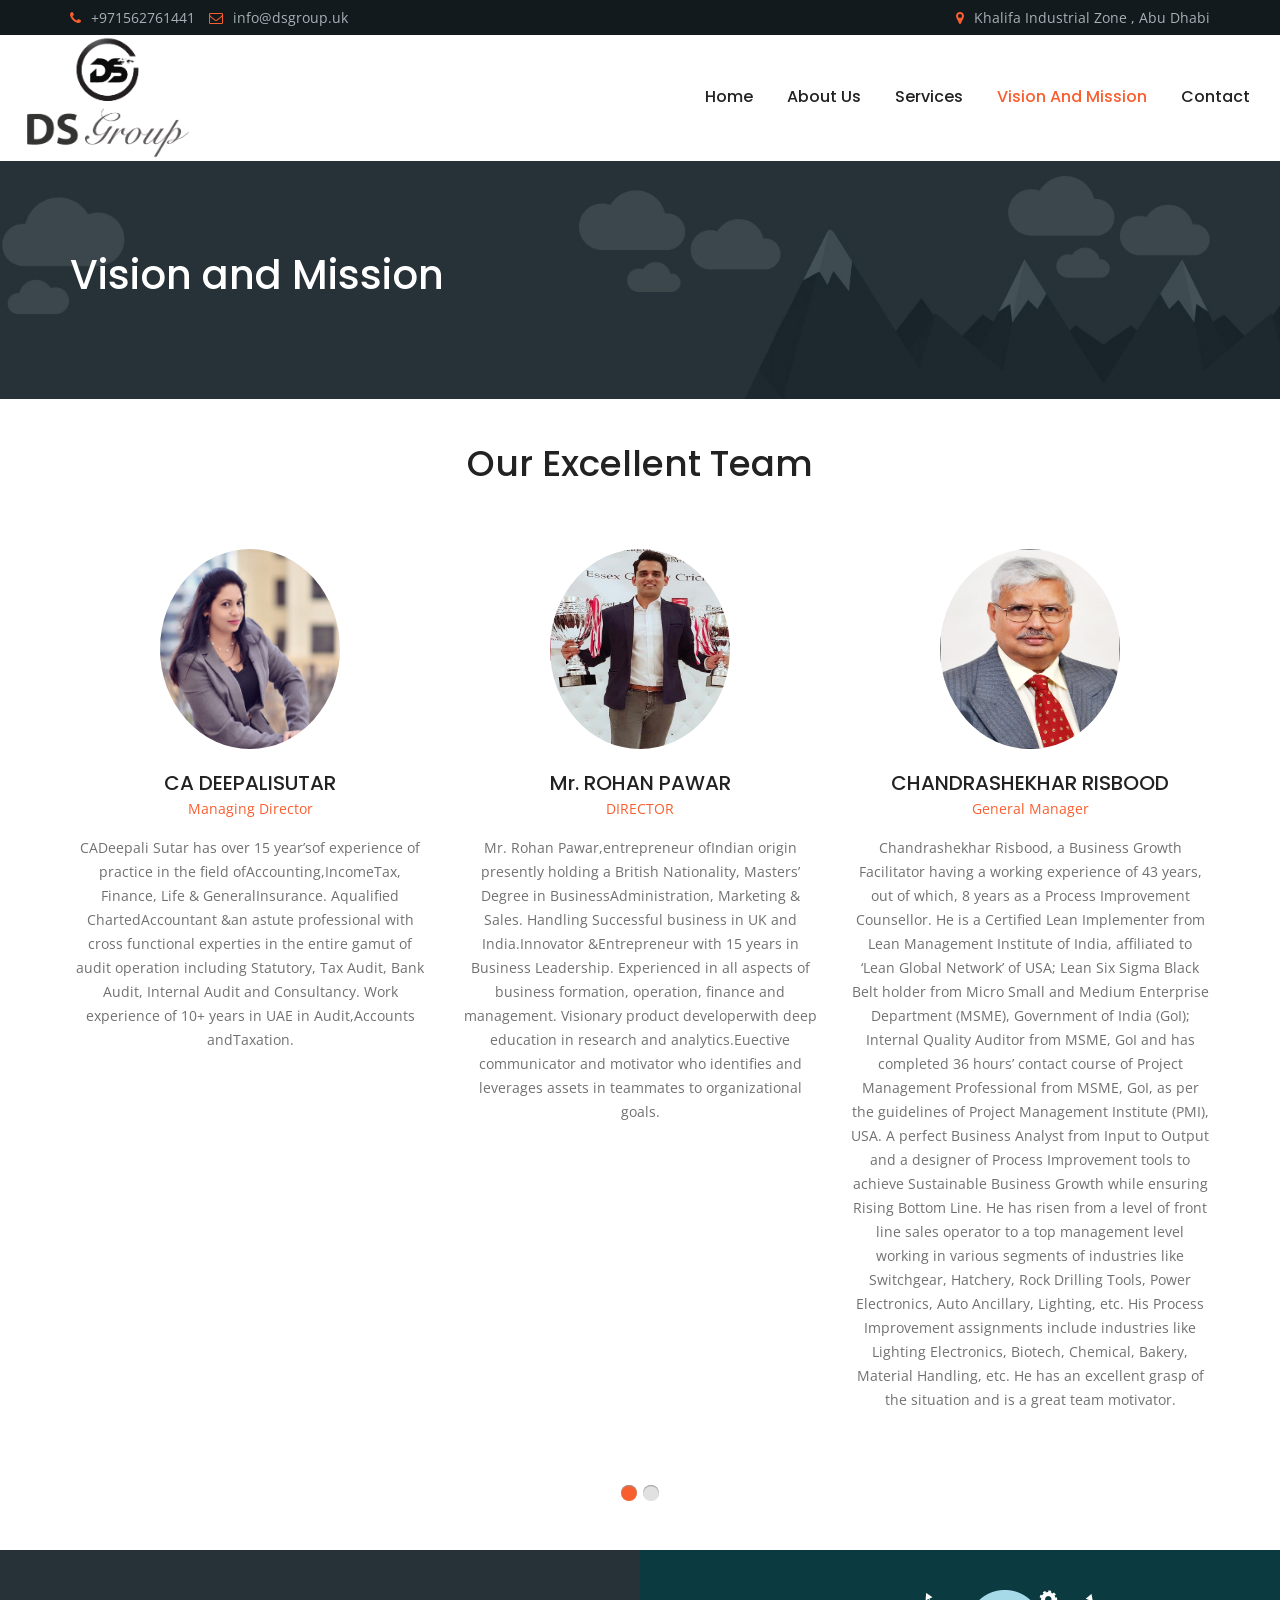
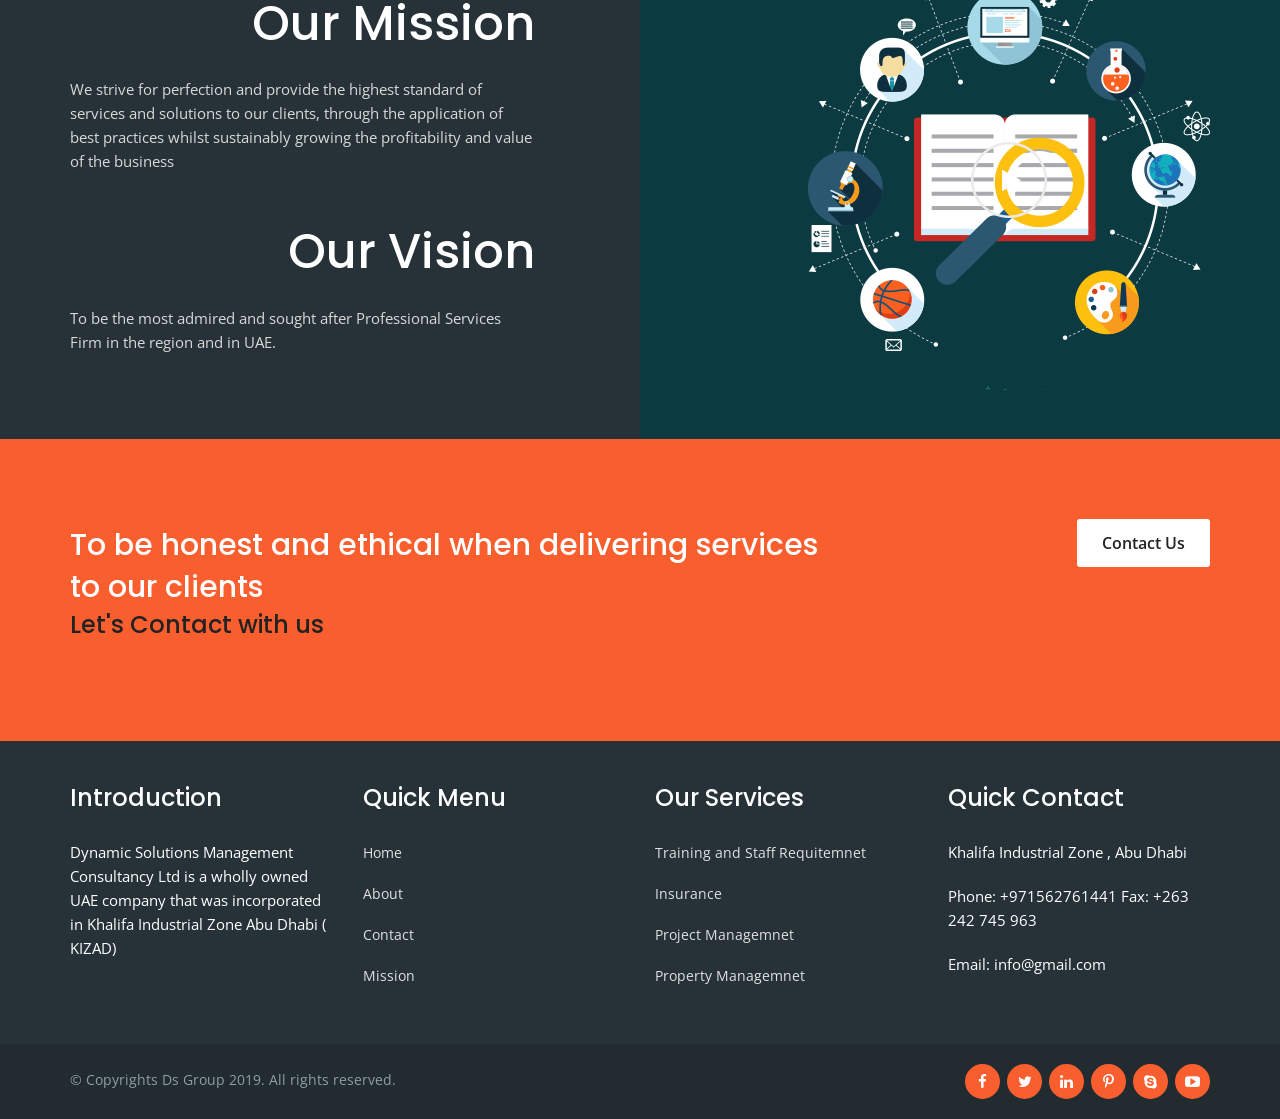
<file: vision.html>
<!doctype html>
<html class="no-js" lang="">
<head>
    <meta charset="utf-8">
    <meta http-equiv="x-ua-compatible" content="ie=edge">
    <title>DSGROUP ABOUT </title>
    <meta name="description" content="">
    <meta name="viewport" content="width=device-width, initial-scale=1">
    <!-- Favicon -->
    <link rel="shortcut icon" type="image/x-icon" href="img/favicon.png">
    <!-- Main Menu CSS -->
    <link rel="stylesheet" href="css/meanmenu.min.css">
    <!-- Normalize CSS -->
    <link rel="stylesheet" href="css/normalize.css">
    <!-- Main CSS -->
    <link rel="stylesheet" href="css/main.css">
    <!-- Bootstrap CSS -->
    <link rel="stylesheet" href="css/bootstrap.min.css">
    <!-- Font-awesome CSS-->
    <link rel="stylesheet" href="css/font-awesome.min.css">
    <!-- Animate CSS -->
    <link rel="stylesheet" href="css/animate.min.css">
    <!-- Font-flat CSS-->
    <link rel="stylesheet" href="fonts/flaticon.css">
    <!-- Owl Caousel CSS -->
    <link rel="stylesheet" href="vendor/OwlCarousel/owl.carousel.min.css">
    <link rel="stylesheet" href="vendor/OwlCarousel/owl.theme.default.min.css">
    <!-- nivo slider CSS -->
    <link rel="stylesheet" href="vendor/slider/css/nivo-slider.css" type="text/css" />
    <link rel="stylesheet" href="vendor/slider/css/preview.css" type="text/css" media="screen" />
    <!-- Custom CSS -->
    <link rel="stylesheet" href="style.css">
    <script src="js/vendor/modernizr-2.8.3.min.js"></script>
</head>

<body>
    <!--[if lt IE 8]>
            <p class="browserupgrade">You are using an <strong>outdated</strong> browser. Please <a href="http://browsehappy.com/">upgrade your browser</a> to improve your experience.</p>
        <![endif]-->
    <!-- Add your site or application content here -->
    <div class="wraper">
        <header>
            <div class="header-top-section">
                <div class="container">
                    <div class="row">
                        <div class="col-lg-6 col-md-6 col-sm-6 col-xs-12">
                            <div class="header-phone">
                                <ul>
                                    <li><i class="fa fa-phone" aria-hidden="true"></i>+971562761441</li>
                                    <li><i class="fa fa-envelope-o" aria-hidden="true"></i>info@dsgroup.uk</li>
                                </ul>
                            </div>
                        </div>
                        <div class="col-lg-6 col-md-6 col-sm-6 col-xs-12">
                            <div class="header-address">
                                <ul>
                                    <li><i class="fa fa-map-marker" aria-hidden="true"></i>Khalifa Industrial Zone , Abu Dhabi</li>
                                   
                                </ul>
                            </div>
                        </div>
                    </div>
                </div>
            </div>
            <div class="header1-area header-two">
                <div class="header-top-area" id="sticker">
                    <div class="container-fluid">
                        <div class="row">
                            <div class="col-lg-2 col-md-2 col-sm-12 col-xs-12">
                                <div class="logo-area">
                                    <a href="index.html"><img class="img-responsive" src="img/logo3.png" alt="logo"></a>
                                </div>
                            </div>
                            <div class="col-lg-10 col-md-10 col-sm-9 col-xs-12">
                                <div class="main-menu">
                                    <nav>
                                        <ul>
                                            <li><a href="index.html">Home</a>
                                            </li>
                                            <li><a href="about.html">About Us</a></li>
                                            <li><a href="services.html">Services</a>
                                               
                                            </li>
                                            
                                            <li class="active"><a href="vision.html">Vision and Mission</a></li>
                                            
                                            <li><a href="contact.html">Contact</a></li>
                                             
                                        </ul>
                                    </nav>
                                </div>
                            </div>
                          
                        <div>
                            </div>
                </div>
            </div>
            <!-- mobile-menu-area start -->
            <div class="mobile-menu-area">
                <div class="container">
                    <div class="row">
                        <div class="col-md-12">
                            <div class="mobile-menu">
                                <nav id="dropdown">
                                    <ul>
                                           <li class="active"><a href="index.html">Home</a>
                                            </li>
                                            <li><a href="about.html">About Us</a></li>
                                            <li><a href="services.html">Services</a>
                                               
                                            </li>
                                            
                                            <li><a href="vision.html">Vision and Mission</a></li>
                                            
                                            <li><a href="contact.html">Contact</a></li>
                                        </ul>
                                </nav>
                            </div>
                        </div>
                    </div>
                </div>
            </div>
            <!-- mobile-menu-area end -->
        </header>
        <!-- Header Area End Here -->
        <!-- Header banner Start Here -->
        <div class="header-banner">
            <div class="container">
                <div class="header-title">
                    <h1>Vision and Mission</h1>
                </div>
                
            </div>
        </div>
        <!-- Header banner End Here -->
       <!----Team -->
         <div class="excellent-team padding-top-bottom">
            <div class="container">
                <div class="title-section">
                    <h2>Our Excellent Team</h2>
                    

                    
                </div>
                <div class="rc-carousel" data-loop="true" data-items="3" data-margin="30" data-autoplay="true" data-autoplay-timeout="5000" data-smart-speed="2000" data-dots="true" data-nav="false" data-nav-speed="false" data-r-x-small="1" data-r-x-small-nav="false" data-r-x-small-dots="true" data-r-small="2" data-r-small-nav="false" data-r-small-dots="true" data-r-medium="3" data-r-medium-nav="false" data-r-medium-dots="true">
                    <div class="single-team-item">
                        <div class="team-image">
                            <a href="#"><img src="img/team/team1.jpg" alt="team"></a>
                        </div>
                        <div class="team-content">
                            <h3><a href="#">CA DEEPALISUTAR</a></h3>
                            <span class="designation">Managing Director</span>
							<p>CADeepali Sutar has over 15 year’sof experience
of practice in the field ofAccounting,IncomeTax,
Finance, Life & GeneralInsurance. Aqualified
ChartedAccountant &an astute professional with
cross functional experties in the entire gamut of
audit operation including Statutory, Tax Audit,
Bank Audit, Internal Audit and Consultancy. Work
experience of 10+ years in UAE in Audit,Accounts
andTaxation.</p>
                            
                           
                        </div>
                    </div>
                    <div class="single-team-item">
                        <div class="team-image">
                            <a href="#"><img src="img/team/team2.jpg" alt="team"></a>
                        </div>
                        <div class="team-content">
                            <h3><a href="#">Mr. ROHAN PAWAR</a></h3>
                            <span class="designation">DIRECTOR
</span>
<p>Mr. Rohan Pawar,entrepreneur ofIndian origin
presently holding a British Nationality, Masters’
Degree in BusinessAdministration, Marketing &
Sales. Handling Successful business in UK and
India.Innovator &Entrepreneur with 15 years in
Business Leadership.
Experienced in all aspects of business
formation, operation, finance and management.
Visionary product developerwith deep education
in research and analytics.Euective communicator
and motivator who identifies and leverages assets
in teammates to organizational goals.</p>
                            
                            
                        </div>
                    </div>
                    <div class="single-team-item">
                        <div class="team-image">
                            <a href="#"><img src="img/team/team3.jpg" alt="team"></a>
                        </div>
                        <div class="team-content">
                            <h3><a href="#">CHANDRASHEKHAR RISBOOD</a></h3>
                            <span class="designation">General Manager</span>
							<p>Chandrashekhar Risbood, a Business Growth
Facilitator having a working experience of 43 years, out
of which, 8 years as a Process Improvement
Counsellor. He is a Certified Lean Implementer from
Lean Management Institute of India, affiliated to ‘Lean
Global Network’ of USA; Lean Six Sigma Black Belt
holder from Micro Small and Medium Enterprise
Department (MSME), Government of India (GoI);
Internal Quality Auditor from MSME, GoI and has
completed 36 hours’ contact course of Project
Management Professional from MSME, GoI, as per
the guidelines of Project Management Institute (PMI),
USA. A perfect Business Analyst from Input to Output
and a designer of Process Improvement tools to achieve
Sustainable Business Growth while ensuring Rising
Bottom Line. He has risen from a level of front line
sales operator to a top management level working in
various segments of industries like Switchgear,
Hatchery, Rock Drilling Tools, Power Electronics,
Auto Ancillary, Lighting, etc. His Process Improvement
assignments include industries like Lighting
Electronics, Biotech, Chemical, Bakery, Material
Handling, etc. He has an excellent grasp of the situation
and is a great team motivator. </p>
                           
                           
                        </div>
                    </div>
                    
					 <div class="single-team-item">
                        <div class="team-image">
                            <a href="#"><img src="img/team/team4.jpg" alt="team"></a>
                        </div>
                        <div class="team-content">
                            <h3><a href="#">Mr. PRINCE RANA</a></h3>
                            <span class="designation">OPERATIONAL Manager</span>
							<p>MAB inInternationalBusinessMr.Prince Rana, has 12 years’of proven experience in value
developing and executing mid and large scale ofriskassurance services underfor local/global
firms.Demonstrated thought leaderforinnovative ideas and solutionsthat engage client executives
create business opportunities and competitive advantage.
Strong talentforbuilding and cultivatingtrustrelationshipwith the clients.
Outstanding analytical,strategic and problem-solving skills coupled with the abilityto translate
solution into practical profitable application. </p>
                           
                           
                        </div>
                    </div>
                    
                    
                </div>
            </div>
        </div>
        <!--End Team -->
       
       
        <!-- About Video start Here -->
        <div class="about-grow-up padding-top-bottom">
            <div class="container">
                <div class="row">
                    <div class="col-lg-6 col-md-6 col-sm-6 col-xs-12">
                        <div class="content-part">
                            <h2>Our Mission</h2>
                            <p style="text-align:left">We strive for perfection and provide the highest standard of services and solutions to our clients, through the application of best practices whilst sustainably growing the profitability and value of the business<p>
							<h2>Our Vision</h2>
                            <p style="text-align:left">To be the most admired and sought after Professional Services Firm in the region and in UAE.<p>
                            
                        </div>
                    </div>
                    <div class="col-lg-6 col-md-6 col-sm-6 col-xs-12">
                        <div class="grow-up-img">
                            <img src="img/video_image.png" alt="video">
                        </div>
                    </div>
                </div>
            </div>
        </div>
        <!-- About Video End Here -->
        <!-- Take our service Start Here -->
        
        <!-- Take our service End Here -->
        <!-- Our Excellent Team Start Here -->
       
        <!-- Our Excellent Team End Here -->
        <!-- Ready to promote Start Here -->
        <div class="ready-promote-area">
            <div class="container">
                <div class="row">
                    <div class="col-lg-8 col-md-8 col-sm-8 col-xs-12">
                        <div class="content">
                            <h3>To be honest and ethical when delivering services to our clients</h3>
                            <h4>Let's Contact with us</h4>
                        </div>
                    </div>
                    <div class="col-lg-4 col-md-4 col-sm-4 col-xs-12">
                        <div class="button-area">
                            <a class="default-button-btn" href="#">Contact Us</a>
                        </div>
                    </div>
                </div>
            </div>
        </div>
        <!-- Ready to promote End Here -->
        <!-- Footer section Start Here -->
        <div class="footer-section-area padding-top-bottom">
            <div class="container">
                <div class="row">
                    <div class="col-lg-3 col-md-3 col-sm-6 col-xs-12">
                        <div class="title">
                            <h3>Introduction</h3>
                        </div>
                        <div class="sourav">
                        <p>Dynamic Solutions Management Consultancy Ltd is a wholly
owned UAE company that was incorporated in Khalifa Industrial Zone Abu
Dhabi ( KIZAD)</p>
                        </div>
                    </div>
                   <div class="col-lg-3 col-md-3 col-sm-6 col-xs-12">
                        <div class="title">
                            <h3>Quick Menu</h3>
                        </div>
                        <div class="our-service">
                            <ul>
                                <li><a href="home.html">Home</a></li>
                                <li><a href="about.html">About</a></li>
                                <li><a href="contact.html">Contact</a></li>
                                <li><a href="vision.html">Mission</a></li>
                            </ul>
                        </div>
                    </div>
                    <div class="col-lg-3 col-md-3 col-sm-6 col-xs-12">
                        <div class="title">
                            <h3>Our Services</h3>
                        </div>
                        <div class="popular-post">
                            <ul>
                                <li><a href="services.html">Training and Staff Requitemnet</a></li>
                                <li><a href="services.html">Insurance</a></li>
                                <li><a href="services.html">Project Managemnet</a></li>
                                <li><a href="services.html">Property Managemnet</a></li>
                            </ul>
                        </div>
                    </div>
                    <div class="col-lg-3 col-md-3 col-sm-6 col-xs-12">
                        <div class="title">
                            <h3>Quick Contact</h3>
                        </div>
                        <div class="sourav">
                        <p>Khalifa Industrial Zone , Abu Dhabi</p> 
                        
                        <p>Phone: +971562761441 
Fax: +263 242 745 963</p>
                        <p>Email: info@gmail.com</p>
                        </div>
                    </div>
                </div>
            </div>
        </div>
        <!-- Footer section End Here -->
        <!-- Copyright section Start Here -->
        <div class="copy-right-area">
            <div class="container">
                <div class="row">
                    <div class="col-lg-8 col-md-8 col-sm-8 col-xs-12">
                        <div class="copy-right">
                            <p>© Copyrights Ds Group 2019. All rights reserved.</p>
                        </div>
                    </div>
                    <div class="col-lg-4 col-md-4 col-sm-4 col-xs-12">
                        <div class="social-media">
                            <ul>
                                <li><a href="#"><i class="fa fa-facebook" aria-hidden="true"></i></a></li>
                                <li><a href="#"><i class="fa fa-twitter" aria-hidden="true"></i></a></li>
                                <li><a href="#"><i class="fa fa-linkedin" aria-hidden="true"></i></a></li>
                                <li><a href="#"><i class="fa fa-pinterest-p" aria-hidden="true"></i></a></li>
                                <li><a href="#"><i class="fa fa-skype" aria-hidden="true"></i></a></li>
                                <li><a href="#"><i class="fa fa-youtube-play" aria-hidden="true"></i></a></li>
                            </ul>
                        </div>
                    </div>
                </div>
            </div>
        </div>
        <!-- Copyright section End Here -->
    </div>
    <!-- Preloader Start Here -->
    <div id="preloader"></div>
    <!-- Preloader End Here -->
    <!-- jquery-->
    <script src="js/jquery-2.2.4.min.js" type="text/javascript"></script>
    <!-- Plugins js -->
    <script src="js/plugins.js" type="text/javascript"></script>
    <!-- Bootstrap js -->
    <script src="js/bootstrap.min.js" type="text/javascript"></script>
    <!-- Meanmenu Js -->
    <script src="js/jquery.meanmenu.min.js" type="text/javascript"></script>
    <!-- Counter Js -->
    <script src="js/jquery.counterup.min.js" type="text/javascript"></script>
    <script src="js/waypoints.min.js" type="text/javascript"></script>
    <!-- WOW JS -->
    <script src="js/wow.min.js"></script>
    <!-- Nivo slider js -->
    <script src="vendor/slider/js/jquery.nivo.slider.js" type="text/javascript"></script>
    <script src="vendor/slider/home.js" type="text/javascript"></script>
    <!-- Owl Cauosel JS -->
    <script src="vendor/OwlCarousel/owl.carousel.min.js" type="text/javascript"></script>
    <!-- Srollup js -->
    <script src="js/jquery.scrollUp.min.js" type="text/javascript"></script>
    <!-- Validator js -->
    <script src="js/validator.min.js" type="text/javascript"></script>
    <!-- Custom Js -->
    <script src="js/main.js" type="text/javascript"></script>
</body>



</html>
</file>
<file: css/main.css>
/*! HTML5 Boilerplate v5.3.0 | MIT License | https://html5boilerplate.com/ */

/*
 * What follows is the result of much research on cross-browser styling.
 * Credit left inline and big thanks to Nicolas Gallagher, Jonathan Neal,
 * Kroc Camen, and the H5BP dev community and team.
 */

/* ==========================================================================
   Base styles: opinionated defaults
   ========================================================================== */

html {
    color: #222;
    font-size: 1em;
    line-height: 1.4;
}

/*
 * Remove text-shadow in selection highlight:
 * https://twitter.com/miketaylr/status/12228805301
 *
 * These selection rule sets have to be separate.
 * Customize the background color to match your design.
 */

::-moz-selection {
    background: #b3d4fc;
    text-shadow: none;
}

::selection {
    background: #b3d4fc;
    text-shadow: none;
}

/*
 * A better looking default horizontal rule
 */

hr {
    display: block;
    height: 1px;
    border: 0;
    border-top: 1px solid #ccc;
    margin: 1em 0;
    padding: 0;
}

/*
 * Remove the gap between audio, canvas, iframes,
 * images, videos and the bottom of their containers:
 * https://github.com/h5bp/html5-boilerplate/issues/440
 */

audio,
canvas,
iframe,
img,
svg,
video {
    vertical-align: middle;
}

/*
 * Remove default fieldset styles.
 */

fieldset {
    border: 0;
    margin: 0;
    padding: 0;
}

/*
 * Allow only vertical resizing of textareas.
 */

textarea {
    resize: vertical;
}

/* ==========================================================================
   Browser Upgrade Prompt
   ========================================================================== */

.browserupgrade {
    margin: 0.2em 0;
    background: #ccc;
    color: #000;
    padding: 0.2em 0;
}

/* ==========================================================================
   Author's custom styles
   ========================================================================== */

















/* ==========================================================================
   Helper classes
   ========================================================================== */

/*
 * Hide visually and from screen readers
 */

.hidden {
    display: none !important;
}

/*
 * Hide only visually, but have it available for screen readers:
 * http://snook.ca/archives/html_and_css/hiding-content-for-accessibility
 */

.visuallyhidden {
    border: 0;
    clip: rect(0 0 0 0);
    height: 1px;
    margin: -1px;
    overflow: hidden;
    padding: 0;
    position: absolute;
    width: 1px;
}

/*
 * Extends the .visuallyhidden class to allow the element
 * to be focusable when navigated to via the keyboard:
 * https://www.drupal.org/node/897638
 */

.visuallyhidden.focusable:active,
.visuallyhidden.focusable:focus {
    clip: auto;
    height: auto;
    margin: 0;
    overflow: visible;
    position: static;
    width: auto;
}

/*
 * Hide visually and from screen readers, but maintain layout
 */

.invisible {
    visibility: hidden;
}

/*
 * Clearfix: contain floats
 *
 * For modern browsers
 * 1. The space content is one way to avoid an Opera bug when the
 *    `contenteditable` attribute is included anywhere else in the document.
 *    Otherwise it causes space to appear at the top and bottom of elements
 *    that receive the `clearfix` class.
 * 2. The use of `table` rather than `block` is only necessary if using
 *    `:before` to contain the top-margins of child elements.
 */

.clearfix:before,
.clearfix:after {
    content: " "; /* 1 */
    display: table; /* 2 */
}

.clearfix:after {
    clear: both;
}

/* ==========================================================================
   EXAMPLE Media Queries for Responsive Design.
   These examples override the primary ('mobile first') styles.
   Modify as content requires.
   ========================================================================== */

@media only screen and (min-width: 35em) {
    /* Style adjustments for viewports that meet the condition */
}

@media print,
       (-webkit-min-device-pixel-ratio: 1.25),
       (min-resolution: 1.25dppx),
       (min-resolution: 120dpi) {
    /* Style adjustments for high resolution devices */
}

/* ==========================================================================
   Print styles.
   Inlined to avoid the additional HTTP request:
   http://www.phpied.com/delay-loading-your-print-css/
   ========================================================================== */

@media print {
    *,
    *:before,
    *:after,
    *:first-letter,
    *:first-line {
        background: transparent !important;
        color: #000 !important; /* Black prints faster:
                                   http://www.sanbeiji.com/archives/953 */
        box-shadow: none !important;
        text-shadow: none !important;
    }

    a,
    a:visited {
        text-decoration: underline;
    }

    a[href]:after {
        content: " (" attr(href) ")";
    }

    abbr[title]:after {
        content: " (" attr(title) ")";
    }

    /*
     * Don't show links that are fragment identifiers,
     * or use the `javascript:` pseudo protocol
     */

    a[href^="#"]:after,
    a[href^="javascript:"]:after {
        content: "";
    }

    pre,
    blockquote {
        border: 1px solid #999;
        page-break-inside: avoid;
    }

    /*
     * Printing Tables:
     * http://css-discuss.incutio.com/wiki/Printing_Tables
     */

    thead {
        display: table-header-group;
    }

    tr,
    img {
        page-break-inside: avoid;
    }

    img {
        max-width: 100% !important;
    }

    p,
    h2,
    h3 {
        orphans: 3;
        widows: 3;
    }

    h2,
    h3 {
        page-break-after: avoid;
    }
}
</file>
<file: fonts/flaticon.css>
/*
  	Flaticon icon font: Flaticon
  	Creation date: 21/10/2016 08:38
  	*/

@font-face {
  font-family: "Flaticon";
  src: url("Flaticon.eot");
  src: url("Flaticond41d.eot?#iefix") format("embedded-opentype"),
       url("Flaticon.woff") format("woff"),
       url("Flaticon.ttf") format("truetype"),
       url("Flaticon.svg#Flaticon") format("svg");
  font-weight: normal;
  font-style: normal;
}

@media screen and (-webkit-min-device-pixel-ratio:0) {
  @font-face {
    font-family: "Flaticon";
    src: url("Flaticon.svg#Flaticon") format("svg");
  }
}

[class^="flaticon-"]:before, [class*=" flaticon-"]:before,
[class^="flaticon-"]:after, [class*=" flaticon-"]:after {   
  font-family: Flaticon;
        font-size: 20px;
font-style: normal;
margin-left: 20px;
}

.flaticon-arrows:before { content: "\f100"; }
.flaticon-commerce:before { content: "\f101"; }
.flaticon-graphic:before { content: "\f102"; }
.flaticon-graphic-1:before { content: "\f103"; }
.flaticon-handshake:before { content: "\f104"; }
.flaticon-headphones:before { content: "\f105"; }
.flaticon-interface:before { content: "\f106"; }
.flaticon-layers:before { content: "\f107"; }
.flaticon-light-bulb:before { content: "\f108"; }
.flaticon-mail:before { content: "\f109"; }
.flaticon-share:before { content: "\f10a"; }
.flaticon-target:before { content: "\f10b"; }
.flaticon-text-on-paper-sheet-sketch:before { content: "\f10c"; }
</file>
<file: vendor/slider/css/preview.css>
/*

Skin Name: Nivo Slider Default Theme

Skin URI: http://nivo.dev7studios.com

Description: The default skin for the Nivo Slider.

Version: 1.3

Author: Gilbert Pellegrom

Author URI: http://dev7studios.com

Supports Thumbs: true

*/

/* -------------------------------------

preview-1 

---------------------------------------- */

.preview-1 .nivoSlider {

	position:relative;

	background: url(../img/loading.gif) no-repeat 50% 50%;

}

.preview-1 .nivoSlider img {

	position:absolute;

	top:0px;

	left:0px;

	display:none;

}

.preview-1 .nivoSlider a {


	display:block;

}



.preview-1 .nivo-controlNav {

	text-align: center;

	padding: 20px 0;

}

.preview-1 .nivo-controlNav a {

	display:inline-block;

	width:22px;

	height:22px;

	background:url(../img/bullets.png) no-repeat;

	text-indent:-9999px;

	border:0;

	margin: 0 2px;

}

.preview-1 .nivo-controlNav a.active {

	background-position:0 -22px;

}



.preview-1 .nivo-directionNav a {

	display:block;

	width:56px;

	height:55px;

	background:url(../img/arrows.png) no-repeat;

	text-indent:-9999px;

	border:0;

	opacity: 0;

	-webkit-transition: all 200ms ease-in-out;

  -moz-transition: all 200ms ease-in-out;

  -o-transition: all 200ms ease-in-out;

  transition: all 200ms ease-in-out;

}

.nivo-directionNav a.nivo-prevNav:hover {

  background:url(../img/arrows-hover.png) no-repeat;

}

.nivo-directionNav a.nivo-nextNav:hover {

  background:url(../img/arrows-hover.png) no-repeat;

  background-position: -56px 0;

}

.preview-1:hover .nivo-directionNav a { opacity: 1; }

.preview-1 a.nivo-nextNav {

	background-position:-56px 0;

	right:115px;

}

.preview-1 a.nivo-prevNav {

	left:115px;

}

.preview-1 .nivo-caption a {

    color:#fff;

}

.preview-1 .nivo-caption a:hover {

    color:#fff;

}



.preview-1 .nivo-controlNav.nivo-thumbs-enabled {

	width: 100%;

}

.preview-1 .nivo-controlNav.nivo-thumbs-enabled a {

	width: auto;

	height: auto;

	background: none;

	margin-bottom: 5px;

}

.preview-1 .nivo-controlNav.nivo-thumbs-enabled img {

	display: block;

	width: 120px;

	height: auto;

}

.preview-1 .nivo-controlNav {

    position: relative;

    z-index: 99999;

    bottom: 68px;

}

.preview-1 .nivo-controlNav a {

	border:5px solid #fff;

	display: inline-block;

	height:18px;

	margin: 0 5px;

	text-indent: -9999px;

	width:18px;

	line-height: 8px;

	background: #3c3c3c;

	cursor: pointer;

	position: relative;

	z-index: 9;

	border-radius: 100%;

	opacity: 0;

	z-index: -999;

}

.preview-1:hover .nivo-controlNav a{

  opacity: 1;

  z-index: 999999;

}

.preview-1 .nivo-controlNav a:hover, .preview-1 .nivo-controlNav a.active {

    background: #000;

    cursor: pointer;

}

/* -------------------------------------

preview-2

---------------------------------------- */

.preview-2 .nivoSlider:hover .nivo-directionNav a.nivo-prevNav {

  left: 15px;

  transition: all 300ms ease-in 0s;

}

.preview-2 .nivoSlider:hover .nivo-directionNav a.nivo-nextNav{

  right: 65px;

  transition: all 300ms ease-in 0s;

}

.preview-2 .nivoSlider .nivo-directionNav a.nivo-prevNav {

  left: -50px;

  font-size: 0;

  transition: all 300ms ease-in 0s;

}

.preview-2 .nivoSlider .nivo-directionNav a.nivo-nextNav {

  right: 0px;

  font-size: 0;

  transition: all 300ms ease-in 0s;

}

.preview-2 .nivo-directionNav a.nivo-prevNav:hover:before{

  background: #fff;

  color: #000;

}

.preview-2 .nivo-directionNav a.nivo-prevNav:before{

  background: rgba(0,0,0,0.25);

  content: "\f053";

  font: normal normal normal 14px/1 FontAwesome;

  color: #fff;

  cursor: pointer;

  font-size: 25px;

  font-weight: 400;

  height: 50px;

  line-height: 50px;

  margin: 0;

  position: absolute;

  text-align: center;

  top: 45%;

  transition: all 300ms ease-in 0s;

  width: 50px;

  z-index: 9;

}

.preview-2 .nivo-directionNav a.nivo-nextNav:hover:before{

  background:#fff;

  color: #000

}

.preview-2 .nivo-directionNav a.nivo-nextNav:before{

  background: rgba(0,0,0,0.25);

  content: "\f054";

  font: normal normal normal 14px/1 FontAwesome;

  color: #fff;

  cursor: pointer;

  font-size: 25px;

  font-weight: 400;

  height: 50px;

  line-height: 50px;

  margin: 0;

  position: absolute;

  text-align: center;

  top: 45%;

  transition: all 300ms ease-in 0s;

  width: 50px;

  z-index: 9;

}

.preview-2 .nivo-controlNav {

    position: relative;

    z-index: 99999;

    bottom: 68px;

}

.preview-2 .nivo-controlNav a {

	border:5px solid #fff;

	display: inline-block;

	height:18px;

	margin: 0 5px;

	text-indent: -9999px;

	width:18px;

	line-height: 8px;

	background: #3c3c3c;

	cursor: pointer;

	position: relative;

	z-index: 9;

	border-radius: 100%;

	opacity: 0;

	z-index: -999;

}

.preview-2:hover .nivo-controlNav a{

  opacity: 1;

  z-index: 999999;

}

.preview-2 .nivo-controlNav a:hover, 

.preview-2 .nivo-controlNav a.active {

    background: #000;

    cursor: pointer;

}
</file>
<file: style.css>
@import url('https://fonts.googleapis.com/css?family=Open+Sans:300,400,600,700,800|Poppins:300,400,500,600,700');
/*=======================================================================
  
/*=======================================================================
[Table of contents]
=========================================================================

[01] General  
  01. Preloder 
  02. ScrollUp 
  03. Header Banner 
[02] Header Common  
  01. Header Two 
  02. Header Four 
  03. Main Menu 
  04. Header Cart and Search 
  05. Offcanvas Menu 
[03] Main Slider 
[04] Service Area 
  01. Home One Service Area
  02. Home Two Service Area
  03. Home Three Service Area
  04. Home Four Service Area
  05. Our Service Page 
  06. Single Service Page 
  07. Take Our Service 
  08. Home Five Service Area
  09. Home Six Service Area
[05] Checkout 
[06] About Area 
  01. About Seo One 
  02. About Seo Two 
  03. About Seo Three
  04. About Page 
[07] Counter 
[08] Recent Case Studies  
  01. Recent Case One 
  02. Recent Case Two 
  02. Recent Case Three
[09] Premium Feature 
[10] Our Pricing Plans  
[11] Happy Clients   
[12] Blog Area 
  01. Latest Blog One 
  02. Latest Blog Two 
  03. Blog Default 
  04. Blog Standard 
  05. Blog Details Page 
[13] Ready Promote 
[14] Our Excellent Team 
[15] Online Marketing Needs  
[16] Our Working Process 
[17] Sidebar 
  01. Service menu 
  02. Get Quote 
  03. Testimonial 
  04. Search 
  05. Category Menu 
  06. Seo Store 
  07. Popular Post 
  08. Tags 
  09. Best Seller 
[18] Our Case Studies 
[19] Single Case Studies 
[20] Product Category Page
[21] Single Product 
[22] Portfolio Page 
[23] Contact Page 
[24] 404 Error Page
[25] Footer Section 
[26] Responsive Media Query 

=========================================================================
[ End table content ]
=========================================================================*/
/*=======================================================================
[01] General
=========================================================================*/
html,
body {
  height: 100%;
  font-family: 'Open Sans', sans-serif;
  font-size: 15px;
  line-height: 24px;
  font-weight: 400;
  vertical-align: baseline;
  background: #ffffff;
  color: #707070;
}
h1,
h2,
h3,
h4,
h5,
h6 {
  color: #222222;
  line-height: 1.4;
  font-weight: 500;
  font-family: 'Poppins', sans-serif;
  margin: 0 0 20px 0;
}
h1 {
  font-size: 72px;
}
h2 {
  font-size: 48px;
}
h3 {
  font-size: 30px;
}
h4 {
  font-size: 24px;
}
p {
  line-height: 24px;
  margin: 0 0 20px 0;
}
a {
  text-decoration: none;
}
a:active,
a:hover,
a:focus {
  text-decoration: none;
}
a:active,
a:hover,
a:focus {
  outline: 0 none;
}
img {
  max-width: 100%;
  height: auto;
}
ul {
  list-style: outside none none;
  margin: 0;
  padding: 0;
}
.clear:after {
  clear: both;
  content: "";
  display: block;
}
.wraper {
  overflow: hidden;
}
.form-control {
  border: 1px solid #dddddd;
  box-shadow: none;
}
.form-control::-moz-placeholder {
  color: #646464;
}
.padding-top-bottom {
  padding: 40px 0;
}

.padding-top-bottom30 {
  padding: 120px 0 90px;
}
.padding-two-top-bottom {
  padding: 110px 0 120px 0;
}
.padding-three-top-bottom {
  padding: 110px 0 180px 0;
}
.padding-top {
  padding-top: 120px;
}
.padding-bottom {
  padding-bottom: 120px;
}
.form-response .alert-info {
  background: transparent!important;
  border: none!important;
  color: #a8a7a7;
  letter-spacing: 5px;
}
.form-response .alert-success {
  background-color: transparent;
  color: #19abbd;
  letter-spacing: 4px;
  border-color: transparent;
  font-weight: 500;
}
@media only screen and (max-width: 479px) {
  .form-response .alert-success {
    letter-spacing: 1px;
  }
}
.form-response .alert {
  border-radius: 0!important;
  padding: 15px 0;
}
.isotop-btn {
  text-align: center;
  margin-bottom: 60px;
}
@media only screen and (max-width: 480px) {
  .isotop-btn {
    margin-bottom: 40px;
  }
}
.isotop-btn:after {
  display: none;
}
.isotop-btn a {
  background: transparent;
  color: #222222;
  font-size: 16px;
  padding: 10px 30px;
  margin: 0;
  display: inline-block;
  border: 1px solid #f95e2f;
  -webkit-transition: all 0.5s ease-out;
  -moz-transition: all 0.5s ease-out;
  -ms-transition: all 0.5s ease-out;
  -o-transition: all 0.5s ease-out;
  transition: all 0.5s ease-out;
}
.isotop-btn a:hover {
  background: #f95e2f;
  color: #ffffff;
  -webkit-transition: all 0.5s ease-out;
  -moz-transition: all 0.5s ease-out;
  -ms-transition: all 0.5s ease-out;
  -o-transition: all 0.5s ease-out;
  transition: all 0.5s ease-out;
}
@media only screen and (max-width: 479px) {
  .isotop-btn a {
    padding: 7px 18px;
  }
}
@media only screen and (max-width: 767px) {
  .isotop-btn a {
    margin-bottom: 3px!important;
  }
}
.isotop-btn .current {
  background: #f95e2f;
  color: #ffffff;
}
.default-button-btn {
  border-radius: 3px;
  color: #ffffff;
  background: #f95e2f;
  display: block;
  padding: 12px 25px;
  font-size: 16px;
  font-weight: 600;
  text-transform: capitalize;
  -webkit-transition: all 0.5s ease-in-out;
  -moz-transition: all 0.5s ease-in-out;
  -ms-transition: all 0.5s ease-in-out;
  -o-transition: all 0.5s ease-in-out;
  transition: all 0.5s ease-in-out;
}
.default-button-btn:hover {
  background: #19abbd;
  color: #ffffff;
}
.default-button-btn2 {
  margin-top: 30px;
  border-radius: 3px;
  color: #ffffff;
  background: #f95e2f;
  display: inline-block;
  padding: 12px 25px;
  font-size: 16px;
  font-weight: 600;
  text-transform: uppercase;
  -webkit-transition: all 0.5s ease-in-out;
  -moz-transition: all 0.5s ease-in-out;
  -ms-transition: all 0.5s ease-in-out;
  -o-transition: all 0.5s ease-in-out;
  transition: all 0.5s ease-in-out;
}
.default-button-btn2:hover {
  background: #19abbd;
  color: #ffffff;
}
.ghost-btn {
  border: 2px solid #f95e2f;
  border-radius: 3px;
  font-size: 16px;
  font-weight: 600;
  padding: 10px 20px;
  background: transparent;
  display: inline-block;
  text-transform: capitalize;
  color: #222222;
  -webkit-transition: all 0.5s ease-in-out;
  -moz-transition: all 0.5s ease-in-out;
  -ms-transition: all 0.5s ease-in-out;
  -o-transition: all 0.5s ease-in-out;
  transition: all 0.5s ease-in-out;
}
.ghost-btn:hover {
  background: #19abbd;
  color: #ffffff;
}
.title-section {
  margin-bottom: 60px;
  text-align: center;
}
.title-section h2 {
  font-size: 36px;
  margin-bottom: 10px;
}
.owl-theme .owl-controls > .owl-nav {
  margin: 0;
}
.owl-theme .owl-controls > .owl-nav > div {
  position: absolute;
  top: 45%;
  background: transparent;
  line-height: 52px;
  margin: 0;
  padding: 0;
  height: 50px;
  width: 40px;
  -webkit-transition: all 0.5s ease-in-out;
  -moz-transition: all 0.5s ease-in-out;
  -ms-transition: all 0.5s ease-in-out;
  -o-transition: all 0.5s ease-in-out;
  transition: all 0.5s ease-in-out;
}
.owl-theme .owl-controls > .owl-nav > div i {
  font-size: 24px;
}
.owl-theme .owl-controls > .owl-nav .owl-prev {
  left: -60px;
}
.owl-theme .owl-controls > .owl-nav .owl-next {
  right: -60px;
}
.owl-theme .owl-controls .owl-dots .owl-dot span {
  background: #e1e1e1;
  -moz-box-shadow: inset 0px 1px 1px #999999;
  -webkit-box-shadow: inset 0px 1px 1px #999999;
  box-shadow: inset 0px 1px 1px #999999;
  margin: 3px;
  height: 16px;
  width: 16px;
}
.owl-theme .owl-controls .owl-dots .owl-dot.active span {
  background: #f95e2f;
}
.row.no-gutters > [class^="col-"],
.row.no-gutters > [class*=" col-"] {
  padding-right: 0;
  padding-left: 0;
}
.mean-container .mean-bar {
  position: fixed;
}
body.mean-container .wraper {
  padding-top: 58px;
}
@media (max-width: 767px) {
  .wraper > header {
    display: none;
  }
}
blockquote {
  background: #f95e2f;
  border: none;
  color: #ffffff;
  font-weight: 600;
  font-size: 18px;
  font-style: italic;
  padding: 30px 45px;
}
blockquote p::before {
  font-family: 'FontAwesome';
  content: "\f10d";
  margin-right: 10px;
}
.skew-section-light {
  left: 0;
  overflow: hidden;
  padding-left: 0 !important;
  padding-right: 0 !important;
  position: absolute;
  width: 100%;
  height: 100px;
  z-index: 7;
  -ms-transform: skewY(-2deg);
  -webkit-transform: skewY(-2deg);
  transform: skewY(-2deg);
  background: #ffffff;
  bottom: -66px;
}
.skew-section {
  left: 0;
  overflow: hidden;
  padding-left: 0 !important;
  padding-right: 0 !important;
  position: absolute;
  width: 100%;
  height: 100px;
  z-index: 7;
  -ms-transform: skewY(-2deg);
  -webkit-transform: skewY(-2deg);
  transform: skewY(-2deg);
  background: #f95e2f;
  bottom: -66px;
}
.position-relative {
  position: relative;
}
.mb-10 {
  margin-bottom: 10px!important;
}
.mb-30 {
  margin-bottom: 30px!important;
}
.mt-40 {
  margin-top: 40px;
}
.bg-accent {
  background-color: #f8f8f8;
}
h2.section-title {
  font-size: 40px;
  line-height: 1.3;
  max-width: 510px;
  margin-bottom: 15px;
}
p.sub-title {
  font-weight: 600;
  margin-bottom: 50px;
}
.big-text {
  font-size: 40px;
}
/**========================= 01. Preloder  =========================**/
#preloader {
  background: #e3f4fd url('img/preloder.gif') no-repeat scroll center center;
  height: 100%;
  left: 0;
  overflow: visible;
  position: fixed;
  top: 0;
  width: 100%;
  z-index: 9999999;
}
/**========================= 02. ScrollUp  =========================**/
#scrollUp {
  background: #19abbd;
  border-radius: 50%;
  bottom: 5px;
  color: #f95e2f;
  display: block;
  font-size: 20px;
  height: 50px;
  line-height: 50px;
  position: fixed;
  right: 20px;
  text-align: center;
  text-decoration: none !important;
  transition: all 0.5s cubic-bezier(0, 0, 0, 1) 0s;
  width: 50px;
  z-index: 99999;
}
#scrollUp i {
  color: #ffffff;
}
/**====================== 03. Header Banner  =======================**/
.header-banner {
  background: url(img/banner.jpg) center center no-repeat;
  background-attachment: scroll;
  background-size: cover;
  padding: 90px 0;
}
.header-banner .header-title h1 {
  color: #ffffff;
  font-size: 40px;
  margin-bottom: 10px;
  line-height: 1.2;
}
.header-banner .breadcrumb {
  background: transparent;
  border: none;
  border-radius: 0;
  box-shadow: none;
  margin-bottom: 0;
  padding: 0;
}
.header-banner .breadcrumb ul li {
  display: inline-block;
}
.header-banner .breadcrumb ul li a {
  color: #8e9ba2;
  -webkit-transition: all 0.3s ease-in-out;
  -moz-transition: all 0.3s ease-in-out;
  -ms-transition: all 0.3s ease-in-out;
  -o-transition: all 0.3s ease-in-out;
  transition: all 0.3s ease-in-out;
}
.header-banner .breadcrumb ul li a:hover {
  color: #ffffff;
}
.header-banner .breadcrumb ul li.active {
  color: #f95e2f;
}
/*==============================================================
[02] Header Common 
=================================================================*/
.header-top-section {
  background: #131a1d;
  padding: 5px 0;
}
.header-top-section ul li {
  display: inline-block;
  color: #a6b1b7;
  font-size: 14px;
  margin-right: 10px;
}
.header-top-section ul li i {
  color: #f95e2f;
  padding-right: 10px;
}
.header-top-section .header-address ul {
  text-align: right;
}
.header-top-section .header-address ul li:last-child {
  margin-right: 0;
}
.logo-area {
  display: table;
  height: 90px;
  position: relative;
}
.logo-area a {
  display: table-cell;
  vertical-align: middle;
}
.logo-area img
{
  max-height: 127px!important;
}
.header-shadow {
  -webkit-box-shadow: 0 1px 4px 0px rgba(46, 50, 50, 0.5);
  -moz-box-shadow: 0 1px 4px 0px rgba(46, 50, 50, 0.5);
  box-shadow: 0 1px 4px 0px rgba(46, 50, 50, 0.5);
  margin-bottom: 5px;
}
/**========================= 01. Header Two  =========================**/
.header-two {
  background: #ffffff;
}
.header-two .stick {
  background: #ffffff;
}
.header-two .main-menu nav ul > li a {
  color: #222222;
}
.header-two .main-menu nav ul > li a:hover {
  color: #f95e2f;
}
.header-two .main-menu nav ul > li.active > a {
  color: #f95e2f;
}
.header-two .main-menu nav ul ul li a {
  color: #ffffff;
}
.header-two .main-menu nav ul ul li a:hover {
  color: #071041;
}
.header-two .header-top-right .search-button {
  color: #222222;
  border-right: 1px solid #222222;
}
.header-two .header-top-right .cart-area .flaticon-commerce::before {
  color: #222222;
}
/**========================= 02. Header Four  =========================**/
.header-four {
  background: transparent;
  left: 0;
  margin: 0 auto;
  position: absolute;
  right: 0;
  z-index: 10;
}
.header-four .container {
  background: #ffffff;
}
/**========================= 03. Main Menu  =========================**/
.main-menu ul {
  text-align: right;
}
.main-menu nav ul li {
  display: inline-block;
  position: relative;
}
.main-menu nav > ul > li > a {
  line-height: 90px;
}
.main-menu nav ul li a {
  display: block;
  color: #ffffff;
  font-size: 16px;
  font-weight: 500;
  padding: 0 15px;
  text-transform: capitalize;
  font-family: 'Poppins', sans-serif;
}
.main-menu ul > li.active > a,
.main-menu ul > li > a:hover {
  color: #f95e2f;
  -webkit-transition: all 0.3s ease-in-out;
  -moz-transition: all 0.3s ease-in-out;
  -ms-transition: all 0.3s ease-in-out;
  -o-transition: all 0.3s ease-in-out;
  transition: all 0.3s ease-in-out;
}
.main-menu ul ul {
  background: #f95e2f;
  left: 0;
  opacity: 0;
  position: absolute;
  transform: scaleY(0);
  transform-origin: 0 0 0;
  -webkit-transition: all 0.5s ease-in-out;
  -moz-transition: all 0.5s ease-in-out;
  -ms-transition: all 0.5s ease-in-out;
  -o-transition: all 0.5s ease-in-out;
  transition: all 0.5s ease-in-out;
  width: 200px;
  z-index: 99999;
  visibility: hidden;
}
.main-menu ul li:hover ul {
  opacity: 1;
  transform: scaleY(1);
  visibility: visible;
}
.main-menu ul li ul li {
  display: block;
  border-bottom: 1px solid #dddddd;
}
.main-menu ul li ul li:last-child {
  border-bottom: 0px solid #dddddd;
}
.main-menu ul li ul li a {
  color: #ffffff;
  display: block;
  font-size: inherit;
  font-size: 14px;
  font-weight: normal;
  padding: 8px 15px 10px 15px;
  text-align: left;
  text-decoration: none;
  text-transform: none;
}
.main-menu ul li ul li a:hover {
  color: #071041;
  -webkit-transition: all 0.3s ease-in-out;
  -moz-transition: all 0.3s ease-in-out;
  -ms-transition: all 0.3s ease-in-out;
  -o-transition: all 0.3s ease-in-out;
  transition: all 0.3s ease-in-out;
}
#sticker {
  width: 100%;
}
.stick {
  background: #273238;
  border-bottom: 2px solid #f95e2f;
  position: fixed;
  top: 0;
  z-index: 9999;
}
.stick .header-top-area .logo-area {
  padding: 12px 0 0 0;
  transition: all 1s;
}
.stick .header-top-area .logo-area img {
  transition: all 1s;
}
.stick .header-top-area .cart-area {
  top: 0;
  padding-top: 20px;
  padding-bottom: 20px;
}
.stick .header-top-area .cart-area span {
  bottom: 30px;
}
.main-menu ul.mega-menu-dropdown li.single-mega-menu {
  border: none;
  display: inline-block;
  float: left;
  width: 25%;
}
.main-menu ul li ul.mega-menu-dropdown {
  background: #f95e2f;
  left: -80%;
  padding: 10px 15px;
  width: 740px;
}
.main-menu ul li ul.mega-menu-dropdown li a {
  border-bottom: 1px solid #dddddd;
  margin-right: 10px;
  padding: 8px 0;
}
.main-menu ul li ul.mega-menu-dropdown li a:last-child {
  border: none;
}
.main-menu ul.mega-menu-dropdown2 li.single-mega-menu {
  border: none;
  display: inline-block;
  float: left;
  width: 50%;
}
.main-menu ul li ul.mega-menu-dropdown2 {
  background: #f95e2f;
  left: -160px;
  padding: 10px 15px;
  width: 400px;
}
.main-menu ul li ul.mega-menu-dropdown2 li a {
  border-bottom: 1px solid #dddddd;
  margin-right: 10px;
  padding: 8px 0;
}
.main-menu ul li ul.mega-menu-dropdown2 li a:last-child {
  border: none;
}
.mean-container .mean-bar {
  border-bottom: 2px solid #f95e2f;
}
.mobile-menu-area {
  display: none;
}
.mean-container .mean-nav {
  float: none !important;
}
.mean-container .mean-nav > ul {
  overflow-x: scroll;
}
.main-menu li.has-child-menu {
  position: relative;
}
.main-menu li.has-child-menu > a:after {
  font-family: 'FontAwesome';
  content: "\f105";
  float: right;
}
.main-menu li.has-child-menu > ul.thired-level {
  position: absolute;
  left: 200px;
  top: 0;
  opacity: 0;
  transform: scaleY(0);
  transform-origin: 0 0 0;
  transition: all 0.5s ease 0s;
}
.main-menu li.has-child-menu:hover ul.thired-level {
  opacity: 1;
  transform: scaleY(1);
  visibility: visible;
}
/**====================== 04. Header Cart and Search  =======================**/
.header-one {
  position: absolute;
  left: 0;
  right: 0;
  top: 0;
  margin: 0 auto;
  z-index: 10;
}
.header-top-right {
  height: 90px;
  text-align: right;
}
.header-top-right > ul > li {
  display: inline-block;
  line-height: 90px;
}
.header-top-right ul li:last-child {
  border-right: 0;
}
.header-top-right > ul > li:last-child {
  padding-left: 30px;
}
.header-top-right > ul > li:last-child a {
  color: #ffffff;
  border-left: 1px solid #ffffff;
  padding-left: 15px;
}
.sourav{
    color:white;
    
}
.header-top-right > ul > li:last-child a i {
  font-size: 22px;
}
.header-top-search {
  position: relative;
}
.header-top-search input {
  border: none;
  box-shadow: none;
  background: transparent;
  font-size: 14px;
}
.header-top-search button {
  position: absolute;
  right: 0;
  border: none;
  background: transparent;
  box-shadow: none;
}
.header-top-search a.search-button {
  color: #ffffff;
  border-right: 1px solid #ffffff;
  padding-right: 15px;
}
.header-top-search .search-text.active {
  left: -146px;
  opacity: 1;
  padding: 0 10px;
  visibility: visible;
  width: 180px;
}
.header-top-search .search-text {
  background: #F5F5F5;
  border: 1px solid #fb5b21;
  color: #666666;
  height: 34px;
  left: 0;
  margin-right: 3px;
  opacity: 0;
  padding: 0;
  position: absolute;
  top: 90px;
  visibility: hidden;
  width: 0;
  z-index: 9;
  transition: all 0.3s ease 0s;
}
.header-top-area .cart-area {
  color: #666666;
  float: inherit;
  padding-left: 7px;
}
.header-top-right .cart-area .flaticon-commerce::before {
  margin-left: 0;
  color: #ffffff;
  font-size: 22px;
  font-weight: 600;
}
.header-top-area .cart-area span {
  background: #f95e2f;
  border-radius: 50%;
  color: #ffffff;
  font-size: 12px;
  height: 18px;
  line-height: 18px;
  position: absolute;
  bottom: 40px;
  text-align: center;
  width: 18px;
}
.header-top-right ul li ul.chart-scroll {
  background: #F5F5F5;
  opacity: 0;
  position: absolute;
  right: 0;
  top: 90px;
  text-align: left;
  transform: scaleY(0);
  transform-origin: 0 0 0;
  transition: all 0.5s ease 0s;
  visibility: hidden;
  width: 250px;
  z-index: 99999;
}
.header-top-right ul li:hover ul.chart-scroll {
  opacity: 1;
  transform: scaleY(1);
  visibility: visible;
}
.header-top-right ul li ul.chart-scroll li {
  border-bottom: 1px solid #dddddd;
  line-height: 1;
}
.header-top-right ul li ul.chart-scroll li:last-child {
  border-bottom: none;
}
.cart-single-product {
  padding: 10px;
  position: relative;
}
.cart-single-product .media .cart-product-img img {
  padding: 10px;
  width: 60px;
}
.cart-single-product .media .cart-content .media-heading {
  font-weight: 400;
  margin: 4px 0 5px 0;
  padding: 0;
  line-height: 1.4;
}
.cart-single-product .media .cart-content .media-heading > a {
  font-size: 14px;
  color: #666666;
}
.cart-single-product .media .cart-content .media-heading > a:hover {
  color: #19abbd;
}
.cart-single-product .media .cart-content a.trash {
  position: absolute;
  right: 0;
  top: 23px;
  color: #666666;
  padding-right: 10px;
}
.cart-single-product .media .cart-content a.trash:hover {
  color: #ff0000;
}
.cart-single-product .media .cart-content p {
  color: #666666;
  font-size: 12px;
  margin-bottom: 0;
}
.cart-single-product .media .cart-content .cart-product-price {
  bottom: 12px;
  display: inline-block;
  position: absolute;
  right: 10px;
}
.cart-single-product .media .cart-content .cart-product-price a {
  background: #fb5b21;
  color: #222222;
  display: block;
  font-size: 12px;
  padding: 0 14px;
  transition: all .3s;
}
.cart-single-product .media .cart-content .cart-product-price a:hover {
  background: #cfd8dc;
  color: #ffffff;
}
.header-top-right ul li ul.chart-scroll li a.checkout-button {
  background: #f95e2f;
  color: #ffffff;
  display: block;
  font-size: 15px;
  font-weight: 600;
  margin: auto;
  padding: 15px;
  text-align: center;
  text-transform: uppercase;
  width: 250px;
  transition: all .3s;
}
.header-top-right ul li ul.chart-scroll li a.checkout-button:hover {
  background: #19abbd;
  color: #ffffff;
}
/**========================= 05. Offcanvas Menu  =========================**/
.additional-menu-area {
  position: relative;
}
.additional-menu-area:hover .side-menu-open i {
  color: #f95e2f;
  -webkit-transition: all 0.3s ease-in-out;
  -moz-transition: all 0.3s ease-in-out;
  -ms-transition: all 0.3s ease-in-out;
  -o-transition: all 0.3s ease-in-out;
  transition: all 0.3s ease-in-out;
}
.additional-menu-area .side-menu-open i {
  cursor: pointer;
  font-size: 21px;
  color: #ffffff;
  -webkit-transition: all 0.3s ease-in-out;
  -moz-transition: all 0.3s ease-in-out;
  -ms-transition: all 0.3s ease-in-out;
  -o-transition: all 0.3s ease-in-out;
  transition: all 0.3s ease-in-out;
}
.additional-menu-area .sidenav {
  position: relative;
}
.additional-menu-area .sidenav .closebtn {
  border: 1px solid #ffffff;
  border-radius: 50%;
  font-size: 24px;
  line-height: 20px;
  position: absolute;
  padding: 0;
  text-align: center;
  top: 30px;
  right: 15px;
  height: 24px;
  width: 24px;
}
.additional-menu-area .sidenav .closebtn:hover {
  color: #f95e2f;
}
.additional-menu-area .sidenav .sidenav-search {
  border: 1px solid #5f5f5f;
  margin: 0 20px 10px 20px;
}
.additional-menu-area .sidenav .sidenav-search .stylish-input-group {
  border: none;
}
.additional-menu-area .sidenav .sidenav-search .stylish-input-group .form-control {
  background: #4c4c4c;
  border: none;
  color: #ffffff;
}
.additional-menu-area .sidenav .sidenav-search .stylish-input-group .input-group-addon {
  padding: 5px;
}
.additional-menu-area .sidenav .sidenav-search .stylish-input-group button span {
  -webkit-transition: all 0.3s ease-in-out;
  -moz-transition: all 0.3s ease-in-out;
  -ms-transition: all 0.3s ease-in-out;
  -o-transition: all 0.3s ease-in-out;
  transition: all 0.3s ease-in-out;
}
.additional-menu-area .sidenav .sidenav-search .stylish-input-group button:hover span {
  color: #aaaaaa;
  -webkit-transition: all 0.3s ease-in-out;
  -moz-transition: all 0.3s ease-in-out;
  -ms-transition: all 0.3s ease-in-out;
  -o-transition: all 0.3s ease-in-out;
  transition: all 0.3s ease-in-out;
}
.additional-menu-area .sidenav .ctg-name-title {
  color: #ffffff;
  text-align: center;
  font-size: 14px;
  text-transform: uppercase;
  letter-spacing: 4px;
  margin-top: 30px;
  font-weight: 600;
}
.additional-menu-area .sidenav ul.sidenav-nav li {
  border-bottom: 1px solid rgba(0, 0, 0, 0.1);
  margin-bottom: 0;
  line-height: 24px;
}
.additional-menu-area .sidenav ul.sidenav-nav li:last-child {
  border-bottom: none;
}
.additional-menu-area .sidenav ul.sidenav-nav li a {
  text-align: left;
  font-size: 14px;
  color: #aaaaaa;
  border: none;
  padding-left: 20px;
  text-transform: uppercase;
}
.additional-menu-area .sidenav ul.sidenav-nav li a:hover {
  color: #ffffff;
}
.additional-menu-area .sidenav ul.sidenav-nav li a::before {
  font-family: 'FontAwesome';
  content: "\f105";
  padding-right: 8px;
}
.additional-menu-area .sidenav ul.sidenav-nav li > ul > li {
  padding-left: 20px;
}
.additional-menu-area .sidenav {
  height: 100%;
  width: 0;
  position: fixed;
  z-index: 999999;
  top: 0;
  right: 0;
  background-color: #4c4c4c;
  overflow-x: hidden;
  -webkit-transition: all 0.5s ease-in-out;
  -moz-transition: all 0.5s ease-in-out;
  -ms-transition: all 0.5s ease-in-out;
  -o-transition: all 0.5s ease-in-out;
  transition: all 0.5s ease-in-out;
  padding-top: 85px;
}
.additional-menu-area .sidenav a {
  padding: 8px 8px 8px 10px;
  text-decoration: none;
  color: #818181;
  display: block;
  -webkit-transition: all 0.5s ease-in-out;
  -moz-transition: all 0.5s ease-in-out;
  -ms-transition: all 0.5s ease-in-out;
  -o-transition: all 0.5s ease-in-out;
  transition: all 0.5s ease-in-out;
}
.header-two .additional-menu-area .side-menu-open i {
  color: #222222;
}
.header-two .additional-menu-area .side-menu-open i:hover {
  color: #f95e2f;
}
.additional-menu-area .sidenav .sidenav-search .stylish-input-group .input-group-addon {
  background: transparent;
  border: none;
}
.additional-menu-area .sidenav .sidenav-search .stylish-input-group .form-control {
  border-radius: 0;
}
.additional-menu-area .sidenav .sidenav-search .stylish-input-group .input-group-addon button {
  background: transparent;
  border: none;
}
.additional-menu-area .sidenav .sidenav-search .stylish-input-group .input-group-addon button i {
  color: #f95e2f;
}
/*==============================================================
[03] Main Slider
=================================================================*/
.slider-overlay {
  position: relative;
}
@media only screen and (max-width: 1199px) {
  .slider-overlay:before {
    content: "";
    background: rgba(0, 0, 0, 0.3);
    height: 100%;
    width: 100%;
    position: absolute;
    z-index: 6;
    top: 0;
    left: 0;
    right: 0;
  }
}
.slider-overlay .nivo-caption {
  opacity: 1;
  background: #00000087;
}
.slider-default .nivo-directionNav .nivo-prevNav {
  background: #ffffff;
  border-radius: 50%;
  color: #000000;
  font-size: 0;
  line-height: 50px;
  text-indent: 0;
  text-align: center;
  left: 50px;
  height: 50px;
  width: 50px;
}
.slider-default .nivo-directionNav .nivo-prevNav::after {
  content: "\f104";
  font-family: 'FontAwesome';
  font-size: 24px;
}
.slider-default .nivo-directionNav .nivo-prevNav:hover {
  background: #f95e2f;
  color: #ffffff;
}
.slider-default .nivo-directionNav .nivo-nextNav {
  background: #ffffff;
  border-radius: 50%;
  color: #000000;
  font-size: 0;
  text-indent: 0;
  line-height: 50px;
  text-align: center;
  right: 50px;
  height: 50px;
  width: 50px;
}
.slider-default .nivo-directionNav .nivo-nextNav::after {
  content: "\f105";
  font-family: 'FontAwesome';
  font-size: 24px;
}
.slider-default .nivo-directionNav .nivo-nextNav:hover {
  background: #f95e2f;
  color: #ffffff;
}
.slider-default .nivo-controlNav {
  padding: 0;
}
.slider-default .slider-content p.slider-big-text {
  font-size: 48px;
  color: #ffffff;
  margin-bottom: 20px;
  line-height: 1.4;
  font-weight: 500;
  font-family: 'Poppins', sans-serif;
  width: 100%;
}
.slider-default .slider-content p {
  color: #e1e1e1;
  width: 50%;
}
.slider-default .slider-content .slider-btn-area {
  display: inline-block;
  margin-top: 45px;
}
.slider-default .slider-content .slider-btn-area .default-button-btn {
  display: block !important;
}
.slider-default .slider-content .slider-btn-area .ghost-btn {
  border: 2px solid #ffffff;
  background: #ffffff;
  color: #222222;
}
.slider-default .slider-content .slider-btn-area .ghost-btn:hover {
  background: #f95e2f;
  border: 2px solid #f95e2f;
  color: #ffffff;
}
.slider-two .slider-content p.slider-big-text {
  color: #222222;
}
.slider-two .slider-content p {
  color: #646464;
}
/*==============================================================
[04] Service Area
=================================================================*/
/**================== 01. Home One Service Area ===================**/
.home-one-service .single-service .icon {
  padding-right: 20px;
}
.home-one-service .single-service .icon a {
  border-radius: 50%;
  display: block;
  text-align: center;
  line-height: 60px;
  height: 60px;
  width: 60px;
  -webkit-transition: all 0.5s ease-in-out;
  -moz-transition: all 0.5s ease-in-out;
  -ms-transition: all 0.5s ease-in-out;
  -o-transition: all 0.5s ease-in-out;
  transition: all 0.5s ease-in-out;
}
.home-one-service .single-service .icon a i::before {
  font-size: 30px;
  color: #ffffff;
  margin-left: 0;
}
.home-one-service .single-service .teal a {
  background: #4ad5c0;
}
.home-one-service .single-service .red a {
  background: #ef5350;
}
.home-one-service .single-service .blue a {
  background: #039be5;
}
.home-one-service .single-service .content {
  margin-top: 0;
}
.home-one-service .single-service .content h3 {
  font-size: 20px;
  margin-bottom: 12px;
}
.home-one-service .single-service .content h3 a {
  color: #222222;
  -webkit-transition: all 0.5s ease-in-out;
  -moz-transition: all 0.5s ease-in-out;
  -ms-transition: all 0.5s ease-in-out;
  -o-transition: all 0.5s ease-in-out;
  transition: all 0.5s ease-in-out;
}
.home-one-service .single-service .content p {
  margin-bottom: 0;
}
.home-one-service .single-service:hover .icon a {
  background: #f95e2f;
}
.home-one-service .single-service:hover .content a {
  color: #f95e2f;
}
/**=================== 02. Home Two Service Area  =====================**/
.home-two-service {
  background: url(img/service_bg.jpg) bottom center repeat-x;
}
.home-two-service .single-service {
  text-align: center;
}
.home-two-service .single-service .pull-left {
  float: none !important;
}
.home-two-service .single-service .pull-left a {
  background: transparent;
  display: inline-block;
  margin-bottom: 20px;
  -webkit-transition: all 0.3s ease-in-out;
  -moz-transition: all 0.3s ease-in-out;
  -ms-transition: all 0.3s ease-in-out;
  -o-transition: all 0.3s ease-in-out;
  transition: all 0.3s ease-in-out;
}
.home-two-service .single-service .pull-left a i::before {
  font-size: 40px;
  margin-left: 0;
}
.home-two-service .single-service .teal a {
  color: #4ad5c0;
}
.home-two-service .single-service .red a {
  color: #ef5350;
}
.home-two-service .single-service .blue a {
  color: #039be5;
}
.home-two-service .single-service .content {
  margin-top: 0;
}
.home-two-service .single-service .content h3 {
  font-size: 20px;
  margin-bottom: 12px;
}
.home-two-service .single-service .content h3 a {
  color: #222222;
  -webkit-transition: all 0.3s ease-in-out;
  -moz-transition: all 0.3s ease-in-out;
  -ms-transition: all 0.3s ease-in-out;
  -o-transition: all 0.3s ease-in-out;
  transition: all 0.3s ease-in-out;
}
.home-two-service .single-service .content p {
  margin-bottom: 0;
}
.home-two-service .single-service:hover .icon a {
  color: #f95e2f;
}
.home-two-service .single-service:hover h3 a {
  color: #f95e2f;
}
/**=================== 03. Home Three Service Area  ===================**/
.home-three-service .single-service {
  text-align: center;
  border-right: 1px solid #dddddd;
  padding: 100px 30px;
  overflow: hidden;
}
.home-three-service .single-service .service-media {
  -webkit-transform: scale(0.8);
  transform: scale(0.8);
  -webkit-transition: 1s ease-in-out;
  transition: 1s ease-in-out;
}
.home-three-service .single-service .service-media a {
  display: inline-block;
  position: relative;
}
.home-three-service .single-service .service-content {
  margin-top: 25px;
  -webkit-transform: scale(1);
  transform: scale(1);
  -webkit-transition: 1s ease-in-out;
  transition: 1s ease-in-out;
}
.home-three-service .single-service .service-content h3 {
  font-size: 20px;
  margin-bottom: 12px;
}
.home-three-service .single-service .service-content h3 a {
  color: #222222;
  -webkit-transition: all 1s ease-in-out;
  -moz-transition: all 1s ease-in-out;
  -ms-transition: all 1s ease-in-out;
  -o-transition: all 1s ease-in-out;
  transition: all 1s ease-in-out;
}
.home-three-service .single-service .service-content p {
  margin-bottom: 0;
}
.home-three-service .single-service:hover h3 a {
  color: #f95e2f;
}
.home-three-service .single-service:hover .service-media {
  -webkit-transform: scale(1);
  transform: scale(1);
}
.home-three-service .single-service:hover .service-content {
  -webkit-transform: scale(1);
  transform: scale(1);
}
/**==================== 04. Home Four Service Area  =====================**/
.home-four-service .single-service .service-image {
  position: relative;
  overflow: hidden;
}
.home-four-service .single-service .service-image img {
  -webkit-transform: scale(1);
  transform: scale(1);
  -webkit-transition: 1s ease-in-out;
  transition: 1s ease-in-out;
}
.home-four-service .single-service .service-image:hover img {
  -webkit-transform: scale(1.1);
  transform: scale(1.1);
}
.home-four-service .single-service .service-content h3 {
  font-size: 20px;
  margin-bottom: 12px;
  margin-top: 20px;
}
.home-four-service .single-service .service-content h3 a {
  color: #222222;
  -webkit-transition: all 0.5s ease-in-out;
  -moz-transition: all 0.5s ease-in-out;
  -ms-transition: all 0.5s ease-in-out;
  -o-transition: all 0.5s ease-in-out;
  transition: all 0.5s ease-in-out;
}
.home-four-service .single-service .service-content h3 a:hover {
  color: #f95e2f;
}
.home-four-service .single-service .service-content .default-button-btn {
  display: inline-block;
  padding: 10px 20px;
}
/**===================== 05. Our Service Page  ======================**/
.our-extream-service {
  padding-top: 120px;
  padding-bottom: 60px;
}
.our-extream-service .single-service {
  margin-bottom: 60px;
  text-align: center;
}
.our-extream-service .single-service .icon {
  float: none !important;
  display: inline-block;
  margin-bottom: 30px;
}
.our-extream-service .single-service .icon i::before {
  font-size: 48px;
  color: #ffffff;
  display: block;
  border-radius: 50%;
  text-align: center;
  line-height: 110px;
  margin-left: 0;
  height: 110px;
  width: 110px;
  -webkit-transition: all 0.3s ease-in-out;
  -moz-transition: all 0.3s ease-in-out;
  -ms-transition: all 0.3s ease-in-out;
  -o-transition: all 0.3s ease-in-out;
  transition: all 0.3s ease-in-out;
}
.our-extream-service .single-service .color1 i::before {
  background: #f95e2f;
}
.our-extream-service .single-service .color2 i::before {
  background: #ffd54f;
}
.our-extream-service .single-service .color3 i::before {
  background: #ea6c56;
}
.our-extream-service .single-service .color4 i::before {
  background: #66bb6a;
}
.our-extream-service .single-service .color5 i::before {
  background: #ef5350;
}
.our-extream-service .single-service .color6 i::before {
  background: #4ad5c0;
}
.our-extream-service .single-service .content h3 {
  font-size: 20px;
  margin-bottom: 12px;
}
.our-extream-service .single-service .content h3 a {
  color: #222222;
  -webkit-transition: all 0.3s ease-in-out;
  -moz-transition: all 0.3s ease-in-out;
  -ms-transition: all 0.3s ease-in-out;
  -o-transition: all 0.3s ease-in-out;
  transition: all 0.3s ease-in-out;
}
.our-extream-service .single-service .content p {
  font-size: 14px;
  margin-bottom: 0;
}
.our-extream-service .single-service:hover .icon i::before {
  background: #19abbd;
}
.our-extream-service .single-service:hover h3 a {
  color: #f95e2f;
}
.analize-anything {
  background: #f8f8f8;
}
.analize-anything .analize-content h2 {
  font-size: 36px;
}
.analize-anything .analize-content .default-button-btn {
  display: inline-block;
  margin-top: 30px;
}
.analize-anything .analize-image {
  text-align: right;
}
/**====================== 06. Single Service Page  ======================**/
.single-service-area .body-content > .pull-left {
  padding-right: 30px;
}
.single-service-area .body-content .content h3 {
  font-size: 24px;
}
.single-service-area .body-content .content .font-weight {
  font-weight: 600;
  color: #222222;
}
.single-service-area .body-content .related-content {
  overflow: hidden;
  clear: both;
  padding: 40px 0;
}
.single-service-area .body-content .related-content .pull-left {
  padding-right: 15px;
}
.single-service-area .body-content .related-content .pull-left span {
  font-size: 30px;
  font-weight: 600;
  color: #f95e2f;
}
.single-service-area .body-content .related-content .media-body h3 {
  font-size: 20px;
}
.single-service-area .body-content .related-content .media-body p {
  font-size: 14px;
}
.single-service-area .body-content .analysis-faq h3 {
  font-size: 24px;
  position: relative;
  margin-bottom: 30px;
  padding-bottom: 10px;
}
.single-service-area .body-content .analysis-faq h3::after {
  background: #f95e2f;
  content: "";
  position: absolute;
  left: 0;
  bottom: 0;
  height: 4px;
  width: 50px;
}
.single-service-area .body-content .analysis-faq .panel-group {
  margin-bottom: 0;
}
.single-service-area .body-content .analysis-faq .panel-group .panel-default {
  background: transparent;
  border: none;
  box-shadow: none;
}
.single-service-area .body-content .analysis-faq .panel-group .panel-default .panel-heading {
  background: #eeeeee;
  border-radius: 4px;
  padding: 14px 15px;
  -webkit-transition: all 0.3s ease-in-out;
  -moz-transition: all 0.3s ease-in-out;
  -ms-transition: all 0.3s ease-in-out;
  -o-transition: all 0.3s ease-in-out;
  transition: all 0.3s ease-in-out;
}
.single-service-area .body-content .analysis-faq .panel-group .panel-default .panel-heading h4 {
  font-weight: 500;
}
.single-service-area .body-content .analysis-faq .panel-group .panel-default .panel-heading h4 a {
  display: block;
}
.single-service-area .body-content .analysis-faq .panel-group .panel-default .panel-heading:hover {
  background: #f95e2f;
  color: #ffffff;
}
.single-service-area .body-content .analysis-faq .panel-group .panel-default .panel-heading.active {
  background: #f95e2f;
  color: #ffffff;
}
.single-service-area .body-content .analysis-faq .panel-group .panel-default .panel-body {
  border: none;
  padding: 15px 40px;
}
/**======================= 07. Take Our Service  ========================**/
.take-our-service {
  background: url(img/our_service_bg.png) bottom center repeat-x;
  padding-top: 110px;
  padding-bottom: 90px;
}
.take-our-service .single-service {
  margin-bottom: 40px;
}
.take-our-service .single-service .icon {
  padding-right: 20px;
}
.take-our-service .single-service .icon a {
  background: #cfd8dc;
  border-radius: 50%;
  display: block;
  text-align: center;
  line-height: 60px;
  height: 60px;
  width: 60px;
  -webkit-transition: all 0.5s ease-in-out;
  -moz-transition: all 0.5s ease-in-out;
  -ms-transition: all 0.5s ease-in-out;
  -o-transition: all 0.5s ease-in-out;
  transition: all 0.5s ease-in-out;
}
.take-our-service .single-service .icon a i::before {
  font-size: 30px;
  color: #ffffff;
  margin-left: 0;
}
.take-our-service .single-service .teal a {
  background: #4ad5c0;
}
.take-our-service .single-service .red a {
  background: #ef5350;
}
.take-our-service .single-service .blue a {
  background: #039be5;
}
.take-our-service .single-service .grey a {
  background: #607d8b;
}
.take-our-service .single-service .yellow a {
  background: #ffb74d;
}
.take-our-service .single-service .green a {
  background: #66bb6a;
}
.take-our-service .single-service .content {
  margin-top: 0;
}
.take-our-service .single-service .content h3 {
  font-size: 20px;
  margin-bottom: 12px;
}
.take-our-service .single-service .content h3 a {
  color: #222222;
  -webkit-transition: all 0.5s ease-in-out;
  -moz-transition: all 0.5s ease-in-out;
  -ms-transition: all 0.5s ease-in-out;
  -o-transition: all 0.5s ease-in-out;
  transition: all 0.5s ease-in-out;
}
.take-our-service .single-service .content p {
  margin-bottom: 0;
}
.take-our-service .single-service:hover .icon a {
  background: #f95e2f;
}
.take-our-service .single-service:hover .content a {
  color: #f95e2f;
}
.take-our-service .col-md-4:nth-child(4n+1) {
  clear: both;
}
.take-our-service-two .single-service {
  margin-bottom: 40px;
}
.take-our-service-two .single-service .icon {
  padding-right: 20px;
}
.take-our-service-two .single-service .icon a {
  background: #cfd8dc;
  border-radius: 50%;
  display: block;
  text-align: center;
  line-height: 60px;
  height: 60px;
  width: 60px;
  -webkit-transition: all 0.5s ease-in-out;
  -moz-transition: all 0.5s ease-in-out;
  -ms-transition: all 0.5s ease-in-out;
  -o-transition: all 0.5s ease-in-out;
  transition: all 0.5s ease-in-out;
}
.take-our-service-two .single-service .icon a i::before {
  font-size: 30px;
  color: #ffffff;
  margin-left: 0;
}
.take-our-service-two .single-service .teal a {
  background: #4ad5c0;
}
.take-our-service-two .single-service .red a {
  background: #ef5350;
}
.take-our-service-two .single-service .blue a {
  background: #039be5;
}
.take-our-service-two .single-service .grey a {
  background: #607d8b;
}
.take-our-service-two .single-service .yellow a {
  background: #ffb74d;
}
.take-our-service-two .single-service .green a {
  background: #66bb6a;
}
.take-our-service-two .single-service .content {
  margin-top: 0;
}
.take-our-service-two .single-service .content h3 {
  font-size: 20px;
  margin-bottom: 12px;
}
.take-our-service-two .single-service .content h3 a {
  color: #222222;
  -webkit-transition: all 0.5s ease-in-out;
  -moz-transition: all 0.5s ease-in-out;
  -ms-transition: all 0.5s ease-in-out;
  -o-transition: all 0.5s ease-in-out;
  transition: all 0.5s ease-in-out;
}
.take-our-service-two .single-service .content p {
  margin-bottom: 0;
}
.take-our-service-two .single-service:hover .icon a {
  background: #f95e2f;
}
.take-our-service-two .single-service:hover .content a {
  color: #f95e2f;
}
/**==================== 08. Home Five Service Area  =====================**/
.home-five-service h2 {
  line-height: 1.3;
  font-size: 36px;
  text-align: center;
  max-width: 800px;
  margin: 0 auto 50px;
}
.home-five-service .single-service {
  background-color: #f8f8f8;
  padding: 40px 30px;
  text-align: center;
}
.home-five-service .single-service .service-img img {
  margin: 0 auto 30px;
}
.home-five-service .single-service .content {
  margin-top: 0;
}
.home-five-service .single-service .content h3 {
  font-size: 20px;
  margin-bottom: 12px;
  color: #222222;
  -webkit-transition: all 0.3s ease-in-out;
  -moz-transition: all 0.3s ease-in-out;
  -ms-transition: all 0.3s ease-in-out;
  -o-transition: all 0.3s ease-in-out;
  transition: all 0.3s ease-in-out;
}
.home-five-service .single-service .content p {
  margin-bottom: 0;
}
.home-five-service .single-service:hover h3 {
  color: #f95e2f;
}
/**==================== 09. Home Six Service Area  =====================**/
.home-six-service .single-service {
  margin-bottom: 30px;
}
.home-six-service .single-service .service-image {
  position: relative;
  overflow: hidden;
}
.home-six-service .single-service .service-content h3 {
  font-size: 20px;
  margin-bottom: 12px;
  margin-top: 20px;
  color: #222222;
}
.home-six-service .single-service .service-content .default-button-btn {
  display: inline-block;
  padding: 10px 20px;
}
/*==============================================================
[05] Checkout
=================================================================*/
.check-out-area {
  background: #f8f8f8 url(img/check_bg.png) 10% center no-repeat;
}
.check-out-area form {
  text-align: center;
}
.check-out-area form h2 {
  font-size: 30px;
  margin-bottom: 45px;
}
.check-out-area form .form-group {
  display: inline-block;
  margin-bottom: 0;
  width: 35%;
}
.check-out-area form .form-group input {
  border-radius: 3px;
  height: 45px;
  font-weight: 600;
  font-size: 13px;
}
.check-out-area form .form-group.send-button {
  width: 13%;
}
.check-out-area form .form-group.send-button button {
  display: block;
  height: 45px;
  border: none;
  box-shadow: none;
  border-radius: 3px;
  background: #f95e2f;
  color: #ffffff;
  font-size: 16px;
  font-weight: 600;
  text-transform: capitalize;
  padding: 10px 30px;
}
.check-out-area form .form-group.send-button button:hover {
  background: #19abbd;
}
.check-home-two {
  background: transparent;
}
.check-home-three {
  background: #eeeeee url(img/check_three_bg.jpg) center center no-repeat;
  padding: 105px 0;
}
.check-home-three form .form-group.send-button {
  margin-top: 20px;
  width: 100%;
}
.check-home-three form .form-group.send-button button {
  display: inline-block;
}
/*==============================================================
[06] About Area
=================================================================*/
/**====================== 01. About Seo One ========================**/
.about-seo-one {
  position: relative;
}
.about-seo-one::after {
  background: #263238;
  content: "";
  position: absolute;
  left: 0;
  top: 0;
  height: 100%;
  width: 50%;
  z-index: -1;
}
.about-seo-one::before {
  background: #f95e2f;
  content: "";
  position: absolute;
  right: 0;
  top: 0;
  height: 100%;
  width: 50%;
  z-index: -1;
}
.main-menu{
    padding-top: 17px;
}
.about-seo-one .content-part {
  color: #d9d9d9;
  padding-right: 90px;
  text-align: right;
}
.about-seo-one .content-part h1 {
  font-size: 48px;
  color: #ffffff;
}
.about-seo-one .content-part h2 {
  color: #ffffff;
}
.about-seo-one .content-part p {
  margin-bottom: 45px;
  color: #ffffff;
}
.about-seo-one .content-part .ghost-btn {
  color: #ffffff;
  font-size: 16px;
}
.about-seo-one .image-part {
  padding-left: 90px;
}
/**====================== 02. About Seo Two ========================**/
.about-seo-two {
  background: #263238 url(img/about_bottom_left.png) left bottom no-repeat;
}
.about-seo-two .content-part h1 {
  color: #ffffff;
  font-size: 48px;
}
.about-seo-two .content-part h2 {
  color: #ffffff;
}
.about-seo-two .content-part p {
  color: #96a4ac;
}
.about-seo-two .content-part .default-button-btn {
  display: inline-block;
  font-size: 16px;
  margin-top: 30px;
}
.about-seo-two .image-part {
  text-align: right;
}
/**====================== 03. About Seo Three ========================**/
.about-seo-three {
  position: relative;
}
.about-seo-three::after {
  background: #263238;
  content: "";
  position: absolute;
  left: 0;
  top: 0;
  height: 100%;
  width: 50%;
  z-index: -1;
}
.about-seo-three::before {
  background: #263238;
  content: "";
  position: absolute;
  right: 0;
  top: 0;
  height: 100%;
  width: 50%;
  z-index: -1;
}
.about-seo-three .content-part {
  color: #d9d9d9;
  padding-right: 90px;
  text-align: right;
}
.about-seo-three .content-part h1 {
  font-size: 48px;
  color: #ffffff;
}
.about-seo-three .content-part h2 {
  color: #ffffff;
}
.about-seo-three .content-part p {
  margin-bottom: 45px;
  color: #ffffff;
}
.about-seo-three .content-part .ghost-btn {
  color: #ffffff;
  font-size: 16px;
}
.modal{
	z-index:99999;
}
/**====================== 04. About Page ========================**/

.work-success-area .success-image {
  text-align: center;
}
.about-grow-up {
  position: relative;
}
.about-grow-up::after {
  background: #0B3A40;
  content: "";
  position: absolute;
  right: 0;
  top: 0;
  height: 100%;
  width: 50%;
  z-index: -1;
}
.about-grow-up::before {
  background: #263238;
  content: "";
  position: absolute;
  left: 0;
  top: 0;
  height: 100%;
  width: 50%;
  z-index: -1;
}
.about-grow-up .content-part {
  color: #d9d9d9;
  padding-right: 90px;
  text-align: right;
}
.about-grow-up .content-part h1 {
  color: #ffffff;
  font-size: 48px;
}
.about-grow-up .content-part h2 {
  color: #ffffff;
}
.about-grow-up .content-part p {
  margin-bottom: 45px;
}
.about-grow-up .content-part .ghost-btn {
  color: #ffffff;
}
.about-grow-up .grow-up-img {
  text-align: right;
}
/*==============================================================
[07] Counter 
=================================================================*/
.counter-area {
  background: #2f3a40 url(img/counter_bg.jpg) center center no-repeat;
  padding: 90px 0;
}
.counter-area .counter-box .pull-left {
  padding-right: 20px;
}
.counter-area .counter-box .pull-left i {
  color: #f95e2f;
}
.counter-area .counter-box .pull-left i::before {
  font-size: 48px;
  margin-left: 0;
  display: block;
  padding-top: 15px;
}
.counter-area .counter-box .media-body h2 {
  font-size: 40px;
  font-weight: 500;
  color: #ffffff;
  margin-bottom: 10px;
}
.counter-area .counter-box .media-body p {
  margin-bottom: 0;
  color: #d9d9d9;
}
.counter-area-two {
  background-color: #ffffff;
  padding: 90px 0;
}
.counter-area-two .counter-box .pull-left {
  padding-right: 20px;
}
.counter-area-two .counter-box .pull-left i {
  color: #f95e2f;
}
.counter-area-two .counter-box .pull-left i::before {
  font-size: 48px;
  margin-left: 0;
  display: block;
  padding-top: 15px;
}
.counter-area-two .counter-box .media-body h2 {
  font-size: 40px;
  font-weight: 500;
  color: #222222;
  margin-bottom: 10px;
}
.counter-area-two .counter-box .media-body p {
  margin-bottom: 0;
  color: #707070;
}
.counter-area-three {
  background: #2f3a40 url(img/counter_bg.jpg) center center no-repeat;
  padding: 90px 0;
}
.counter-area-three .counter-box .pull-left {
  padding-right: 20px;
}
.counter-area-three .counter-box .pull-left i::before {
  font-size: 48px;
  margin-left: 0;
  display: block;
  padding-top: 15px;
}
.counter-area-three .counter-box .media-body h2 {
  font-size: 40px;
  font-weight: 500;
  color: #ffffff;
  margin-bottom: 10px;
}
.counter-area-three .counter-box .media-body p {
  margin-bottom: 0;
  color: #d9d9d9;
}
.counter-area-three .counter-box .icon-blue i {
  color: #f95e2f;
}
.counter-area-three .counter-box .icon-yellow i {
  color: #ffd740;
}
.counter-area-three .counter-box .icon-wattle i {
  color: #D4E157;
}
.counter-area-three .counter-box .icon-red i {
  color: #e53935;
}
/*==============================================================
[08] Recent Case Studies
=================================================================*/
/**==================== 01. Recent Case One =======================**/
.recent-case-studies .single-case-item .case-image {
  position: relative;
}
.recent-case-studies .single-case-item .case-image img {
  transform-style: inherit;
}
.recent-case-studies .single-case-item .case-image .overly {
  position: absolute;
  content: "";
  background: rgba(38, 50, 56, 0.9);
  left: 0;
  top: 0;
  opacity: 0;
  height: 100%;
  width: 100%;
  text-align: center;
  -webkit-transition: all 0.5s ease-in-out;
  -moz-transition: all 0.5s ease-in-out;
  -ms-transition: all 0.5s ease-in-out;
  -o-transition: all 0.5s ease-in-out;
  transition: all 0.5s ease-in-out;
}
.recent-case-studies .single-case-item .case-image .overly a {
  border: 2px solid #f95e2f;
  border-radius: 3px;
  color: #ffffff;
  font-size: 14px;
  font-weight: 600;
  padding: 8px 20px;
  text-transform: uppercase;
  position: relative;
  top: 45%;
  -webkit-transition: all 0.5s ease-in-out;
  -moz-transition: all 0.5s ease-in-out;
  -ms-transition: all 0.5s ease-in-out;
  -o-transition: all 0.5s ease-in-out;
  transition: all 0.5s ease-in-out;
}
.recent-case-studies .single-case-item .case-image .overly a:hover {
  background: #f95e2f;
}
.recent-case-studies .single-case-item .case-content {
  background: #f8f8f8;
  margin: 0 1px 6px;
  padding: 30px;
  -webkit-transition: all 0.5s ease-in-out;
  -moz-transition: all 0.5s ease-in-out;
  -ms-transition: all 0.5s ease-in-out;
  -o-transition: all 0.5s ease-in-out;
  transition: all 0.5s ease-in-out;
}
.recent-case-studies .single-case-item .case-content h3 {
  font-size: 20px;
  margin-bottom: 8px;
}
.recent-case-studies .single-case-item .case-content h3 a {
  color: #222222;
}
.recent-case-studies .single-case-item .case-content p {
  margin-bottom: 0;
}
.recent-case-studies .single-case-item:hover .case-image .overly {
  opacity: 1;
}
.recent-case-studies .single-case-item:hover .case-content {
  box-shadow: 0px 2px 6px -2px #999999;
}
.recent-case-studies .owl-controls .owl-nav > div {
  border: 2px solid #f95e2f;
}
.recent-case-studies .owl-controls .owl-nav > div i {
  color: #222222;
}
.recent-case-studies .owl-controls .owl-nav > div:hover {
  background: #f95e2f;
  border: 2px solid #f95e2f;
}
.recent-case-studies .owl-controls .owl-nav > div:hover i {
  color: #ffffff;
}
/**==================== 02. Recent Case Two =======================**/
.recent-case-two-style > .container > .row > div {
  padding: 0;
}
.recent-case-two-style .single-studies .studies-image-responsive {
  display: none;
}
.recent-case-two-style .single-studies .studies-content h3 {
  font-size: 20px;
  margin: 15px 0 10px;
}
.recent-case-two-style .single-studies .case1 h3 a {
  color: #f95e2f;
}
.recent-case-two-style .single-studies .case2 {
  min-height: 244px;
  padding: 0 15px;
}
.recent-case-two-style .single-studies .case2 h3 a {
  color: #ffd740;
}
.recent-case-two-style .single-studies .case3 {
  padding: 0 15px;
}
.recent-case-two-style .single-studies .case3 h3 a {
  color: #ff3d00;
}
/**==================== 03. Recent Case Three =======================**/
.recent-case-three-style .single-case-item {
  margin-bottom: 30px;
}
.recent-case-three-style .single-case-item .case-image {
  position: relative;
}
.recent-case-three-style .single-case-item .case-image img {
  transform-style: inherit;
}
.recent-case-three-style .single-case-item .case-image .overly {
  position: absolute;
  content: "";
  background: rgba(38, 50, 56, 0.9);
  left: 0;
  top: 0;
  opacity: 0;
  height: 100%;
  width: 100%;
  text-align: center;
  -webkit-transition: all 0.5s ease-in-out;
  -moz-transition: all 0.5s ease-in-out;
  -ms-transition: all 0.5s ease-in-out;
  -o-transition: all 0.5s ease-in-out;
  transition: all 0.5s ease-in-out;
}
.recent-case-three-style .single-case-item .case-image .overly a {
  border: 2px solid #f95e2f;
  border-radius: 3px;
  color: #ffffff;
  font-size: 14px;
  font-weight: 600;
  padding: 8px 20px;
  text-transform: uppercase;
  position: relative;
  top: 45%;
  -webkit-transition: all 0.5s ease-in-out;
  -moz-transition: all 0.5s ease-in-out;
  -ms-transition: all 0.5s ease-in-out;
  -o-transition: all 0.5s ease-in-out;
  transition: all 0.5s ease-in-out;
}
.recent-case-three-style .single-case-item .case-image .overly a:hover {
  background: #f95e2f;
}
.recent-case-three-style .single-case-item .case-content {
  text-align: center;
  background: #ffffff;
  padding: 25px 0 15px;
  -webkit-transition: all 0.5s ease-in-out;
  -moz-transition: all 0.5s ease-in-out;
  -ms-transition: all 0.5s ease-in-out;
  -o-transition: all 0.5s ease-in-out;
  transition: all 0.5s ease-in-out;
}
.recent-case-three-style .single-case-item .case-content h3 {
  font-size: 20px;
  margin-bottom: 8px;
}
.recent-case-three-style .single-case-item .case-content h3 a {
  color: #222222;
  -webkit-transition: all 0.5s ease-in-out;
  -moz-transition: all 0.5s ease-in-out;
  -ms-transition: all 0.5s ease-in-out;
  -o-transition: all 0.5s ease-in-out;
  transition: all 0.5s ease-in-out;
}
.recent-case-three-style .single-case-item .case-content h3 a:hover {
  color: #f95e2f;
}
.recent-case-three-style .single-case-item:hover .case-image .overly {
  opacity: 1;
}
.recent-case-three-style .single-case-item:hover .case-content {
  box-shadow: 0px 2px 6px -2px #999999;
}
/*==============================================================
[09] Premium Feature
=================================================================*/
.premium-feature-one {
  background: #f8f8f8;
  padding: 70px 0;
}
.premium-feature-one .premium-content h3 {
  font-size: 36px;
  margin-bottom: 5px;
}
.premium-feature-one .premium-content h3 span {
  color: #f95e2f;
}
.premium-feature-one .premium-content p {
  margin-bottom: 0;
  font-weight: 600;
  letter-spacing: 1px;
}
.premium-feature-one .premium-button {
  display: inline-block;
  margin-top: 20px;
  float: right;
}
.premium-feature-one .premium-button .default-button-btn {
  font-size: 16px;
  font-weight: 600;
  text-transform: capitalize;
  padding: 14px 25px;
}
.premium-feature-two {
  background: #263238;
  padding: 70px 0;
}
.premium-feature-two .premium-content h3 {
  color: #ffffff;
  font-size: 36px;
  margin-bottom: 5px;
}
.premium-feature-two .premium-content h3 span {
  color: #f95e2f;
}
.premium-feature-two .premium-content p {
  color: #c5c5c5;
  margin-bottom: 0;
  font-weight: 600;
  letter-spacing: 1px;
}
.premium-feature-two .premium-button {
  display: inline-block;
  margin-top: 20px;
  float: right;
}
.premium-feature-two .premium-button .default-button-btn {
  font-size: 14px;
  padding: 14px 25px;
}
.premium-feature-three {
  background: #f95e2f;
  padding: 70px 0;
}
.premium-feature-three .premium-content h3 {
  color: #ffffff;
  font-size: 36px;
  margin-bottom: 5px;
}
.premium-feature-three .premium-content p {
  color: #ffffff;
  margin-bottom: 0;
  font-weight: 600;
  letter-spacing: 1px;
}
.premium-feature-three .premium-button {
  display: inline-block;
  margin-top: 20px;
  float: right;
}
.premium-feature-three .premium-button .default-button-btn {
  background: #ffffff;
  color: #222222;
  font-size: 14px;
  padding: 14px 25px;
}
.premium-feature-three .premium-button .default-button-btn:hover {
  color: #f95e2f;
}
/*==============================================================
[10] Our Pricing Plans
=================================================================*/
.our-pricing-table .pricing-table-item {
  color: #ffffff;
  text-align: center;
  padding: 70px 30px;
  -webkit-transition: all 0.5s ease-in-out;
  -moz-transition: all 0.5s ease-in-out;
  -ms-transition: all 0.5s ease-in-out;
  -o-transition: all 0.5s ease-in-out;
  transition: all 0.5s ease-in-out;
}
.our-pricing-table .pricing-table-item h4 {
  font-size: 24px;
  text-transform: uppercase;
  letter-spacing: 2px;
  color: #ffffff;
}
.our-pricing-table .pricing-table-item h3 {
  font-size: 36px;
  color: #ffffff;
}
.our-pricing-table .pricing-table-item ul {
  margin-bottom: 30px;
}
.our-pricing-table .pricing-table-item ul li {
  font-weight: 600;
  padding: 5px 0;
}
.our-pricing-table .pricing-table-item .default-button-btn {
  background: #ffffff;
  display: inline-block;
  color: #222222;
}
.our-pricing-table .pricing-table-item:hover {
  background: #f95e2f;
}
.our-pricing-table .pricing-table-item:hover .default-button-btn {
  color: #f95e2f;
  box-shadow: 0 0 7px 1px #999999;
  -webkit-transition: all 0.5s ease-in-out;
  -moz-transition: all 0.5s ease-in-out;
  -ms-transition: all 0.5s ease-in-out;
  -o-transition: all 0.5s ease-in-out;
  transition: all 0.5s ease-in-out;
}
.our-pricing-table .pricing-table-one {
  background: #4ad5c0;
}
.our-pricing-table .pricing-table-two {
  background: #ef5350;
}
.our-pricing-table .pricing-table-three {
  background: #039be5;
}
/*==============================================================
[11] Happy Clients
=================================================================*/
.happy-clients {
  background: #263238 url(img/client_bg1.jpg) center center no-repeat;
  background-size: cover;
}
.happy-clients .title-section h2 {
  color: #ffffff;
}
.happy-clients .single-client-item {
  text-align: center;
  padding: 0 25%;
  color: #ffffff;
}
.happy-clients .single-client-item p {
  font-size: 18px;
  margin-bottom: 30px;
}
.happy-clients .single-client-item h3 {
  color: #ffffff;
  font-size: 24px;
  margin-bottom: 0;
  position: relative;
  padding-top: 25px;
}
.happy-clients .single-client-item h3::before {
  position: absolute;
  content: "";
  background: #f95e2f;
  left: 0;
  top: 0;
  right: 0;
  margin: 0 auto;
  height: 3px;
  width: 60px;
}
.happy-clients .single-client-item span.designation {
  color: #ffffff;
}
.happy-clients .owl-controls .owl-nav > div {
  border: 1px solid #ffffff;
}
.happy-clients .owl-controls .owl-nav > div:hover {
  background: #f95e2f;
  border: 1px solid #f95e2f;
}
.happy-clients .owl-controls .owl-nav .owl-prev {
  left: 0;
}
.happy-clients .owl-controls .owl-nav .owl-next {
  right: 0;
}
.clients-two-style {
  background: #f95e2f url(img/client_bg2.jpg) center center no-repeat;
  background-size: cover;
}
.clients-two-style .single-client-item h3::before {
  background: #ffffff;
}
.clients-two-style .owl-controls .owl-nav > div {
  border: 1px solid #ffffff;
}
.clients-two-style .owl-controls .owl-nav > div:hover {
  background: #ffffff;
  border: 1px solid #ffffff;
  color: #f95e2f;
}
.clients-three-style {
  background: #263238 url(img/client_bg3.jpg) center center no-repeat;
  background-size: cover;
}
.clients-three-style .title-section h2 {
  color: #ffffff;
}
.clients-three-style .single-client-item {
  text-align: center;
  padding: 0 25%;
  color: #ffffff;
}
.clients-three-style .single-client-item p {
  font-size: 18px;
  margin-bottom: 30px;
}
.clients-three-style .single-client-item h3 {
  color: #ffffff;
  font-size: 24px;
  margin-bottom: 0;
  position: relative;
  padding-top: 25px;
}
.clients-three-style .single-client-item span.designation {
  color: #ffffff;
}
.clients-three-style .owl-controls .owl-nav > div {
  border: 1px solid #ffffff;
}
.clients-three-style .owl-controls .owl-nav > div:hover {
  background: #f95e2f;
  border: 1px solid #f95e2f;
}
.clients-three-style .owl-controls .owl-nav .owl-prev {
  left: 0;
}
.clients-three-style .owl-controls .owl-nav .owl-next {
  right: 0;
}
/*==============================================================
[12] Blog Area
=================================================================*/
/**==================== 01. Latest Blog One =======================**/
.latest-blog-area {
  background: #f8f8f8;
}
.latest-blog-area .single-blog-item {
  background: #ffffff;
  margin-bottom: 30px;
}
.latest-blog-area .single-blog-item .blog-image {
  position: relative;
  overflow: hidden;
}
.latest-blog-area .single-blog-item .blog-image img {
  width: 100%;
  -webkit-transform: scale(1);
  transform: scale(1);
  -webkit-transition: 1s ease-in-out;
  transition: 1s ease-in-out;
}
.latest-blog-area .single-blog-item .blog-image:hover img {
  -webkit-transform: scale(1.2);
  transform: scale(1.2);
}
.latest-blog-area .single-blog-item .blog-content {
  position: relative;
  padding: 40px 25px;
}
.latest-blog-area .single-blog-item .blog-content .date {
  position: absolute;
  top: -35px;
  background: #ffffff;
  border-radius: 7px;
  color: #f95e2f;
  padding: 6px 0 0 0;
  text-align: center;
  font-weight: 600;
}
.latest-blog-area .single-blog-item .blog-content .date span {
  background: #f95e2f;
  border-radius: 0 0 7px 7px;
  color: #ffffff;
  display: block;
  margin-top: 4px;
  padding: 5px 20px;
}
.latest-blog-area .single-blog-item .blog-content h3 {
  margin-bottom: 0;
  font-size: 17px;
}
.latest-blog-area .single-blog-item .blog-content h3 a {
  color: #222222;
  -webkit-transition: all 0.5s ease-in-out;
  -moz-transition: all 0.5s ease-in-out;
  -ms-transition: all 0.5s ease-in-out;
  -o-transition: all 0.5s ease-in-out;
  transition: all 0.5s ease-in-out;
}
.latest-blog-area .single-blog-item .blog-content h3 a:hover {
  color: #f95e2f;
}
.latest-blog-area .single-blog-item .blog-content .posted {
  font-size: 14px;
  margin-top: 5px;
}
.latest-blog-area .single-blog-item .blog-content .posted a {
  color: #f95e2f;
}
.latest-blog-area .single-blog-item .blog-content .posted a:hover {
  color: #19abbd;
}
.latest-blog-area .viewall {
  margin-top: 40px;
  text-align: center;
}
.latest-blog-area .viewall .ghost-btn {
  color: #222222;
  font-weight: 600;
  padding: 10px 35px;
}
.latest-blog-area .viewall .ghost-btn:hover {
  color: #ffffff;
}
.latest-blog-area-two {
  background: #f8f8f8;
}
.latest-blog-area-two .single-blog-item {
  margin-bottom: 30px;
}
.latest-blog-area-two .single-blog-item .blog-image {
  position: relative;
  overflow: hidden;
}
.latest-blog-area-two .single-blog-item .blog-image img {
  margin-bottom: 20px;
}
.latest-blog-area-two .single-blog-item .blog-content h3 {
  margin-bottom: 0;
  font-size: 20px;
}
.latest-blog-area-two .single-blog-item .blog-content h3 a {
  color: #222222;
  -webkit-transition: all 0.5s ease-in-out;
  -moz-transition: all 0.5s ease-in-out;
  -ms-transition: all 0.5s ease-in-out;
  -o-transition: all 0.5s ease-in-out;
  transition: all 0.5s ease-in-out;
}
.latest-blog-area-two .single-blog-item .blog-content h3 a:hover {
  color: #f95e2f;
}
.posted-date {
  position: relative;
  margin-bottom: 35px;
}
.posted-date li {
  position: absolute;
}
.posted-date li a {
  color: #222;
  -webkit-transition: all 0.5s ease-in-out;
  -moz-transition: all 0.5s ease-in-out;
  -ms-transition: all 0.5s ease-in-out;
  -o-transition: all 0.5s ease-in-out;
  transition: all 0.5s ease-in-out;
}
.posted-date li a i {
  margin-right: 10px;
  color: #f95e2f;
}
.posted-date li a:hover {
  color: #f95e2f;
}
.posted-date li:first-child {
  left: 0;
}
.posted-date li:last-child {
  right: 0;
}
.posted-date2 {
  position: relative;
  margin-bottom: 35px;
}
.posted-date2 li {
  padding-right: 10px;
  margin-right: 10px;
  display: inline-block;
  line-height: 1;
  border-right: 1px solid #707070;
}
.posted-date2 li:last-child {
  border-right: 0;
  margin-right: 0;
  padding-right: 0;
}
.posted-date2 li a {
  color: #707070;
  -webkit-transition: all 0.5s ease-in-out;
  -moz-transition: all 0.5s ease-in-out;
  -ms-transition: all 0.5s ease-in-out;
  -o-transition: all 0.5s ease-in-out;
  transition: all 0.5s ease-in-out;
}
.posted-date2 li a:hover {
  color: #f95e2f;
}
/**======================== 02. Latest Blog Two =======================**/
.blog-two-style .single-blog-item .blog-content h3 {
  font-size: 20px;
}
.blog-two-style .single-blog-item .blog-content .date {
  color: #222222;
}
.blog-two-style .single-blog-item .blog-content .posted {
  font-size: 14px;
  margin-top: 5px;
}
.blog-two-style .single-blog-item .blog-content .posted a {
  color: #f95e2f;
}
.blog-two-style .single-blog-item .blog-content .posted a:hover {
  color: #19abbd;
}
/**========================= 03. Blog Default =========================**/
.blog-layout-default .single-category-blog .blog-image {
  display: block;
}
.blog-layout-default .single-category-blog .blog-content {
  position: relative;
  margin-bottom: 20px;
  padding: 50px 25px 5px;
}
.blog-layout-default .single-category-blog .blog-content .date {
  background: #ffffff;
  border-radius: 7px;
  color: #222222;
  font-size: 18px;
  font-weight: 600;
  padding: 6px 0 0;
  position: absolute;
  text-align: center;
  top: -35px;
}
.blog-layout-default .single-category-blog .blog-content .date span {
  background: #f95e2f;
  border-radius: 0 0 7px 7px;
  color: #ffffff;
  display: block;
  margin-top: 4px;
  padding: 5px 20px;
}
.blog-layout-default .single-category-blog .blog-content h3 {
  font-size: 24px;
  margin-bottom: 6px;
}
.blog-layout-default .single-category-blog .blog-content h3 a {
  color: #222222;
  -webkit-transition: all 0.3s ease-in-out;
  -moz-transition: all 0.3s ease-in-out;
  -ms-transition: all 0.3s ease-in-out;
  -o-transition: all 0.3s ease-in-out;
  transition: all 0.3s ease-in-out;
}
.blog-layout-default .single-category-blog .blog-content h3 a:hover {
  color: #f95e2f;
}
.blog-layout-default .single-category-blog .blog-content .author-header {
  font-size: 15px;
  margin-bottom: 24px;
}
.blog-layout-default .single-category-blog .blog-content .author-header .catauthor {
  border-right: 2px solid #222222;
  display: inline-block;
  line-height: 15px;
  margin-right: 10px;
  padding-right: 12px;
}
.blog-layout-default .single-category-blog .blog-content .author-header a {
  color: #f95e2f;
}
.blog-layout-default .single-category-blog .blog-content .author-header a:hover {
  color: #19abbd;
}
/**========================== 04. Blog Standard =========================**/
.blog-layout-standard .single-category-blog {
  margin-bottom: 40px;
}
.blog-layout-standard .single-category-blog .blog-image {
  display: block;
  overflow: hidden;
}
.blog-layout-standard .single-category-blog .blog-image img {
  -webkit-transform: scale(1);
  transform: scale(1);
  -webkit-transition: all 1s ease-in-out;
  -moz-transition: all 1s ease-in-out;
  -ms-transition: all 1s ease-in-out;
  -o-transition: all 1s ease-in-out;
  transition: all 1s ease-in-out;
}
.blog-layout-standard .single-category-blog .blog-image:hover img {
  -webkit-transform: scale(1.1);
  transform: scale(1.1);
}
.blog-layout-standard .single-category-blog .blog-content {
  position: relative;
}
.blog-layout-standard .single-category-blog .blog-content .date {
  color: #999999;
}
.blog-layout-standard .single-category-blog .blog-content h3 {
  font-size: 24px;
  margin-bottom: 6px;
}
.blog-layout-standard .single-category-blog .blog-content h3 a {
  color: #222222;
  -webkit-transition: all 0.3s ease-in-out;
  -moz-transition: all 0.3s ease-in-out;
  -ms-transition: all 0.3s ease-in-out;
  -o-transition: all 0.3s ease-in-out;
  transition: all 0.3s ease-in-out;
}
.blog-layout-standard .single-category-blog .blog-content h3 a:hover {
  color: #f95e2f;
}
.blog-layout-standard .single-category-blog .blog-content .author-header {
  font-size: 15px;
  margin-bottom: 24px;
}
.blog-layout-standard .single-category-blog .blog-content .author-header .catauthor {
  border-right: 2px solid #222222;
  display: inline-block;
  line-height: 15px;
  margin-right: 10px;
  padding-right: 12px;
}
.blog-layout-standard .single-category-blog .blog-content .author-header a {
  color: #f95e2f;
}
.blog-layout-standard .single-category-blog .blog-content .author-header a:hover {
  color: #19abbd;
}
.blog-layout-standard .single-category-blog .blog-content .default-button-btn {
  display: inline-block;
  background: #f95e2f;
  padding: 8px 15px;
}
.blog-layout-standard .single-category-blog .blog-content .default-button-btn:hover {
  background: #19abbd;
}
/**========================= 05. Blog Details Page =========================**/
.blog-detail-area .detail-blog-item .item-image {
  display: block;
}
.blog-detail-area .detail-blog-item .item-text {
  position: relative;
  margin-bottom: 20px;
  padding: 50px 0 0;
}
.blog-detail-area .detail-blog-item .item-text .date {
  background: #ffffff;
  border: 1px solid #dddddd;
  border-radius: 7px;
  color: #222222;
  font-size: 18px;
  font-weight: 600;
  margin-left: 15px;
  padding: 5px 0 0;
  position: absolute;
  text-align: center;
  top: -35px;
}
.blog-detail-area .detail-blog-item .item-text .date span {
  background: #f95e2f;
  border-radius: 7px;
  color: #ffffff;
  display: block;
  padding: 5px 20px;
}
.blog-detail-area .detail-blog-item .item-text h3 {
  font-size: 24px;
  margin-bottom: 6px;
}
.blog-detail-area .detail-blog-item .item-text h3 a {
  color: #222222;
  -webkit-transition: all 0.3s ease-in-out;
  -moz-transition: all 0.3s ease-in-out;
  -ms-transition: all 0.3s ease-in-out;
  -o-transition: all 0.3s ease-in-out;
  transition: all 0.3s ease-in-out;
}
.blog-detail-area .detail-blog-item .item-text h3 a:hover {
  color: #f95e2f;
}
.blog-detail-area .detail-blog-item .item-text .author-header {
  font-size: 15px;
  margin-bottom: 24px;
}
.blog-detail-area .detail-blog-item .item-text .author-header .itemauthor {
  border-right: 2px solid #222222;
  display: inline-block;
  line-height: 15px;
  margin-right: 10px;
  padding-right: 12px;
}
.blog-detail-area .detail-blog-item .item-text .author-header a {
  color: #f95e2f;
}
.blog-detail-area .detail-blog-item .item-text .author-header a:hover {
  color: #19abbd;
}
.blog-detail-area .detail-blog-item .tags-media {
  border-top: 1px solid #dddddd;
  margin: 60px 0;
  padding: 30px 0 0;
}
.blog-detail-area .detail-blog-item .tags-media .itemtagsblock span {
  font-weight: 600;
  color: #222222;
  padding-right: 8px;
}
.blog-detail-area .detail-blog-item .tags-media .itemtagsblock ul.itemtags {
  display: inline-block;
}
.blog-detail-area .detail-blog-item .tags-media .itemtagsblock ul.itemtags li {
  display: inline;
}
.blog-detail-area .detail-blog-item .tags-media .itemtagsblock ul.itemtags li a {
  color: #707070;
  -webkit-transition: all 0.3s ease-in-out;
  -moz-transition: all 0.3s ease-in-out;
  -ms-transition: all 0.3s ease-in-out;
  -o-transition: all 0.3s ease-in-out;
  transition: all 0.3s ease-in-out;
}
.blog-detail-area .detail-blog-item .tags-media .itemtagsblock ul.itemtags li a:hover {
  color: #f95e2f;
}
.blog-detail-area .detail-blog-item .tags-media .social-media {
  text-align: right;
}
.blog-detail-area .detail-blog-item .tags-media .social-media ul li {
  display: inline-block;
  list-style: none;
}
.blog-detail-area .detail-blog-item .tags-media .social-media ul li a {
  color: #ffffff;
}
.blog-detail-area .detail-blog-item .tags-media .social-media ul li i {
  border-radius: 50%;
  line-height: 38px;
  text-align: center;
  height: 36px;
  width: 36px;
}
.blog-detail-area .detail-blog-item .tags-media .social-media ul li i:hover {
  opacity: 0.8;
}
.blog-detail-area .detail-blog-item .tags-media .social-media ul li .fa-facebook {
  background: #3b5998;
}
.blog-detail-area .detail-blog-item .tags-media .social-media ul li .fa-twitter {
  background: #00aced;
}
.blog-detail-area .detail-blog-item .tags-media .social-media ul li .fa-linkedin {
  background: #276cca;
}
.blog-detail-area .detail-blog-item .tags-media .social-media ul li .fa-google-plus {
  background: #e94a0b;
}
.blog-detail-area .detail-blog-item .about-author {
  background: #f8f8f8;
  display: inline-block;
  padding: 30px;
}
.blog-detail-area .detail-blog-item .about-author .pull-left {
  padding-right: 20px;
}
.blog-detail-area .detail-blog-item .about-author .media-body h3 {
  font-size: 20px;
  color: #f95e2f;
  margin-bottom: 0px;
}
.blog-detail-area .detail-blog-item .about-author .media-body .designation {
  font-size: 14px;
  display: block;
  margin-bottom: 10px;
}
.blog-detail-area .detail-blog-item .about-author .media-body p {
  margin-bottom: 0;
}
.blog-detail-area .detail-blog-item .item-comments {
  margin-top: 50px;
  padding-bottom: 5px;
}
.blog-detail-area .detail-blog-item .item-comments .item-comments-list li {
  margin-bottom: 40px;
}
.blog-detail-area .detail-blog-item .item-comments .item-comments-list li.odd {
  margin-left: 50px;
}
.blog-detail-area .detail-blog-item .item-comments .item-comments-list li .comment-author {
  display: table-cell;
  width: 124px;
}
.blog-detail-area .detail-blog-item .item-comments .item-comments-list li .comment-content {
  display: table-cell;
  padding-left: 20px;
  vertical-align: top;
}
.blog-detail-area .detail-blog-item .item-comments .item-comments-list li .comment-content .author-date {
  font-size: 14px;
  float: left;
}
.blog-detail-area .detail-blog-item .item-comments .item-comments-list li .comment-content .author-date .comment-author-name {
  color: #222222;
  font-weight: 600;
  padding-right: 4px;
}
.blog-detail-area .detail-blog-item .item-comments .item-comments-list li .comment-content .author-date .comment-date {
  color: #9d9d9d;
}
.blog-detail-area .detail-blog-item .item-comments .item-comments-list li .comment-content .comments-reply {
  float: right;
}
.blog-detail-area .detail-blog-item .item-comments .item-comments-list li .comment-content .comments-reply a {
  background: #f95e2f;
  color: #ffffff;
  font-size: 14px;
  border-radius: 3px;
  padding: 3px 10px;
  -webkit-transition: all 0.3s ease-in-out;
  -moz-transition: all 0.3s ease-in-out;
  -ms-transition: all 0.3s ease-in-out;
  -o-transition: all 0.3s ease-in-out;
  transition: all 0.3s ease-in-out;
}
.blog-detail-area .detail-blog-item .item-comments .item-comments-list li .comment-content .comments-reply a:hover {
  background: #19abbd;
}
.blog-detail-area .detail-blog-item .item-comments .item-comments-list li .comment-content p {
  display: inline-block;
  font-size: 14px;
  margin-bottom: 0;
  margin-top: 20px;
}
.blog-detail-area .detail-blog-item .item-comments-form {
  padding-top: 25px;
}
.blog-detail-area .detail-blog-item .item-comments-form h3 {
  margin-bottom: 30px;
}
.blog-detail-area .detail-blog-item .item-comments-form .comment-form .form-group {
  margin-bottom: 30px;
}
.blog-detail-area .detail-blog-item .item-comments-form .comment-form .button-group {
  margin-bottom: 0;
}
.blog-detail-area .detail-blog-item .item-comments-form .comment-form input {
  height: 42px;
}
.blog-detail-area .detail-blog-item .item-comments-form .comment-form .form-control {
  background: #f8f8f8;
  border-radius: 0;
  border: none;
  box-shadow: none;
}
.blog-detail-area .detail-blog-item .item-comments-form .comment-form button {
  background: #f95e2f;
  color: #ffffff;
  border: none;
  border-radius: 3px;
  font-size: 14px;
  font-weight: 600;
  padding: 12px 30px;
  text-transform: uppercase;
  -webkit-transition: all 0.3s ease-in-out;
  -moz-transition: all 0.3s ease-in-out;
  -ms-transition: all 0.3s ease-in-out;
  -o-transition: all 0.3s ease-in-out;
  transition: all 0.3s ease-in-out;
}
.blog-detail-area .detail-blog-item .item-comments-form .comment-form button:hover {
  background: #19abbd;
}
/*==============================================================
[13] Ready Promote
=================================================================*/
.ready-promote-area {
  background: #f95e2f;
  padding: 80px 0;
}
.ready-promote-area .content h3 {
  color: #ffffff;
  font-size: 30px;
  font-weight: 500;
  margin-bottom: 0;
  margin-top: 5px;
}
.ready-promote-area .button-area {
  display: inline-block;
  float: right;
}
.ready-promote-area .button-area .default-button-btn {
  background: #ffffff;
  color: #222222;
  font-size: 16px;
  -webkit-transition: all 0.5s ease-in-out;
  -moz-transition: all 0.5s ease-in-out;
  -ms-transition: all 0.5s ease-in-out;
  -o-transition: all 0.5s ease-in-out;
  transition: all 0.5s ease-in-out;
}
.ready-promote-area .button-area .default-button-btn:hover {
  color: #f95e2f;
}
/*==============================================================
[14] Our Excellent Team
=================================================================*/
.excellent-team .single-team-item {
  text-align: center;
}
.excellent-team .single-team-item .team-image {
  margin-bottom: 20px;
}
.excellent-team .single-team-item .team-image img {
  display: inline-block;
  border-radius: 50%;
  width: 50%;
  height:200px;
}
.excellent-team .single-team-item .team-content h3 {
  font-size: 20px;
  margin-bottom: 0px;
}
.excellent-team .single-team-item .team-content h3 a {
  color: #222222;
  -webkit-transition: all 0.3s ease-in-out;
  -moz-transition: all 0.3s ease-in-out;
  -ms-transition: all 0.3s ease-in-out;
  -o-transition: all 0.3s ease-in-out;
  transition: all 0.3s ease-in-out;
}
.excellent-team .single-team-item .team-content h3 a:hover {
  color: #f95e2f;
}
.excellent-team .single-team-item .team-content .designation {
  font-size: 14px;
  color: #f95e2f;
  display: block;
  margin-bottom: 15px;
}
.excellent-team .single-team-item .team-content p {
  font-size: 14px;
}
.excellent-team .single-team-item .team-content ul li {
  display: inline-block;
}
.excellent-team .single-team-item .team-content ul li a {
  display: block;
  background: #e1e1e1;
  border-radius: 50%;
  color: #ffffff;
  margin-right: 2px;
  text-align: center;
  line-height: 30px;
  height: 30px;
  width: 30px;
  -webkit-transition: all 0.3s ease-in-out;
  -moz-transition: all 0.3s ease-in-out;
  -ms-transition: all 0.3s ease-in-out;
  -o-transition: all 0.3s ease-in-out;
  transition: all 0.3s ease-in-out;
}
.excellent-team .single-team-item .team-content ul li a i {
  font-size: 14px;
  border-radius: 50%;
  text-align: center;
  line-height: 32px;
  height: 30px;
  width: 30px;
  -webkit-transition: all 0.3s ease-in-out;
  -moz-transition: all 0.3s ease-in-out;
  -ms-transition: all 0.3s ease-in-out;
  -o-transition: all 0.3s ease-in-out;
  transition: all 0.3s ease-in-out;
}
.excellent-team .single-team-item .team-content ul li a i:hover {
  color: #ffffff;
}
.excellent-team .single-team-item .team-content ul li a .fa-facebook {
  background: #3b5998;
}
.excellent-team .single-team-item .team-content ul li a .fa-facebook:hover {
  background: #456bbb;
}
.excellent-team .single-team-item .team-content ul li a .fa-twitter {
  background: #1da1f2;
}
.excellent-team .single-team-item .team-content ul li a .fa-twitter:hover {
  background: #49b7fb;
}
.excellent-team .single-team-item .team-content ul li a .fa-linkedin {
  background: #006fa6;
}
.excellent-team .single-team-item .team-content ul li a .fa-linkedin:hover {
  background: #1981b4;
}
.excellent-team .single-team-item .team-content ul li a .fa-google-plus {
  background: #dd4f43;
}
.excellent-team .single-team-item .team-content ul li a .fa-google-plus:hover {
  background: #f36054;
}
.excellent-team .owl-controls {
  margin-top: 50px;
}
/*==============================================================
[15] Online Marketing Needs
=================================================================*/
.online-marketing-needs .marketing-needs h1 {
  font-size: 36px;
}
.online-marketing-needs .marketing-needs h1 span {
  color: #f95e2f;
}
.online-marketing-needs .marketing-needs h2 {
  font-size: 36px;
}
.online-marketing-needs .marketing-needs h2 span {
  color: #f95e2f;
}
.online-marketing-needs .marketing-needs ul {
  padding-top: 10px;
}
.online-marketing-needs .marketing-needs ul li {
  color: #222222;
  font-weight: 600;
  margin-bottom: 5px;
  padding-bottom: 5px;
}
.online-marketing-needs .marketing-needs ul li::before {
  font-family: 'FontAwesome';
  content: "\f058";
  color: #f95e2f;
  margin-right: 10px;
}
.online-marketing-needs .marketing-needs .ghost-btn {
  color: #222222;
  margin-top: 30px;
}
.online-marketing-needs .marketing-needs .ghost-btn:hover {
  color: #ffffff;
}
.online-marketing-needs .gharp {
  text-align: right;
}
/*==============================================================
[16] Our Working Process
=================================================================*/
.our-working-process {
  background: #eeeeee url(img/process_bg.png) bottom center repeat-x;
}
.our-working-process .single-process-item {
  text-align: center;
}
.our-working-process .single-process-item .icon {
  display: inline-block;
  margin-bottom: 30px;
}
.our-working-process .single-process-item .icon i::before {
  font-size: 48px;
  color: #ffffff;
  display: block;
  border-radius: 50%;
  border: 8px solid #ffffff;
  box-shadow: 0px 0px 10px #999;
  text-align: center;
  line-height: 130px;
  margin-left: 0;
  height: 150px;
  width: 150px;
}
.our-working-process .single-process-item .color1 i::before {
  background: #607d8b;
}
.our-working-process .single-process-item .color2 i::before {
  background: #1e88e5;
}
.our-working-process .single-process-item .color3 i::before {
  background: #ffb74d;
}
.our-working-process .single-process-item .color4 i::before {
  background: #4db6ac;
}
.our-working-process .single-process-item .working-content h3 {
  font-size: 20px;
  margin-bottom: 10px;
}
.our-working-process .single-process-item .working-content h3 a {
  color: #222222;
}
.our-working-process .single-process-item:hover .icon i::before {
  background: #f95e2f;
  -webkit-transition: all 0.3s ease-in-out;
  -moz-transition: all 0.3s ease-in-out;
  -ms-transition: all 0.3s ease-in-out;
  -o-transition: all 0.3s ease-in-out;
  transition: all 0.3s ease-in-out;
}
.our-working-process .single-process-item:hover .working-content h3 a {
  color: #19abbd;
  -webkit-transition: all 0.3s ease-in-out;
  -moz-transition: all 0.3s ease-in-out;
  -ms-transition: all 0.3s ease-in-out;
  -o-transition: all 0.3s ease-in-out;
  transition: all 0.3s ease-in-out;
}
/*==============================================================
[17] Sidebar
=================================================================*/
.single-sidebar {
  margin-bottom: 40px;
}
.single-sidebar h3 {
  font-size: 24px;
  margin-bottom: 30px;
  position: relative;
  padding-bottom: 15px;
}
.single-sidebar h3::after {
  background: #f95e2f;
  content: "";
  position: absolute;
  left: 0;
  bottom: 0;
  height: 4px;
  width: 50px;
}
.single-sidebar:last-child {
  margin-bottom: 0;
}
/**========================= 01. Service menu =========================**/
ul.service-menu li {
  margin-bottom: 5px;
}
ul.service-menu li a {
  background: #eeeeee;
  color: #222222;
  font-weight: 600;
  display: block;
  padding: 12px 15px;
  -webkit-transition: all 0.3s ease-in-out;
  -moz-transition: all 0.3s ease-in-out;
  -ms-transition: all 0.3s ease-in-out;
  -o-transition: all 0.3s ease-in-out;
  transition: all 0.3s ease-in-out;
}
ul.service-menu li a:hover {
  background: #f95e2f;
  color: #ffffff;
}
ul.service-menu li a.active {
  background: #f95e2f;
  color: #ffffff;
}
/**======================== 02. Get Quote =========================**/
form.get-quote .form-group .form-control {
  border: 1px solid #dddddd;
  border-radius: 0;
  box-shadow: none;
  height: 40px;
}
form.get-quote .form-group input {
  height: 40px;
}
form.get-quote .send-button {
  text-align: center;
}
form.get-quote .send-button button {
  background: #222222;
  color: #ffffff;
  font-weight: 600;
  text-transform: uppercase;
  box-shadow: none;
  border: none;
  border-radius: 4px;
  padding: 10px 5px;
  width: 100%;
  -webkit-transition: all 0.3s ease-in-out;
  -moz-transition: all 0.3s ease-in-out;
  -ms-transition: all 0.3s ease-in-out;
  -o-transition: all 0.3s ease-in-out;
  transition: all 0.3s ease-in-out;
}
form.get-quote .send-button button:hover {
  background: #f95e2f;
}
/**========================= 03. Testimonial =========================**/
.testimonial {
  background: #eeeeee url(img/test_quote.png) top right no-repeat;
}
.testimonial .single-client-item {
  padding: 50px 30px;
  font-size: 15px;
}
.testimonial .single-client-item p {
  font-style: italic;
}
.testimonial .single-client-item h4 {
  font-size: 15px;
  margin-bottom: 0;
  position: relative;
  padding-left: 65px;
}
.testimonial .single-client-item h4::after {
  background: #f95e2f;
  content: "";
  position: absolute;
  left: 0;
  top: 10px;
  height: 2px;
  width: 50px;
}
.testimonial .single-client-item .stars-existing {
  margin-bottom: 10px;
}
.testimonial .single-client-item .stars-existing li {
  display: inline-block;
}
.testimonial .single-client-item .stars-existing li i {
  color: #feb212;
}
.testimonial .owl-controls .owl-nav > div {
  color: #dfdfdf;
  top: -24%;
  background: transparent;
  line-height: inherit;
  height: inherit;
  width: inherit;
}
.testimonial .owl-controls .owl-nav > div i {
  font-size: 26px;
}
.testimonial .owl-controls .owl-nav > div i:hover {
  color: #f95e2f;
}
.testimonial .owl-controls .owl-nav > div:hover {
  background: transparent;
  color: #dfdfdf;
}
.testimonial .owl-controls .owl-nav .owl-prev {
  left: 88%;
}
.testimonial .owl-controls .owl-nav .owl-next {
  right: 0px;
}
/**========================= 04. Search ===========================**/
.sidebar-search {
  position: relative;
}
.sidebar-search input {
  background: transparent;
  border: 1px solid #dddddd;
  color: #222222;
  font-size: 14px;
  height: 40px;
  line-height: 40px;
  padding: 10px;
  width: 100%;
}
.sidebar-search button {
  background: transparent;
  border: medium none;
  color: #f95e2f;
  font-size: 16px;
  padding: 7px 15px;
  position: absolute;
  right: 0;
  top: 0;
  z-index: 999;
}
/**==================== 05. Category Menu =======================**/
ul.category-menu li {
  border-bottom: 1px solid #dddddd;
  margin-bottom: 10px;
  padding-bottom: 10px;
}
ul.category-menu li a {
  color: #646464;
  -webkit-transition: all 0.3s ease-in-out;
  -moz-transition: all 0.3s ease-in-out;
  -ms-transition: all 0.3s ease-in-out;
  -o-transition: all 0.3s ease-in-out;
  transition: all 0.3s ease-in-out;
}
ul.category-menu li a:hover {
  color: #f95e2f;
}
ul.category-menu li a::before {
  font-family: 'FontAwesome';
  content: "\f105";
  color: #f95e2f;
  padding-right: 10px;
}
ul.category-menu li:last-child {
  border-bottom: none;
  margin-bottom: 0;
  padding-bottom: 0;
}
/**========================== 06. Seo Store =========================**/
.seo-store {
  position: relative;
}
.seo-store .overly {
  position: absolute;
  top: 0;
  left: 0;
  right: 0;
  bottom: 0;
  padding: 20px;
}
.seo-store .overly h4 {
  font-size: 24px;
  color: #ffffff;
}
.seo-store .overly h4 span {
  font-size: 36px;
}
.seo-store .overly a {
  color: #ffffff;
  background: #f95e2f;
  border-radius: 7px;
  font-weight: 600;
  margin-top: 30px;
  display: inline-block;
  padding: 9px 15px;
  -webkit-transition: all 0.3s ease-in-out;
  -moz-transition: all 0.3s ease-in-out;
  -ms-transition: all 0.3s ease-in-out;
  -o-transition: all 0.3s ease-in-out;
  transition: all 0.3s ease-in-out;
}
.seo-store .overly a:hover {
  background: #19abbd;
}
/**======================= 07. Popular Post ========================**/
.popular-post {
  margin-bottom: 30px;
}
.popular-post .popular-img {
  padding-right: 10px;
}
.popular-post .popular-img img {
  width: 80px;
}
.popular-post .popular-content .date {
  color: #999999;
  font-size: 15px;
  display: block;
  margin-bottom: 6px;
}
.popular-post .popular-content h4 {
  font-size: 15px;
  line-height: 1.3;
  font-weight: 400;
  margin-bottom: 0;
}
.popular-post .popular-content h4 a {
  color: #222222;
  -webkit-transition: all 0.3s ease-in-out;
  -moz-transition: all 0.3s ease-in-out;
  -ms-transition: all 0.3s ease-in-out;
  -o-transition: all 0.3s ease-in-out;
  transition: all 0.3s ease-in-out;
}
.popular-post .popular-content h4 a:hover {
  color: #f95e2f;
}
.popular-post.last-post {
  margin-bottom: 0;
}
/**======================== 08. Tags ==========================**/
.tags a {
  border: 1px solid #dddddd;
  color: #646464;
  display: inline-block;
  margin: 2px 0;
  text-align: center;
  width: 32%;
  font-size: 15px;
  padding: 5px 0;
  -webkit-transition: all 0.3s ease-in-out;
  -moz-transition: all 0.3s ease-in-out;
  -ms-transition: all 0.3s ease-in-out;
  -o-transition: all 0.3s ease-in-out;
  transition: all 0.3s ease-in-out;
}
.tags a:hover {
  border: 1px solid #f95e2f;
  background: #f95e2f;
  color: #ffffff;
}
/**====================== 09. Best Seller =========================**/
.best-seller {
  margin-bottom: 30px;
}
.best-seller .product-img {
  padding-right: 10px;
}
.best-seller .product-img img {
  background: #ebebeb;
  border: 1px solid #dddddd;
  padding: 10px;
  width: 80px;
}
.best-seller .product-content h4 {
  color: #646464;
  font-size: 15px;
  line-height: 1.3;
  font-weight: 400;
  margin-bottom: 7px;
}
.best-seller .product-content h4 a {
  color: #646464;
  -webkit-transition: all 0.3s ease-in-out;
  -moz-transition: all 0.3s ease-in-out;
  -ms-transition: all 0.3s ease-in-out;
  -o-transition: all 0.3s ease-in-out;
  transition: all 0.3s ease-in-out;
}
.best-seller .product-content h4 a:hover {
  color: #f95e2f;
}
.best-seller .product-content .stars-existing ul li {
  display: inline-block;
}
.best-seller .product-content .stars-existing ul li i {
  color: #feb212;
}
.best-seller .product-content .product-price {
  font-weight: 600;
  margin-top: 10px;
}
.best-seller .product-content .product-price .regular-price {
  text-decoration: line-through;
}
.best-seller .product-content .product-price .sell-price {
  color: #222222;
}
/*==============================================================
[18] Our Case Studies
=================================================================*/
.our-case-studies .single-case {
  margin-bottom: 40px;
}
.our-case-studies .single-case .case-image {
  position: relative;
  overflow: hidden;
}
.our-case-studies .single-case .case-image img {
  -webkit-transform: scale(1);
  transform: scale(1);
  -webkit-transition: all 1s ease-in-out;
  -moz-transition: all 1s ease-in-out;
  -ms-transition: all 1s ease-in-out;
  -o-transition: all 1s ease-in-out;
  transition: all 1s ease-in-out;
}
.our-case-studies .single-case .case-content {
  margin-top: 20px;
}
.our-case-studies .single-case .case-content h3 {
  font-size: 20px;
  margin-bottom: 12px;
}
.our-case-studies .single-case .case-content h3 a {
  color: #222222;
  -webkit-transition: all 0.45s ease-in-out;
  -moz-transition: all 0.45s ease-in-out;
  -ms-transition: all 0.45s ease-in-out;
  -o-transition: all 0.45s ease-in-out;
  transition: all 0.45s ease-in-out;
}
.our-case-studies .single-case .case-content p {
  margin-bottom: 0;
}
.our-case-studies .single-case:hover .case-image img {
  -webkit-transform: scale(1.2);
  transform: scale(1.2);
}
.our-case-studies .single-case:hover .case-content h3 a {
  color: #f95e2f;
}
.pagination-wrapper {
  float: left;
  width: 100%;
}
.pagination-wrapper nav {
  text-align: center;
}
.pagination-wrapper nav ul.pagination {
  margin-bottom: 0;
}
.pagination-wrapper nav ul.pagination li a {
  background: #eeeeee;
  color: #646464;
  border: none;
  box-shadow: none;
  border-radius: 4px;
  margin: 0 3px;
  padding: 10px 18px;
  -webkit-transition: all 0.3s ease-in-out;
  -moz-transition: all 0.3s ease-in-out;
  -ms-transition: all 0.3s ease-in-out;
  -o-transition: all 0.3s ease-in-out;
  transition: all 0.3s ease-in-out;
}
.pagination-wrapper nav ul.pagination li a.active {
  background: #f95e2f;
  color: #ffffff;
}
.pagination-wrapper nav ul.pagination li a:hover {
  background: #f95e2f;
  color: #ffffff;
}
/*==============================================================
[19] Single Case Studies
=================================================================*/
.case-studies-details .body-content > .pull-left {
  padding-right: 30px;
}
.case-studies-details .body-content .content .font-weight {
  font-weight: 600;
  color: #222222;
}
.case-studies-details .body-content .seo-result {
  margin-top: 40px;
}
.case-studies-details .body-content .seo-result h3 {
  font-size: 24px;
  padding-left: 15px;
}
.case-studies-details .body-content .seo-result .result-content h4 {
  font-size: 18px;
}
.related-case {
  margin-top: 60px;
}
.related-case > h3 {
  font-size: 24px;
  margin-bottom: 30px;
  position: relative;
  padding-bottom: 12px;
}
.related-case > h3::after {
  background: #f95e2f;
  content: "";
  position: absolute;
  left: 0;
  bottom: 0;
  height: 4px;
  width: 50px;
}
.related-case .single-related-item .related-content {
  margin-top: 20px;
}
.related-case .single-related-item .related-content h3 {
  font-size: 20px;
  margin-bottom: 12px;
}
.related-case .single-related-item .related-content h3 a {
  color: #222222;
  -webkit-transition: all 0.3s ease-in-out;
  -moz-transition: all 0.3s ease-in-out;
  -ms-transition: all 0.3s ease-in-out;
  -o-transition: all 0.3s ease-in-out;
  transition: all 0.3s ease-in-out;
}
.related-case .single-related-item .related-content h3 a:hover {
  color: #f95e2f;
}
.related-case .owl-controls .owl-nav > div {
  color: #222222;
  top: -20%;
  background: #eeeeee;
  line-height: 32px;
  height: 30px;
  width: 30px;
}
.related-case .owl-controls .owl-nav > div i {
  font-size: 20px;
}
.related-case .owl-controls .owl-nav > div:hover {
  background: #f95e2f;
  color: #ffffff;
}
.related-case .owl-controls .owl-nav .owl-prev {
  left: 92%;
}
.related-case .owl-controls .owl-nav .owl-next {
  right: 0px;
}
/*==============================================================
[20] Product Category Page
=================================================================*/
.product-category-area .online-header {
  position: relative;
  display: block;
  overflow: hidden;
  margin-bottom: 30px;
}
.product-category-area .online-header .pager-left-area {
  padding-left: 0;
}
.product-category-area .online-header .pager-left-area h3 {
  font-size: 20px;
  margin-bottom: 0;
}
.product-category-area .online-header .pager-right-area {
  padding-right: 0;
}
.product-category-area .online-header .pager-right-area .short-list {
  text-align: right;
}
.product-category-area .online-header .pager-right-area .short-list select {
  border: 1px solid #dddddd;
  font-size: 14px;
  padding: 6px 18px;
}
.product-category-area .pagination-wrapper {
  margin-top: 30px;
}
.product-category-grid .item {
  margin-bottom: 30px;
  padding-left: 0;
  padding-right: 1px;
}
.product-category-grid .item .product-media {
  background: #f5f5f5;
  border-right: 1px solid #ffffff;
  display: block;
  min-height: 290px;
  overflow: hidden;
  position: relative;
  text-align: center;
  -webkit-transition: all 0.3s ease-in-out;
  -moz-transition: all 0.3s ease-in-out;
  -ms-transition: all 0.3s ease-in-out;
  -o-transition: all 0.3s ease-in-out;
  transition: all 0.3s ease-in-out;
}
.product-category-grid .item .product-media img {
  bottom: 0;
  left: 0;
  margin: auto;
  padding: 30px;
  position: absolute;
  right: 0;
  top: 0;
}
.product-category-grid .item .product-media .overlay {
  background-color: rgba(38, 198, 218, 0.9);
  cursor: pointer;
  height: 100%;
  left: 0;
  opacity: 0;
  position: absolute;
  top: 0;
  transform: scaleY(0);
  -webkit-transition: all 0.5s ease-in-out;
  -moz-transition: all 0.5s ease-in-out;
  -ms-transition: all 0.5s ease-in-out;
  -o-transition: all 0.5s ease-in-out;
  transition: all 0.5s ease-in-out;
  width: 100%;
}
.product-category-grid .item .product-media:hover .overlay {
  opacity: 1;
  transform: scaleY(1);
}
.product-category-grid .item .product-media:hover .product-info {
  opacity: 1;
}
.product-category-grid .item .product-media .product-info {
  left: 0;
  opacity: 0;
  position: absolute;
  right: 0;
  top: 125px;
  -webkit-transition: all 0.5s ease-in-out;
  -moz-transition: all 0.5s ease-in-out;
  -ms-transition: all 0.5s ease-in-out;
  -o-transition: all 0.5s ease-in-out;
  transition: all 0.5s ease-in-out;
  z-index: 9;
}
.product-category-grid .item .product-media .product-info ul li {
  display: inline-block;
}
.product-category-grid .item .product-media .product-info ul li a {
  background: #ffffff;
  color: #222222;
  display: block;
  height: 38px;
  padding: 8px;
  width: 38px;
}
.product-category-grid .item .product-media .product-info ul li a:hover {
  color: #f95e2f;
}
.product-category-grid .item .product-content {
  margin-top: 20px;
}
.product-category-grid .item .product-content h3 {
  font-size: 18px;
  margin-bottom: 5px;
}
.product-category-grid .item .product-content h3 a {
  color: #222222;
  -webkit-transition: all 0.3s ease-in-out;
  -moz-transition: all 0.3s ease-in-out;
  -ms-transition: all 0.3s ease-in-out;
  -o-transition: all 0.3s ease-in-out;
  transition: all 0.3s ease-in-out;
}
.product-category-grid .item .product-content h3 a:hover {
  color: #f95e2f;
}
.product-category-grid .item .product-content ul li {
  display: inline-block;
}
.product-category-grid .item .product-content ul li a {
  color: #feb212;
  font-size: 14px;
}
.product-category-grid .item .product-content .regular-price {
  color: #222222;
  font-size: 18px;
  font-weight: 600;
  margin-top: 6px;
  display: block;
}
.single-product-list {
  margin-bottom: 30px;
  overflow: hidden;
}
.single-product-list .product-list-image {
  padding: 0;
}
.single-product-list .product-list-image .list-image {
  background: #f5f5f5;
  border: 1px solid #e7e7e7;
  min-height: 252px;
  overflow: hidden;
  position: relative;
  padding: 30px;
}
.single-product-list .product-list-image .list-image::after {
  background-color: rgba(38, 198, 218, 0.9);
  content: "";
  height: 100%;
  left: 0;
  opacity: 0;
  position: absolute;
  top: 0;
  transform: scale(0);
  -webkit-transition: all 1s ease-in-out;
  -moz-transition: all 1s ease-in-out;
  -ms-transition: all 1s ease-in-out;
  -o-transition: all 1s ease-in-out;
  transition: all 1s ease-in-out;
  width: 100%;
}
.single-product-list .product-list-image .list-image:hover::after {
  opacity: 1;
  transform: scale(1);
}
.single-product-list .product-list-image img {
  bottom: 0;
  display: block;
  left: 0;
  margin: auto;
  position: absolute;
  right: 0;
  top: 0;
}
.single-product-list .product-list-content .product-content {
  margin-left: 20px;
}
.product-list-content {
  padding: 0;
}
.product-list-content .product-content h3 {
  font-size: 20px;
  margin-bottom: 12px;
  text-transform: capitalize;
}
.product-list-content .product-content h3 a {
  color: #222222;
  -webkit-transition: all 0.3s ease-in-out;
  -moz-transition: all 0.3s ease-in-out;
  -ms-transition: all 0.3s ease-in-out;
  -o-transition: all 0.3s ease-in-out;
  transition: all 0.3s ease-in-out;
}
.product-list-content .product-content h3 a:hover {
  color: #f95e2f;
}
.product-list-content .product-content .review ul li {
  display: inline-block;
}
.product-list-content .product-content .review ul li a {
  color: #feb212;
  font-size: 14px;
}
.product-list-content .product-content .regular-price {
  color: #222222;
  font-size: 18px;
  margin-top: 5px;
  margin-bottom: 20px;
  font-weight: 600;
  display: block;
}
.product-list-content .product-list-action ul li {
  background: #f95e2f;
  display: inline-block;
  padding: 8px 16px;
  -webkit-transition: all 0.3s ease-in-out;
  -moz-transition: all 0.3s ease-in-out;
  -ms-transition: all 0.3s ease-in-out;
  -o-transition: all 0.3s ease-in-out;
  transition: all 0.3s ease-in-out;
}
.product-list-content .product-list-action ul li:hover {
  background: #19abbd;
}
.product-list-content .product-list-action ul li a {
  color: #ffffff;
}
/*==============================================================
[21] Single Product
=================================================================*/
.single-product .product-image,
.single-product .product-content {
  padding: 0;
}
.single-product .product-image .product-picture .zoomImg {
  height: 500px !important;
  width: 500px !important;
  overflow: hidden;
  -webkit-transition: all 1s ease-in-out;
  -moz-transition: all 1s ease-in-out;
  -ms-transition: all 1s ease-in-out;
  -o-transition: all 1s ease-in-out;
  transition: all 1s ease-in-out;
}
.single-product .product-image .tab-content {
  border: 1px solid #dddddd;
  overflow: hidden;
  padding: 42px 30px;
  text-align: center;
}
.single-product .single-product-tab {
  margin-top: 30px;
}
.single-product .single-product-tab ul {
  border: none;
}
.single-product .single-product-tab ul li {
  width: 33.333%;
}
.single-product .single-product-tab ul li a {
  background: transparent;
  border: 1px solid #dddddd;
  border-radius: 0;
  padding: 20px;
  -webkit-transition: all 0.3s ease-in-out;
  -moz-transition: all 0.3s ease-in-out;
  -ms-transition: all 0.3s ease-in-out;
  -o-transition: all 0.3s ease-in-out;
  transition: all 0.3s ease-in-out;
}
.single-product .single-product-tab ul li img {
  width: 100%;
}
.single-product .single-product-tab ul li.active a {
  border: 1px solid #dddddd;
  opacity: 0.6;
}
.single-product .single-product-tab ul li:hover a {
  opacity: 0.6;
}
.single-product .product-detail-area {
  padding-left: 20px;
}
.single-product .product-detail-area h3 {
  font-size: 24px;
  margin-bottom: 15px;
}
.single-product .product-detail-area .review {
  font-size: 14px;
}
.single-product .product-detail-area .review ul {
  display: inline-block;
  padding-right: 8px;
}
.single-product .product-detail-area .review ul li {
  display: inline-block;
}
.single-product .product-detail-area .review ul li a {
  color: #feb212;
}
.single-product .product-detail-area .review p {
  display: inline-block;
  margin-bottom: 0;
}
.single-product .product-detail-area .regular-price {
  margin-top: 10px;
}
.single-product .product-detail-area .regular-price .product-price {
  color: #222222;
  font-size: 24px;
  font-weight: 600;
}
.single-product .product-detail-area .sku {
  margin-top: 6px;
}
.single-product .product-detail-area .sku span {
  font-size: 14px;
  font-weight: 600;
  color: #222222;
}
.single-product .product-detail-area .detail-short-des {
  border-top: 1px solid #dddddd;
  border-bottom: 1px solid #dddddd;
  color: #646464;
  font-size: 14px;
  margin-top: 30px;
  margin-bottom: 25px;
  padding: 15px 0;
}
.single-product .product-detail-area .detail-short-des p {
  margin-bottom: 0;
}
.single-product .product-detail-area .product-cart-counter ul li {
  display: inline-block;
  margin-right: 5px;
  vertical-align: middle;
}
.single-product .product-detail-area .product-cart-counter ul li .detail-cart {
  background: #f95e2f;
  color: #ffffff;
  font-size: 14px;
  font-weight: 600;
  text-transform: uppercase;
}
.single-product .product-detail-area .product-cart-counter ul li .detail-cart a {
  background: #f95e2f;
  color: #ffffff;
  font-size: 14px;
  font-weight: 600;
  padding: 14px 25px;
  text-transform: uppercase;
  -webkit-transition: all 0.3s ease-in-out;
  -moz-transition: all 0.3s ease-in-out;
  -ms-transition: all 0.3s ease-in-out;
  -o-transition: all 0.3s ease-in-out;
  transition: all 0.3s ease-in-out;
}
.single-product .product-detail-area .product-cart-counter ul li .detail-cart a:hover {
  background: #19abbd;
}
.single-product .product-detail-area .product-cart-counter ul li .input-group input {
  border: 1px solid #dddddd;
  border-radius: 0;
  box-shadow: none;
  height: 46px;
  text-align: center;
  width: 50px;
}
.single-product .product-detail-area .product-cart-counter .input-group-btn-vertical {
  float: left;
  position: relative;
  vertical-align: middle;
  white-space: nowrap;
}
.single-product .product-detail-area .product-cart-counter .input-group-btn-vertical button {
  border-radius: 0;
  display: block;
  float: none;
  height: 23px;
  line-height: 14px;
  margin-left: -1px;
  max-width: 100%;
  outline: medium none;
  padding: 0 7px;
  position: relative;
  width: 100%;
}
.single-product .product-detail-area .product-category {
  font-size: 14px;
  margin-top: 15px;
}
.single-product .product-detail-area .product-category span {
  font-weight: 600;
  color: #222222;
}
.single-product .product-detail-area .product-tag {
  font-size: 14px;
  margin-top: 5px;
}
.single-product .product-detail-area .product-tag span {
  font-weight: 600;
  color: #222222;
}
.single-product .product-overview-area {
  margin-top: 60px;
}
.single-product .product-overview-area .overview-content {
  border: 1px solid #dddddd;
}
.single-product .product-overview-area ul.product-view-tab li {
  display: inline-block;
  background: #f5f5f5;
  border: 1px solid #dddddd;
  border-top: none;
  padding: 12px 30px;
}
.single-product .product-overview-area ul.product-view-tab li a {
  color: #222222;
  font-size: 14px;
  text-transform: uppercase;
  font-weight: 600;
}
.single-product .product-overview-area ul.product-view-tab li.active {
  background: #ffffff;
  border: 1px solid #ffffff;
  border-top: none;
}
.single-product .product-overview-area ul.product-view-tab li.active a {
  color: #f95e2f;
}
.single-product .product-overview-area .tab-content {
  font-size: 14px;
  padding: 30px;
}
.single-product .product-overview-area .tab-content p {
  margin-bottom: 0;
}
.single-product .product-overview-area .tab-content h3 {
  font-size: 20px;
}
.single-product .product-overview-area .tab-content .review {
  margin-top: 10px;
}
.single-product .product-overview-area .tab-content .review ul li {
  display: inline-block;
}
.single-product .product-overview-area .tab-content .review ul li a {
  color: #feb212;
}
.related-product {
  margin-top: 60px;
}
.related-product > h3 {
  font-size: 24px;
  margin-bottom: 30px;
  position: relative;
  padding-bottom: 12px;
}
.related-product > h3::after {
  background: #f95e2f;
  content: "";
  position: absolute;
  left: 0;
  bottom: 0;
  height: 4px;
  width: 50px;
}
.related-product .single-related-product .product-media {
  background: #f5f5f5;
  border-right: 1px solid #ffffff;
  display: block;
  min-height: 290px;
  overflow: hidden;
  position: relative;
  text-align: center;
  -webkit-transition: all 0.3s ease-in-out;
  -moz-transition: all 0.3s ease-in-out;
  -ms-transition: all 0.3s ease-in-out;
  -o-transition: all 0.3s ease-in-out;
  transition: all 0.3s ease-in-out;
}
.related-product .single-related-product .product-media img {
  bottom: 0;
  left: 0;
  margin: auto;
  padding: 30px;
  position: absolute;
  right: 0;
  top: 0;
}
.related-product .single-related-product .product-media .overlay {
  background-color: rgba(38, 198, 218, 0.9);
  cursor: pointer;
  height: 100%;
  left: 0;
  opacity: 0;
  position: absolute;
  top: 0;
  transform: scale(0);
  -webkit-transition: all 1s ease-in-out;
  -moz-transition: all 1s ease-in-out;
  -ms-transition: all 1s ease-in-out;
  -o-transition: all 1s ease-in-out;
  transition: all 1s ease-in-out;
  width: 100%;
}
.related-product .single-related-product .product-media:hover .overlay {
  opacity: 1;
  transform: scale(1);
}
.related-product .single-related-product .product-media:hover .product-info {
  opacity: 1;
}
.related-product .single-related-product .product-media .product-info {
  left: 0;
  opacity: 0;
  position: absolute;
  right: 0;
  top: 125px;
  -webkit-transition: all 0.5s ease-in-out;
  -moz-transition: all 0.5s ease-in-out;
  -ms-transition: all 0.5s ease-in-out;
  -o-transition: all 0.5s ease-in-out;
  transition: all 0.5s ease-in-out;
  z-index: 9;
}
.related-product .single-related-product .product-media .product-info ul li {
  display: inline-block;
}
.related-product .single-related-product .product-media .product-info ul li a {
  background: #ffffff;
  color: #222222;
  display: block;
  height: 38px;
  padding: 8px;
  width: 38px;
}
.related-product .single-related-product .product-media .product-info ul li a:hover {
  color: #f95e2f;
}
.related-product .single-related-product .product-content {
  margin-top: 20px;
}
.related-product .single-related-product .product-content h3 {
  font-size: 18px;
  margin-bottom: 5px;
}
.related-product .single-related-product .product-content h3 a {
  color: #222222;
  -webkit-transition: all 0.3s ease-in-out;
  -moz-transition: all 0.3s ease-in-out;
  -ms-transition: all 0.3s ease-in-out;
  -o-transition: all 0.3s ease-in-out;
  transition: all 0.3s ease-in-out;
}
.related-product .single-related-product .product-content h3 a:hover {
  color: #f95e2f;
}
.related-product .single-related-product .product-content ul li {
  display: inline-block;
}
.related-product .single-related-product .product-content ul li a {
  color: #feb212;
  font-size: 14px;
}
.related-product .single-related-product .product-content .regular-price {
  color: #222222;
  font-size: 18px;
  font-weight: 600;
  margin-top: 6px;
  display: block;
}
.related-product .owl-carousel .owl-item img {
  width: inherit;
}
.related-product .owl-controls .owl-nav > div {
  color: #222222;
  top: -20%;
  background: #eeeeee;
  line-height: 32px;
  height: 30px;
  width: 30px;
}
.related-product .owl-controls .owl-nav > div i {
  font-size: 20px;
}
.related-product .owl-controls .owl-nav > div:hover {
  background: #f95e2f;
  color: #ffffff;
}
.related-product .owl-controls .owl-nav .owl-prev {
  left: 92%;
}
.related-product .owl-controls .owl-nav .owl-next {
  right: 0px;
}
/*==============================================================
[22] Portfolio Page
=================================================================*/
.portfolio-box {
  position: relative;
  overflow: hidden;
  margin-bottom: 30px;
}
.portfolio-box img {
  width: 100%;
}
@media only screen and (max-width: 480px) {
  .portfolio-box {
    margin-bottom: 15px;
  }
}
.portfolio-box .portfolio-content-holder {
  padding: 15px 0 0 30px;
  height: 80px;
  width: 100%;
  background-color: #ffffff;
  position: absolute;
  bottom: -108px;
  z-index: 1;
  -webkit-transition: all 0.5s ease-out;
  -moz-transition: all 0.5s ease-out;
  -ms-transition: all 0.5s ease-out;
  -o-transition: all 0.5s ease-out;
  transition: all 0.5s ease-out;
}
.portfolio-box .portfolio-content-holder h3 {
  font-size: 18px;
  margin-bottom: 0;
}
.portfolio-box .portfolio-content-holder h3 a {
  color: #222222;
}
.portfolio-box .portfolio-content-holder span {
  color: #707070;
}
.portfolio-box .portfolio-content-holder a i:before {
  border-radius: 30px;
  border: 1px solid red;
  width: 70px;
  height: 35px;
  text-align: center;
  color: red;
  padding: 5px;
  position: absolute;
  right: 15px;
  bottom: 22px;
  line-height: 22px;
  -webkit-transition: all 0.5s ease-out;
  -moz-transition: all 0.5s ease-out;
  -ms-transition: all 0.5s ease-out;
  -o-transition: all 0.5s ease-out;
  transition: all 0.5s ease-out;
}
.portfolio-box .portfolio-content-holder a:hover i:before {
  background: red;
  color: #f95e2f;
  -webkit-transition: all 0.5s ease-out;
  -moz-transition: all 0.5s ease-out;
  -ms-transition: all 0.5s ease-out;
  -o-transition: all 0.5s ease-out;
  transition: all 0.5s ease-out;
}
.portfolio-box:hover {
  -webkit-box-shadow: 0px 10px 13px -12px rgba(0, 0, 0, 0.71);
  -moz-box-shadow: 0px 10px 13px -12px rgba(0, 0, 0, 0.71);
  box-shadow: 0px 10px 13px -12px rgba(0, 0, 0, 0.71);
  -webkit-transition: all 0.5s ease-out;
  -moz-transition: all 0.5s ease-out;
  -ms-transition: all 0.5s ease-out;
  -o-transition: all 0.5s ease-out;
  transition: all 0.5s ease-out;
}
.portfolio-box:hover .portfolio-content-holder {
  bottom: 0;
  -webkit-transition: all 0.5s ease-out;
  -moz-transition: all 0.5s ease-out;
  -ms-transition: all 0.5s ease-out;
  -o-transition: all 0.5s ease-out;
  transition: all 0.5s ease-out;
}
/*==============================================================
[23] Contact Page
=================================================================*/
.contact-form {
  padding-top: 90px;
}
.contact-form legend {
  border: none;
  color: #222222;
  font-size: 24px;
  font-weight: 600;
  font-family: 'Poppins', sans-serif;
  margin-bottom: 30px;
}
.contact-form .form-group .form-control {
  border: 1px solid #dddddd;
  border-radius: 0;
  box-shadow: none;
}
.contact-form .form-group input {
  height: 42px;
}
.contact-form .form-group button {
  background: #f95e2f;
  border: medium none;
  border-radius: 3px;
  color: #ffffff;
  font-size: 14px;
  font-weight: 600;
  padding: 12px 30px;
  text-transform: uppercase;
  transition: all 0.3s ease-in-out 0s;
}
.contact-form .form-group button:hover {
  background: #19abbd;
}
.contact-form .form-group.button-group {
  margin-bottom: 0;
}
.contact-address {
  margin-left: 100px;
  padding-top: 90px;
}
.contact-address h3 {
  font-size: 24px;
}
.contact-address ul li {
  color: #222222;
  display: table;
  margin-bottom: 10px;
  padding-bottom: 10px;
}
.contact-address ul li i {
  display: table-cell;
  color: #f95e2f;
  padding-right: 12px;
}
.contact-form2 legend {
  border: none;
  color: #222222;
  font-size: 24px;
  font-weight: 600;
  font-family: 'Poppins', sans-serif;
  margin-bottom: 30px;
}
.contact-form2 .form-group .form-control {
  border: 1px solid #dddddd;
  border-radius: 0;
  box-shadow: none;
}
.contact-form2 .form-group input {
  height: 42px;
}
.contact-form2 .form-group button {
  background: #f95e2f;
  border: medium none;
  border-radius: 3px;
  color: #ffffff;
  font-size: 14px;
  font-weight: 600;
  padding: 12px 30px;
  text-transform: uppercase;
  transition: all 0.3s ease-in-out 0s;
}
.contact-form2 .form-group button:hover {
  background: #19abbd;
}
.contact-form2 .form-group.button-group {
  margin-bottom: 0;
}
/*==============================================================
[24] 404 Error Page
=================================================================*/
.error-page-area {
  background: #f95e2f;
}
.error-page-area .error-page {
  color: #ffffff;
  text-align: center;
}
.error-page-area .error-page h3 {
  color: #ffffff;
  font-weight: 600;
  letter-spacing: 2px;
  margin-top: 45px;
  margin-bottom: 10px;
}
.error-page-area .error-page a.default-button-btn {
  background: #ffffff;
  color: #222222;
  display: inline-block;
  margin-top: 30px;
}
.error-page-area .error-page a.default-button-btn:hover {
  color: #f95e2f;
}
/*==============================================================
[25] Footer Section
=================================================================*/
.footer-section-area {
  background: #263238;
}
.footer-section-area h3 {
  font-size: 24px;
  color: #ffffff;
  margin-bottom: 25px;
}
.footer-section-area ul li {
  margin-bottom: 8px;
  padding-bottom: 8px;
}
.footer-section-area ul li a {
  font-size: 14px;
  color: #e1e1e1;
}
.footer-section-area ul li a:hover {
  color: #f95e2f;
}
.footer-section-area .popular-post {
  margin-bottom: 0;
}
.footer-section-area .popular-post .post-date {
  display: block;
  color: #f95e2f;
  padding-bottom: 10px;
}
.footer-section-area .get-quote form .form-group .form-control {
  border: none;
  border-radius: 0;
  background: #303E45;
}
.footer-section-area .get-quote form .form-group input {
  height: 44px;
}
.footer-section-area .get-quote form .form-group.send-button {
  margin-bottom: 0;
}
.footer-section-area .get-quote form .form-group.send-button .ghost-btn {
  color: #ffffff;
  font-size: 14px;
  padding: 8px 30px;
}
.copy-right-area {
  background: #212B30;
  padding: 20px 0;
}
.copy-right-area .copy-right p {
  color: #909da4;
  font-size: 14px;
  margin-bottom: 0;
  margin-top: 4px;
}
.copy-right-area .copy-right a {
  color: #ffffff;
  -webkit-transition: all 0.5s ease-in-out;
  -moz-transition: all 0.5s ease-in-out;
  -ms-transition: all 0.5s ease-in-out;
  -o-transition: all 0.5s ease-in-out;
  transition: all 0.5s ease-in-out;
}
.copy-right-area .copy-right a:hover {
  color: #f95e2f;
}
.copy-right-area .social-media ul {
  text-align: right;
}
.copy-right-area .social-media ul li {
  display: inline-block;
  list-style: none;
}
.copy-right-area .social-media ul li a {
  background: #f95e2f;
  color: #ffffff;
  border: 2px solid #f95e2f;
  display: block;
  text-align: center;
  line-height: 30px;
  margin-left: 3px;
  height: 35px;
  width: 35px;
  border-radius: 50%;
  -webkit-transition: all 0.5s ease-in-out;
  -moz-transition: all 0.5s ease-in-out;
  -ms-transition: all 0.5s ease-in-out;
  -o-transition: all 0.5s ease-in-out;
  transition: all 0.5s ease-in-out;
}
.copy-right-area .social-media ul li a:hover {
  background: transparent;
  border: 2px solid #f95e2f;
  color: #f95e2f;
}
/*==============================================================
[26] Responsive Media Query
=================================================================*/
@media (min-width: 992px) and (max-width: 1199px) {
  .main-menu nav ul {
    text-align: center;
  }
  .main-menu nav ul li a {
    padding: 0 12px;
  }
  .slider-default .slider-content p.slider-big-text {
    text-align: center;
  }
  .slider-default .slider-content p {
    width: 100%;
    padding: 0 16%;
    text-align: center;
  }
  .slider-default .slider-content .slider-btn-area {
    display: block;
    margin-top: 30px;
    text-align: center;
  }
  .slider-default .slider-content .slider-btn-area .default-button-btn {
    display: inline-block !important;
  }
  .about-seo-one .image-part {
    padding-left: 50px;
  }
  .about-seo-one .content-part {
    padding-right: 50px;
  }
  .owl-theme .owl-controls > .owl-nav .owl-prev {
    left: 0;
  }
  .owl-theme .owl-controls > .owl-nav .owl-next {
    right: 0;
  }
  .testimonial .owl-controls .owl-nav .owl-prev {
    left: 84%;
  }
  .testimonial .owl-controls .owl-nav > div {
    top: -18%;
  }
  .related-case .owl-controls .owl-nav .owl-prev,
  .related-product .owl-controls .owl-nav .owl-prev {
    left: 90%;
  }
  .seo-store .overly a {
    margin-top: 10px;
  }
  .big-text {
    font-size: 38px;
  }
  .padding-top-bottom30 {
    padding: 110px 0 80px;
  }
  .section-title {
    font-size: 36px;
  }
  .home-five-service h2 {
    font-size: 34px;
  }
  .blog-three-style .single-blog-item .blog-content {
    padding: 30px 18px;
  }
  .counter-area-three .counter-box .pull-left {
    float: inherit!important;
  }
  .counter-area-three .counter-box {
    text-align: center;
  }
  .counter-area-three .counter-box .pull-left i::before {
    margin-bottom: 15px;
  }
  .counter-area-two .counter-box .pull-left {
    float: inherit!important;
  }
  .counter-area-two .counter-box {
    text-align: center;
  }
  .counter-area-two .counter-box .pull-left i::before {
    margin-bottom: 15px;
  }
  .about-seo-three .content-part h1 {
    font-size: 42px;
  }
}
@media (min-width: 768px) and (max-width: 991px) {
  .header-top-section > .container > .row > div {
    padding: 0;
  }
  .header-top-section ul li {
    margin-right: 0;
  }
  .logo-area {
    display: block;
    height: 45px;
    text-align: center;
    padding-top: 10px;
  }
  .logo-area a {
    display: inline-block;
  }
  .main-menu nav ul {
    text-align: center;
  }
  .main-menu nav > ul > li > a {
    padding: 0 12px;
    line-height: 45px;
  }
  .header-top-right {
    height: 45px;
  }
  .header-top-right > ul > li {
    line-height: 43px;
  }
  .header-top-area .cart-area span {
    bottom: 15px;
  }
  .header-top-right ul li ul.chart-scroll {
    top: 45px;
  }
  .header-top-search .search-text {
    top: 43px;
  }
  .slider-default .nivo-caption {
    top: 50px;
  }
  .slider-default .slider-content p.slider-big-text {
    font-size: 36px;
    margin-bottom: 10px;
    text-align: center;
  }
  .slider-default .slider-content p {
    display: none;
  }
  .slider-default .slider-content .slider-btn-area {
    margin-top: 20px;
    display: block;
    text-align: center;
  }
  .slider-default .slider-content .slider-btn-area .default-button-btn {
    display: inline-block !important;
  }
  .owl-theme .owl-dots {
    margin-top: 20px;
  }
  .online-marketing-needs .marketing-needs h2 {
    font-size: 24px;
  }
  .online-marketing-needs .marketing-needs h1 {
    font-size: 24px;
  }
  .happy-clients .single-client-item {
    padding: 0 10%;
  }
  .home-one-service .single-service .icon,
  .take-our-service .single-service .icon,
  .counter-area .counter-box .pull-left {
    float: none !important;
    padding-right: 0;
    padding-bottom: 12px;
  }
  .counter-area .counter-box .single-counter {
    text-align: center;
  }
  .counter-area .counter-box .media-body h2 {
    margin-top: 20px;
  }
  .padding-top-bottom,
  .padding-two-top-bottom {
    padding: 90px 0;
  }
  .padding-three-top-bottom {
    padding: 90px 0 160px;
  }
  .padding-bottom {
    padding-bottom: 90px;
  }
  .take-our-service {
    padding-top: 80px;
    padding-bottom: 60px;
  }
  .our-extream-service {
    padding-top: 90px;
    padding-bottom: 40px;
  }
  .ready-promote-area {
    padding: 70px 0;
  }
  .header-banner {
    padding: 60px 0;
  }
  .about-seo-one .content-part h2,
  .about-seo-two .content-part h2,
  .about-grow-up .content-part h2,
  .analize-anything .analize-content h2 {
    font-size: 36px;
  }
  .about-seo-one .content-part h1,
  .about-seo-two .content-part h1,
  .about-grow-up .content-part h1,
  .analize-anything .analize-content h1 {
    font-size: 36px;
  }
  .title-section h2 {
    font-size: 36px;
  }
  .about-seo-one .content-part,
  .about-grow-up .content-part {
    padding-right: 30px;
  }
  .about-seo-one .image-part {
    padding-left: 30px;
  }
  .premium-feature-one .premium-content h3,
  .premium-feature-two .premium-content h3 {
    font-size: 26px;
  }
  .premium-feature-one .premium-content p,
  .premium-feature-two .premium-content p {
    letter-spacing: 0;
  }
  .ready-promote-area .content h3,
  .work-success-area .success-content h2 {
    font-size: 22px;
  }
  .single-service-area .body-content > .pull-left {
    width: auto;
    margin-bottom: 30px;
    text-align: center;
    float: inherit!important;
  }
  ul.service-menu li a {
    padding: 8px;
    font-size: 14px;
  }
  .testimonial .single-client-item {
    padding: 30px 10px 10px 10px;
    font-size: 14px;
  }
  .seo-store .overly {
    padding: 15px;
  }
  .seo-store .overly h4 {
    font-size: 18px;
    margin-bottom: 8px;
  }
  .seo-store .overly h4 span {
    font-size: 26px;
  }
  .seo-store .overly a {
    margin-top: 0;
  }
  .case-studies-details .body-content > .pull-left,
  .case-studies-details .body-content > .pull-left img {
    width: 100%;
    padding-right: 0;
  }
  .case-studies-details .body-content .content h3 {
    margin: 20px 0 12px 0;
  }
  .popular-post .popular-img {
    padding-right: 0;
  }
  .popular-post .popular-img img {
    width: 100%;
  }
  .tags a {
    width: 48%;
  }
  .blog-layout-default .single-category-blog .blog-content h3,
  .blog-layout-standard .single-category-blog .blog-content h3 {
    font-size: 22px;
  }
  .blog-detail-area .detail-blog-item .item-comments h3,
  .blog-detail-area .detail-blog-item .item-comments-form h3 {
    font-size: 24px;
  }
  .best-seller .product-img img {
    width: 55px;
    padding: 5px;
  }
  .best-seller .product-content .product-price {
    margin-top: 0;
  }
  .footer-section-area .information,
  .footer-section-area .our-service {
    margin-bottom: 40px;
  }
  .blog-layout-default .hide-on-tab {
    display: none;
  }
  .padding-top-bottom,
  .padding-two-top-bottom {
    padding: 70px 0;
  }
  .padding-three-top-bottom {
    padding: 70px 0 140px;
  }
  .case-studies-details .body-content > .pull-left {
    float: inherit!important;
  }
  .case-studies-details .body-content > .pull-left img {
    width: auto;
  }
  .about-grow-up .content-part h2 {
    font-size: 32px!important;
  }
  .about-grow-up .content-part h1 {
    font-size: 32px!important;
  }
  .copy-right-area .copy-right p {
    font-size: 13px;
  }
  .copy-right-area .social-media ul li a {
    height: 30px;
    width: 30px;
    line-height: 25px;
  }
  .recent-case-two-style > .container > .row > div {
    padding: 0 15px;
  }
  .home-three-service {
    padding-bottom: 100px;
  }
  .home-three-service .single-service {
    padding: 50px 30px 0;
  }
  .our-working-process .single-process-item {
    margin-bottom: 30px;
  }
  .testimonial .single-client-item {
    padding: 30px 10px 10px 20px;
  }
  .popular-img {
    margin-bottom: 10px;
  }
  .blog-layout-standard .single-category-blog .blog-image {
    margin-bottom: 15px;
  }
  .hide-on-tab {
    display: none;
  }
  .big-text {
    font-size: 36px;
  }
  .padding-top-bottom30 {
    padding: 100px 0 70px;
  }
  .blog-three-style .single-blog-item .blog-content h3 {
    font-size: 17px;
  }
  .blog-three-style .single-blog-item .blog-content {
    padding: 30px 15px;
  }
  .home-five-service h2 {
    font-size: 32px;
  }
  .home-five-service .single-service .content h3 {
    font-size: 18px;
  }
  .home-five-service .single-service {
    padding: 30px 24px;
  }
  .counter-area-two .counter-box .pull-left {
    float: inherit!important;
  }
  .counter-area-two .counter-box {
    text-align: center;
  }
  .counter-area-two .counter-box .pull-left i::before {
    margin-bottom: 15px;
  }
  .skew-section,
  .skew-section-light {
    height: 70px;
    bottom: -50px;
  }
  .premium-feature-three .premium-content h3 {
    font-size: 34px;
  }
  h2.section-title {
    font-size: 36px;
  }
  .clients-three-style .single-client-item {
    padding: 0 10%;
  }
  .counter-area-three .counter-box .pull-left {
    float: inherit!important;
  }
  .counter-area-three .counter-box {
    text-align: center;
  }
  .counter-area-three .counter-box .pull-left i::before {
    margin-bottom: 15px;
  }
  .about-seo-three .content-part h1 {
    font-size: 38px;
  }
}
@media only screen and (max-width: 767px) {
  .mean-container .mean-bar {
    background: #222222;
  }
  .mean-container .mean-bar img {
    padding: 5px 15px;
  }
  .mean-container a.meanmenu-reveal {
    color: #ffffff;
  }
  .mean-container a.meanmenu-reveal span {
    background: #ffffff;
  }
  .slider-default .slider-content .slider-btn-area {
    display: none!important;
  }
  .slider-default .slider-content p.slider-big-text {
    font-size: 36px;
  }
  .slider-default .slider-content p {
    width: 100%;
  }
  .slider-default .slider-content .slider-btn-area {
    margin-top: 30px;
    display: block;
    text-align: center;
  }
  .slider-default .slider-content .slider-btn-area .default-button-btn {
    display: inline-block !important;
    padding: 7px 10px;
  }
  .slider-default .nivo-directionNav .nivo-nextNav {
    right: 15px;
  }
  .slider-default .nivo-directionNav .nivo-prevNav {
    left: 15px;
  }
  .owl-theme .owl-dots {
    margin-top: 20px;
    padding-bottom: 15px;
  }
  .padding-top-bottom,
  .padding-two-top-bottom,
  .check-home-three {
    padding: 60px 0;
  }
  .padding-three-top-bottom {
    padding: 60px 0 130px;
  }
  .padding-bottom {
    padding-bottom: 60px;
  }
  .take-our-service {
    padding-top: 50px;
    padding-bottom: 30px;
  }
  .our-extream-service {
    padding-top: 60px;
    padding-bottom: 40px;
  }
  .ready-promote-area {
    padding: 60px 0;
  }
  .header-banner {
    padding: 40px 0;
  }
  .header-banner .header-title h1 {
    font-size: 32px;
  }
  .title-section {
    margin-bottom: 40px;
    padding: 0 15px;
  }
  .home-one-service .single-service {
    margin-bottom: 20px;
  }
  .check-out-area form .form-group {
    width: 48%;
  }
  .check-out-area form .form-group.send-button {
    margin-top: 10px;
    width: inherit;
  }
  .check-out-area form h2 {
    margin-bottom: 25px;
  }
  .about-seo-one {
    background: #222222;
  }
  .about-grow-up {
    background: #0b3a40;
  }
  .about-seo-one .content-part,
  .about-grow-up .content-part {
    padding-right: 0;
  }
  .about-seo-one::after,
  .about-seo-one::before,
  .about-grow-up::before,
  .about-grow-up::after {
    display: none;
  }
  .about-seo-one .image-part,
  .about-grow-up .grow-up-img,
  .about-seo-two .image-part {
    margin-top: 45px;
  }
  .counter-area .counter-box .single-counter {
    text-align: center;
    margin-bottom: 10px;
  }
  .counter-area .counter-box .pull-left {
    float: none !important;
    padding-bottom: 20px;
    display: block;
  }
  .counter-area .counter-box {
    margin-bottom: 30px;
  }
  .counter-area {
    padding: 80px 0 50px;
  }
  .premium-feature-one .premium-content,
  .premium-feature-two .premium-content {
    text-align: center;
  }
  .premium-feature-one .premium-content h3,
  .premium-feature-two .premium-content h3 {
    font-size: 26px;
  }
  .premium-feature-one .premium-button,
  .premium-feature-two .premium-button {
    float: none;
    display: block;
    text-align: center;
  }
  .premium-feature-one .premium-button .default-button-btn,
  .premium-feature-two .premium-button .default-button-btn {
    display: inline-block;
  }
  .happy-clients .single-client-item {
    padding: 0 5%;
  }
  .copy-right-area .copy-right {
    text-align: center;
    margin-bottom: 15px;
  }
  .copy-right-area .social-media ul {
    text-align: center;
  }
  .online-marketing-needs .gharp,
  .analize-anything .analize-image {
    text-align: center;
    margin-top: 30px;
  }
  .online-marketing-needs .gharp img,
  .analize-anything .analize-image img {
    width: 100%;
  }
  .recent-case-two-style > .container > .row > div {
    padding-left: 15px;
    padding-right: 15px;
  }
  .recent-case-two-style .single-studies .studies-image-responsive {
    display: block;
  }
  .recent-case-two-style .off-on .studies-image {
    display: none;
  }
  .recent-case-two-style .single-studies img {
    width: 100%;
  }
  .recent-case-two-style .single-studies .case2 {
    min-height: inherit;
  }
  .recent-case-two-style .single-studies .case2,
  .recent-case-two-style .single-studies .case3 {
    padding: 0;
  }
  .home-three-service {
    padding: 60px 0;
  }
  .home-three-service .single-service {
    padding: 15px 30px;
  }
  .home-four-service .single-service {
    margin-bottom: 35px;
  }
  .home-four-service .single-service .service-image img,
  .blog-layout-standard .single-category-blog .blog-image img {
    width: 100%;
  }
  .blog-layout-standard .single-category-blog .blog-content {
    margin-top: 20px;
  }
  .home-four-service.padding-top-bottom {
    padding-top: 60px;
    padding-bottom: 30px;
  }
  .ready-promote-area .content h3 {
    font-size: 26px;
    text-align: center;
  }
  .ready-promote-area .button-area {
    display: block;
    text-align: center;
    float: none;
    margin-top: 10px;
  }
  .ready-promote-area .button-area .default-button-btn {
    display: inline-block;
  }
  .our-extream-service .single-service {
    margin-bottom: 30px;
  }
  .single-service-area .body-content > .pull-left,
  .case-studies-details .body-content > .pull-left {
    padding-right: 0;
    width: 100%;
  }
  .single-service-area .body-content > .pull-left img,
  .case-studies-details .body-content > .pull-left img {
    width: 100%;
  }
  .single-service-area .body-content .content h3,
  .case-studies-details .body-content .content h3 {
    margin-bottom: 15px;
    margin-top: 20px;
    font-size: 24px;
  }
  .right-sidebar {
    margin-top: 40px;
  }
  .our-case-studies .single-case .case-image img,
  .seo-store .store-img img {
    width: 100%;
  }
  .itemtagsblock,
  .blog-detail-area .detail-blog-item .tags-media .social-media {
    text-align: center;
    margin-top: 20px;
  }
  .product-category-area .online-header .pager-right-area,
  .product-category-area .online-header .pager-left-area {
    padding: 0;
    text-align: center;
  }
  .product-category-area .online-header .pager-right-area .short-list {
    margin-top: 20px;
    text-align: center;
  }
  .single-product .product-detail-area {
    padding-left: 0;
    margin-top: 30px;
  }
  .contact-address {
    padding-top: 40px;
    margin-left: 0px;
  }
  .happy-clients .single-client-item h3 {
    font-size: 20px;
  }
  .single-service-area .body-content .related-content {
    padding: 20px 0;
  }
  .blog-layout-default .single-category-blog .blog-content h3,
  .blog-layout-standard .single-category-blog .blog-content h3 {
    font-size: 20px;
  }
  .blog-layout-default .single-category-blog .blog-content {
    padding-left: 0;
    padding-right: 0px;
  }
  .item-comments .item-comments-counter,
  .blog-detail-area .detail-blog-item .item-comments-form h3 {
    font-size: 24px;
  }
  .single-product .product-overview-area ul.product-view-tab li a {
    display: block;
  }
  .single-product .product-overview-area {
    padding: 0;
  }
  .single-product-list .product-list-content .product-content {
    margin-left: 0;
    margin-top: 20px;
  }
  .slider-default .slider-content .slider-btn-area {
    margin-top: 0;
  }
  .nivo-directionNav a {
    top: 38%;
  }
  .blog-layout-default .single-category-blog .blog-content .date {
    left: 10px;
  }
  .happy-clients .single-client-item p {
    font-size: 16px;
  }
  .home-two-service .single-service {
    margin-bottom: 30px;
  }
  .footer-section-area .information,
  .footer-section-area .our-service {
    margin-bottom: 30px;
  }
  .about-seo-one .content-part {
    text-align: center!important;
  }
  .our-pricing-table .pricing-table-item {
    margin-bottom: 30px;
  }
  .our-pricing-table {
    padding: 60px 0 30px;
  }
  .content-part {
    text-align: center;
  }
  .about-seo-two .image-part {
    text-align: center;
  }
  .about-seo-one .image-part {
    text-align: center;
    padding-left: 0;
  }
  .about-seo-one .content-part,
  .about-grow-up .content-part {
    text-align: center;
  }
  .about-grow-up .grow-up-img {
    text-align: center;
  }
  .about-seo-one .content-part,
  .about-grow-up .content-part {
    margin-bottom: 20px;
  }
  .success-content {
    margin-bottom: 30px;
  }
  .analize-content {
    text-align: center;
    margin-bottom: 30px;
  }
  .online-marketing-needs .gharp img,
  .analize-anything .analize-image {
    text-align: center;
  }
  .online-marketing-needs .gharp img,
  .analize-anything .analize-image img {
    width: auto;
  }
  .single-service-area .body-content > .pull-left {
    width: 50%;
    margin: auto auto 20px;
    text-align: center;
    float: inherit!important;
  }
  .ready-promote-area .content h3 {
    margin-bottom: 20px;
  }
  .ready-promote-area {
    padding: 50px 0;
  }
  .padding-top-bottom,
  .padding-two-top-bottom {
    padding: 50px 0;
  }
  .padding-three-top-bottom {
    padding: 50px 0 120px;
  }
  .latest-blog-area .viewall {
    margin-top: 10px;
  }
  .big-text {
    font-size: 34px;
  }
  .padding-top-bottom30 {
    padding: 90px 0 60px;
  }
  .mb30-xs {
    margin-bottom: 30px;
  }
  .clients-three-style .single-client-item {
    padding: 0;
  }
  .home-five-service h2 {
    font-size: 30px;
  }
  .skew-section,
  .skew-section-light {
    height: 60px;
    bottom: -40px;
  }
  .counter-area-two .counter-box .pull-left {
    float: inherit!important;
  }
  .counter-area-two .counter-box {
    text-align: center;
  }
  .recent-case-three-style .single-case-item .case-image img {
    width: 100%;
  }
  .premium-feature-three .premium-button {
    float: none;
  }
  .premium-feature-three {
    text-align: center;
  }
  .premium-feature-three .premium-content {
    margin-bottom: 15px;
  }
  .premium-feature-three .premium-content h3 {
    font-size: 32px;
  }
  .about-seo-three .content-part {
    padding-right: 0;
  }
  h2.section-title {
    font-size: 32px;
  }
  .counter-area-three .counter-box .pull-left {
    float: inherit!important;
  }
  .counter-area-three .counter-box {
    text-align: center;
  }
  .counter-area-three .counter-box .pull-left i::before {
    margin-bottom: 15px;
  }
  .counter-area-two .counter-box .pull-left {
    float: inherit!important;
  }
  .counter-area-two .counter-box {
    text-align: center;
  }
  .counter-area-two .counter-box .pull-left i::before {
    margin-bottom: 15px;
  }
}
@media only screen and (min-width: 481px) and (max-width: 767px) {
  .check-out-area form h2 {
    font-size: 26px;
  }
  .about-seo-one .content-part h2,
  .about-seo-two .content-part h2,
  .about-grow-up .content-part h2,
  .analize-anything .analize-content h2 {
    font-size: 30px;
  }
  .about-seo-one .content-part h1,
  .about-seo-two .content-part h1,
  .about-grow-up .content-part h1,
  .analize-anything .analize-content h1 {
    font-size: 30px;
  }
  .title-section h2 {
    font-size: 30px;
  }
  .online-marketing-needs .marketing-needs h2,
  .work-success-area .success-content h2 {
    font-size: 24px;
  }
  .online-marketing-needs .marketing-needs h1,
  .work-success-area .success-content h1 {
    font-size: 24px;
  }
  .single-product .product-overview-area ul.product-view-tab li {
    width: 32.7%;
    padding: 10px 25px;
  }
  .padding-top-bottom30 {
    padding: 80px 0 50px;
  }
  .about-seo-three .content-part h1 {
    font-size: 36px;
  }
}
@media only screen and (min-width: 321px) and (max-width: 480px) {
  .check-out-area form h2 {
    font-size: 24px;
  }
  .about-seo-one .content-part h2,
  .about-seo-two .content-part h2,
  .about-grow-up .content-part h2,
  .analize-anything .analize-content h2 {
    font-size: 26px;
  }
  .about-seo-one .content-part h1,
  .about-seo-two .content-part h1,
  .about-grow-up .content-part h1,
  .analize-anything .analize-content h1 {
    font-size: 26px;
  }
  .title-section h2 {
    font-size: 28px;
  }
  .online-marketing-needs .marketing-needs h2,
  .work-success-area .success-content h2 {
    font-size: 24px;
  }
  .online-marketing-needs .marketing-needs h1,
  .work-success-area .success-content h1 {
    font-size: 24px;
  }
  .single-product .product-overview-area ul.product-view-tab li {
    width: 100%;
    padding: 10px 25px;
  }
  .counter-area .counter-box {
    height: 180px;
  }
  .counter-area {
    padding: 70px 0 30px;
  }
  .our-pricing-table .pricing-table-item {
    margin-bottom: 15px;
  }
  .our-pricing-table {
    padding: 50px 0 35px;
  }
  .slider-default .slider-content p.slider-big-text {
    font-size: 32px;
    text-align: center;
  }
  .slider-default .slider-content p {
    display: none;
  }
  .check-out-area form .form-group {
    width: 100%;
    margin-bottom: 5px;
  }
  .single-service-area .body-content > .pull-left {
    width: auto;
    margin: auto auto 10px;
    text-align: center;
    float: inherit!important;
  }
  .ready-promote-area .content h3 {
    margin-bottom: 15px;
  }
  .ready-promote-area {
    padding: 45px 0;
  }
  .padding-top-bottom,
  .padding-two-top-bottom {
    padding: 40px 0;
  }
  .padding-three-top-bottom {
    padding: 40px 0 110px;
  }
  .blog-detail-area .detail-blog-item .item-comments .item-comments-list li.odd {
    margin-left: 0;
  }
  .blog-detail-area .detail-blog-item .item-comments .item-comments-list li .comment-author {
    display: inherit;
  }
  .blog-detail-area .detail-blog-item .item-comments .item-comments-list li .comment-content {
    padding-left: 0;
    margin-top: 20px;
    display: inherit;
  }
  .blog-detail-area .detail-blog-item .about-author .pull-left {
    float: inherit!important;
    margin-bottom: 30px;
  }
  .padding-top-bottom30 {
    padding: 70px 0 40px;
  }
  .home-five-service h2 {
    font-size: 28px;
  }
  .mb30-xs {
    margin-bottom: 15px;
  }
  .latest-blog-area .single-blog-item {
    margin-bottom: 15px;
  }
  .premium-feature-three .premium-content h3 {
    font-size: 30px;
  }
  .recent-case-three-style .single-case-item {
    margin-bottom: 15px;
  }
  h2.section-title {
    font-size: 30px;
  }
  .big-text {
    font-size: 32px;
  }
  .counter-area-two .counter-box .pull-left {
    float: inherit!important;
  }
  .counter-area-two .counter-box {
    text-align: center;
  }
  .counter-area-two .counter-box .pull-left i::before {
    margin-bottom: 10px;
  }
  .counter-area-three .counter-box .pull-left {
    float: inherit!important;
  }
  .counter-area-three .counter-box {
    text-align: center;
  }
  .counter-area-three .counter-box .pull-left i::before {
    margin-bottom: 10px;
  }
  .about-seo-three .content-part h1 {
    font-size: 34px;
  }
}
@media only screen and (max-width: 320px) {
  .check-out-area form h2 {
    font-size: 24px;
  }
  .about-seo-one .content-part h2,
  .about-seo-two .content-part h2,
  .about-grow-up .content-part h2,
  .analize-anything .analize-content h2 {
    font-size: 24px;
  }
  .about-seo-one .content-part h1,
  .about-seo-two .content-part h1,
  .about-grow-up .content-part h1,
  .analize-anything .analize-content h1 {
    font-size: 24px;
  }
  .title-section h2 {
    font-size: 24px;
  }
  .online-marketing-needs .marketing-needs h2,
  .work-success-area .success-content h2 {
    font-size: 24px;
  }
  .online-marketing-needs .marketing-needs h1,
  .work-success-area .success-content h1 {
    font-size: 24px;
  }
  .single-product .product-overview-area ul.product-view-tab li {
    width: 100%;
    padding: 10px 25px;
  }
  .home-one-service .single-service,
  .about-seo-one .content-part,
  .about-grow-up .content-part,
  .take-our-service .single-service,
  .recent-case-studies .single-case-item .case-content,
  .latest-blog-area .single-blog-item .blog-content h3,
  .footer-section-area,
  .about-seo-two .content-part,
  .about-seo-two .image-part,
  .excellent-team .single-team-item,
  .online-marketing-needs .marketing-needs,
  .recent-case-two-style,
  .blog-two-style .single-blog-item .blog-content .posted,
  .home-four-service .single-service .service-content,
  .analize-anything .analize-content,
  .our-case-studies .single-case .case-content,
  .product-category-grid .item .product-content,
  .related-product .single-related-product .product-content {
    text-align: center;
  }
  .home-one-service .single-service .icon,
  .take-our-service .single-service .icon,
  .excellent-team .single-team-item .team-image,
  .blog-detail-area .detail-blog-item .about-author .pull-left {
    float: none !important;
    padding-right: 0;
    margin-bottom: 10px;
  }
  .home-one-service .single-service .icon a,
  .take-our-service .single-service .icon a {
    display: inline-block;
  }
  .about-seo-one .image-part,
  .about-grow-up .grow-up-img {
    text-align: center;
    padding-left: 0;
  }
  .blog-two-style .single-blog-item .blog-content h3 {
    font-size: 18px;
  }
  .single-service-area .body-content .analysis-faq .panel-group .panel-default .panel-body {
    padding-left: 15px;
    padding-right: 15px;
  }
  .blog-detail-area .detail-blog-item .item-text h3 {
    font-size: 22px;
  }
  blockquote {
    padding: 30px;
  }
  .blog-detail-area .detail-blog-item .item-comments .item-comments-list li .comment-author {
    display: block;
  }
  .blog-detail-area .detail-blog-item .item-comments .item-comments-list li .comment-content {
    display: inherit;
    padding-left: 0;
    margin-top: 25px;
  }
  .blog-detail-area .detail-blog-item .item-comments .item-comments-list li.odd {
    margin-left: 0;
  }
  .single-product-list .product-list-content .product-content {
    text-align: center;
  }
  .counter-area .counter-box {
    height: 180px!important;
  }
  .counter-area {
    padding: 60px 0 20px;
  }
  .our-pricing-table .pricing-table-item {
    margin-bottom: 10px;
  }
  .our-pricing-table {
    padding: 40px 0 30px;
  }
  .latest-blog-area .single-blog-item .blog-content h3 {
    font-size: 16px;
  }
  .slider-default .slider-content p {
    display: none;
  }
  .slider-default .slider-content p.slider-big-text {
    font-size: 28px;
    text-align: center;
  }
  .check-out-area form h2 {
    font-size: 22px;
  }
  .check-out-area form .form-group {
    width: 100%;
    margin-bottom: 5px;
  }
  .success-content {
    text-align: center;
  }
  .analize-content {
    margin-bottom: 20px;
  }
  .single-service-area .body-content > .pull-left {
    width: auto;
    margin: auto auto 5px;
    text-align: center;
    float: inherit!important;
  }
  .ready-promote-area .content h3 {
    margin-bottom: 15px;
    font-size: 24px;
  }
  .ready-promote-area {
    padding: 40px 0;
  }
  .padding-top-bottom,
  .padding-two-top-bottom {
    padding: 30px 0;
  }
  .padding-three-top-bottom {
    padding: 30px 0 100px;
  }
  .blog-detail-area .detail-blog-item .item-comments .item-comments-list li.odd {
    margin-left: 0;
  }
  .title-section {
    margin-bottom: 30px;
  }
  .take-our-service .single-service {
    margin-bottom: 30px;
  }
  .premium-feature-one {
    padding: 40px 0;
  }
  .padding-bottom {
    padding-bottom: 30px;
  }
  .premium-feature-two {
    padding: 40px 0;
  }
  .home-three-service {
    padding: 30px 0;
  }
  .padding-top-bottom,
  .padding-two-top-bottom,
  .check-home-three {
    padding: 40px 0;
  }
  .padding-three-top-bottom {
    padding: 40px 0 110px;
  }
  .home-four-service.padding-top-bottom {
    padding-top: 40px;
    padding-bottom: 20px;
  }
  .our-extream-service {
    padding-top: 40px;
    padding-bottom: 20px;
  }
  .pagination-wrapper nav ul.pagination {
    margin-top: 0;
  }
  .blog-detail-area .detail-blog-item .tags-media {
    margin: 30px 0;
    padding: 10px 0 0;
  }
  .item-comments-list li:last-child {
    margin-bottom: 5px!important;
  }
  .item-comments-form {
    padding-top: 10px!important;
  }
  .contact-form {
    padding-top: 45px;
  }
  .product-category-area .pagination-wrapper {
    margin-top: 0;
  }
  .padding-top-bottom30 {
    padding: 60px 0 30px;
  }
  .home-five-service h2 {
    font-size: 26px;
  }
  .mb30-xs {
    margin-bottom: 15px;
  }
  .latest-blog-area .single-blog-item {
    margin-bottom: 15px;
  }
  .premium-feature-three .premium-content h3 {
    font-size: 28px;
  }
  .recent-case-three-style .single-case-item {
    margin-bottom: 15px;
  }
  h2.section-title {
    font-size: 28px;
  }
  .big-text {
    font-size: 30px;
  }
  .counter-area-two .counter-box .pull-left {
    float: inherit!important;
  }
  .counter-area-two .counter-box {
    text-align: center;
  }
  .counter-area-two .counter-box .pull-left i::before {
    margin-bottom: 10px;
  }
  .counter-area-three .counter-box .pull-left {
    float: inherit!important;
  }
  .counter-area-three .counter-box {
    text-align: center;
  }
  .counter-area-three .counter-box .pull-left i::before {
    margin-bottom: 10px;
  }
  .about-seo-three .content-part h1 {
    font-size: 32px;
  }
}
@media (min-width: 1200px) {
  .auto-clear > .col-lg-1:nth-child(12n+1) {
    clear: left;
  }
  .auto-clear > .col-lg-2:nth-child(6n+1) {
    clear: left;
  }
  .auto-clear > .col-lg-3:nth-child(4n+1) {
    clear: left;
  }
  .auto-clear > .col-lg-4:nth-child(3n+1) {
    clear: left;
  }
  .auto-clear > .col-lg-6:nth-child(odd) {
    clear: left;
  }
}
@media (min-width: 992px) and (max-width: 1199px) {
  .auto-clear > .col-md-1:nth-child(12n+1) {
    clear: left;
  }
  .auto-clear > .col-md-2:nth-child(6n+1) {
    clear: left;
  }
  .auto-clear > .col-md-3:nth-child(4n+1) {
    clear: left;
  }
  .auto-clear > .col-md-4:nth-child(3n+1) {
    clear: left;
  }
  .auto-clear > .col-md-6:nth-child(odd) {
    clear: left;
  }
}
@media (min-width: 768px) and (max-width: 991px) {
  .auto-clear > .col-sm-1:nth-child(12n+1) {
    clear: left;
  }
  .auto-clear > .col-sm-2:nth-child(6n+1) {
    clear: left;
  }
  .auto-clear > .col-sm-3:nth-child(4n+1) {
    clear: left;
  }
  .auto-clear > .col-sm-4:nth-child(3n+1) {
    clear: left;
  }
  .auto-clear > .col-sm-6:nth-child(odd) {
    clear: left;
  }
}
@media (max-width: 767px) {
  .auto-clear > .col-xs-1:nth-child(12n+1) {
    clear: left;
  }
  .auto-clear > .col-xs-2:nth-child(6n+1) {
    clear: left;
  }
  .auto-clear > .col-xs-3:nth-child(4n+1) {
    clear: left;
  }
  .auto-clear > .col-xs-4:nth-child(3n+1) {
    clear: left;
  }
  .auto-clear > .col-xs-6:nth-child(odd) {
    clear: left;
  }
}
</file>
